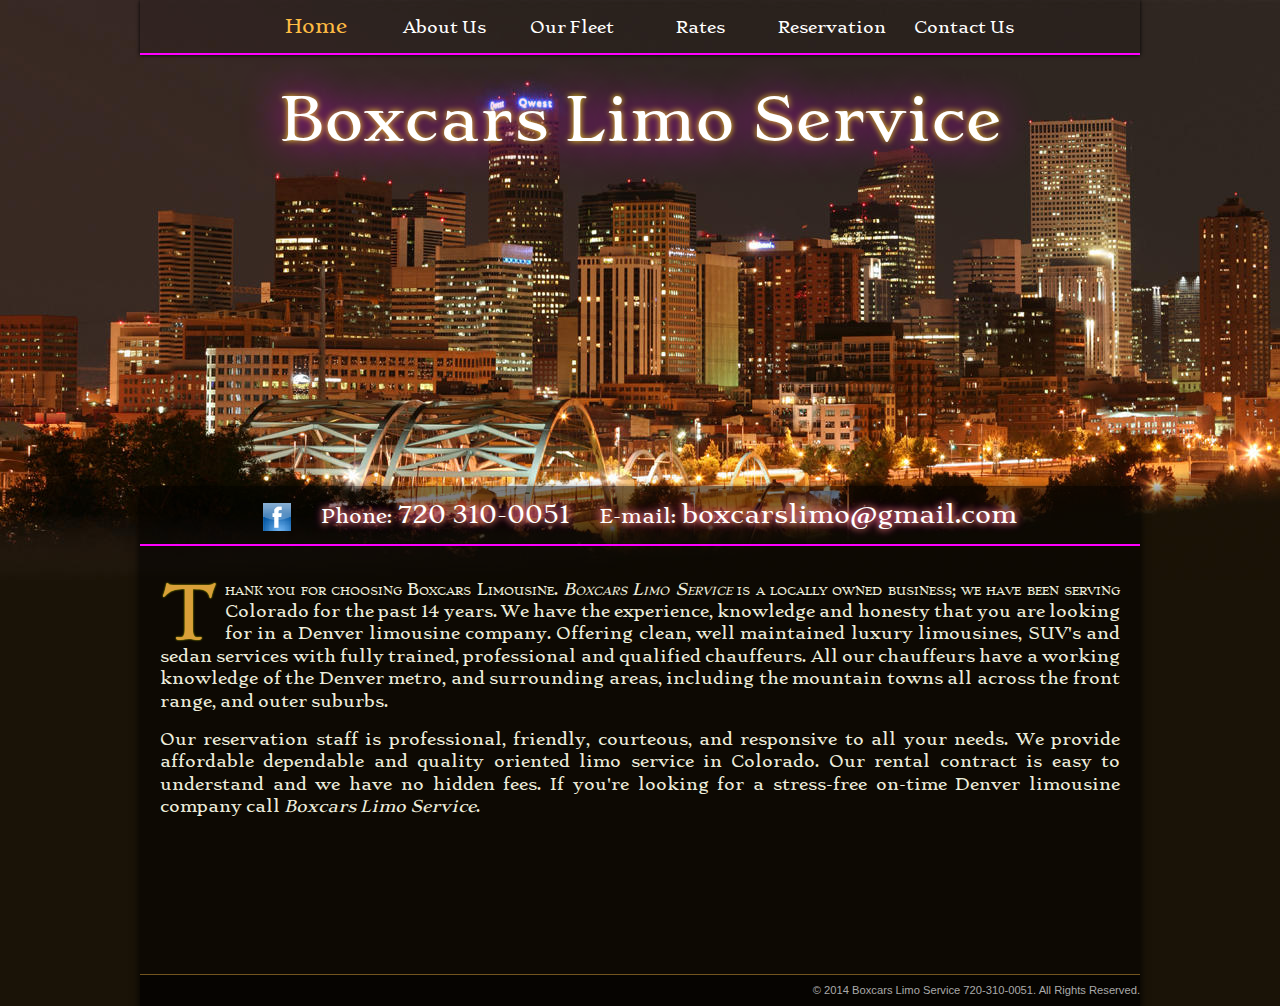
<file: index.html>
<!DOCTYPE html>
<!--[if lt IE 7]>      <html class="no-js lt-ie9 lt-ie8 lt-ie7"> <![endif]-->
<!--[if IE 7]>         <html class="no-js lt-ie9 lt-ie8"> <![endif]-->
<!--[if IE 8]>         <html class="no-js lt-ie9"> <![endif]-->
<!--[if gt IE 8]><!--> <html class="no-js"> <!--<![endif]-->
<head>
<meta charset="utf-8">
<meta http-equiv="X-UA-Compatible" content="IE=edge,chrome=1">
<title></title>
<meta name="description" content="">
<meta name="viewport" content="width=device-width, initial-scale=1">
<link rel="stylesheet" href="css/normalize.min.css">
<link rel="stylesheet" href="css/main.css">
<link rel="stylesheet" href="css/boxcars.css">
</head>
<body>
<!--[if lt IE 8]>
	<p class="browsehappy">You are using an <strong>outdated</strong> browser. Please <a href="http://browsehappy.com/">upgrade your browser</a> to improve your experience.</p>
<![endif]-->

<div id="body" class="landing">
	<div id="menu">
		<ul>
			<li class="thispage"><a href="index.html">Home</a></li>
			<li><a href="about.html">About Us</a></li>
			<li><a href="fleet.html">Our Fleet</a></li>
			<li><a href="rates.html">Rates</a></li>
			<li><a href="reservation.php">Reservation</a></li>
			<li><a href="contact.html">Contact Us</a></li>
		</ul>
	</div>

	<div id="banner">
		<h1><a href="index.html">Boxcars Limo Service</a></h1>
	</div>

	<div id="content">
		<div id="numbers">
			<div>
				<a href="https://www.facebook.com/advantagelimousine"><img src="img/fb.gif"></a> &nbsp; &nbsp;
				<small>Phone:</small> 720 310-0051 &nbsp; &nbsp;
				<span class="nowrap"><small>E-mail:</small> <a href="mailto:boxcarslimo@gmail.com">boxcarslimo@gmail.com</a></span>
			</div>
		</div>

		<div id="intro">
			<p class="first">Thank you for choosing Boxcars Limousine. <span class="bls">Boxcars Limo Service</span> is a locally owned business; we have been serving Colorado for the past 14 years. We have the experience, knowledge and honesty that you are looking for in a Denver limousine company. Offering clean, well maintained luxury limousines, SUV's and sedan services with fully trained, professional and qualified chauffeurs. All our chauffeurs have a working knowledge of the Denver metro, and surrounding areas, including the mountain towns all across  the front range, and outer suburbs.
			</p>
			<p>Our reservation staff is professional, friendly, courteous, and responsive to all your needs. We provide affordable dependable and quality oriented limo service in Colorado. Our rental contract is easy to understand and we have no hidden fees. If you're looking for a stress-free on-time Denver limousine company call <span class="bls">Boxcars Limo Service</span>.
			</p>
		</div>

		<div id="footer">
			&copy; 2014 Boxcars Limo Service 720-310-0051. All Rights Reserved.
		</div>
	</div>
</div>

<script src="//ajax.googleapis.com/ajax/libs/jquery/1.11.0/jquery.min.js"></script>
<script>window.jQuery || document.write('<script src="js/vendor/jquery-1.11.0.min.js"><\/script>')</script>

<script src="js/plugins.js"></script>

<!-- Google Analytics: change UA-XXXXX-X to be your site's ID. -->
<script>
	(function(b,o,i,l,e,r){b.GoogleAnalyticsObject=l;b[l]||(b[l]=
	function(){(b[l].q=b[l].q||[]).push(arguments)});b[l].l=+new Date;
	e=o.createElement(i);r=o.getElementsByTagName(i)[0];
	e.src='//www.google-analytics.com/analytics.js';
	r.parentNode.insertBefore(e,r)}(window,document,'script','ga'));
	ga('create','UA-XXXXX-X');ga('send','pageview');
</script>
</body>
</html>
</file>
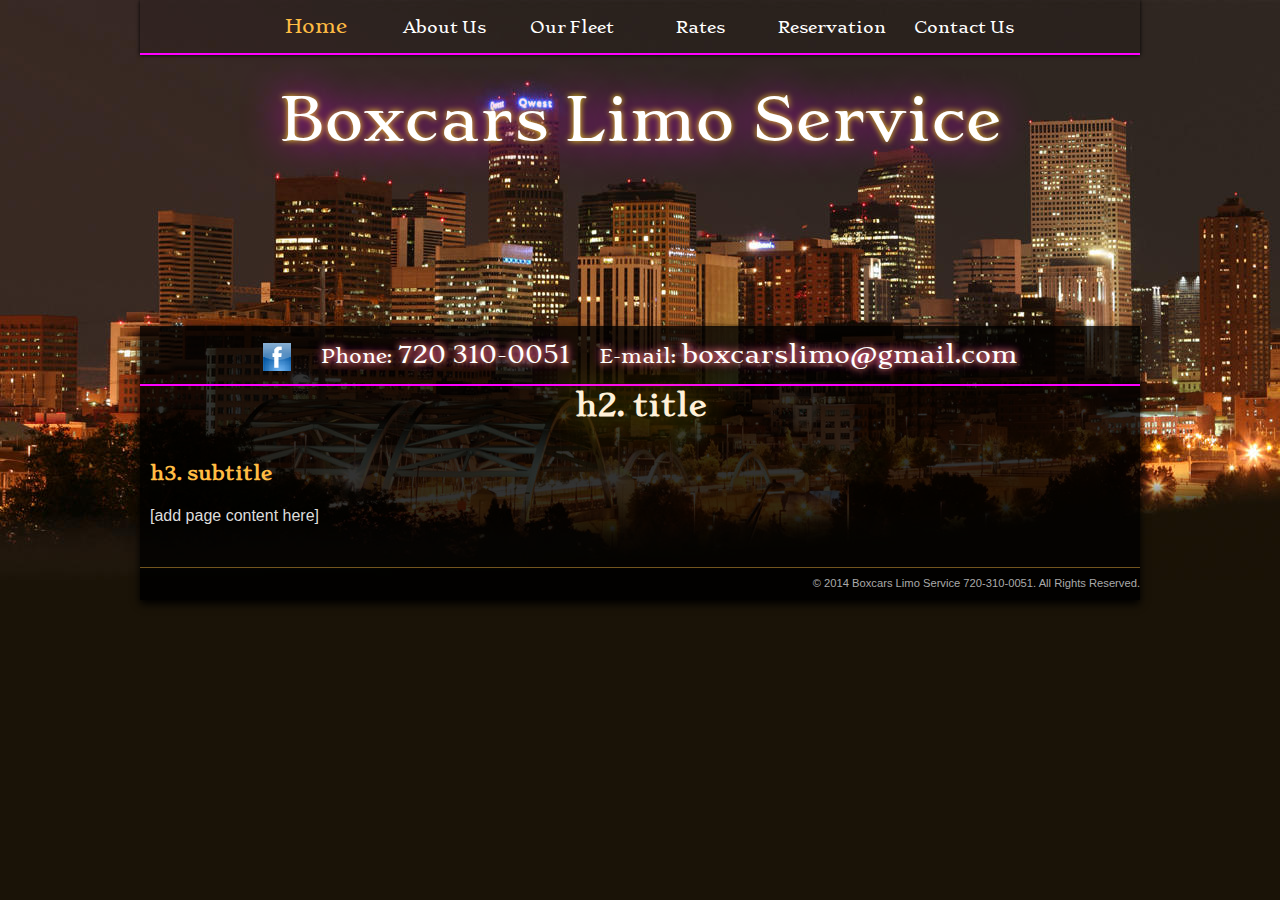
<file: _boilerplate.html>
<!DOCTYPE html>
<!--[if lt IE 7]>      <html class="no-js lt-ie9 lt-ie8 lt-ie7"> <![endif]-->
<!--[if IE 7]>         <html class="no-js lt-ie9 lt-ie8"> <![endif]-->
<!--[if IE 8]>         <html class="no-js lt-ie9"> <![endif]-->
<!--[if gt IE 8]><!--> <html class="no-js"> <!--<![endif]-->
<head>
<meta charset="utf-8">
<meta http-equiv="X-UA-Compatible" content="IE=edge,chrome=1">
<title>Boxcars Limo Service</title>
<meta name="description" content="Limousine service Denver, Colorado area">
<meta name="keywords" content="limo, limousine, limousine service, denver">
<meta name="viewport" content="width=device-width, initial-scale=1">
<link rel="stylesheet" href="css/normalize.min.css">
<link rel="stylesheet" href="css/main.css">
<link rel="stylesheet" href="css/boxcars.css">
</head>
<body>
<!--[if lt IE 8]>
	<p class="browsehappy">You are using an <strong>outdated</strong> browser. Please <a href="http://browsehappy.com/">upgrade your browser</a> to improve your experience.</p>
<![endif]-->

<div id="body">
	<div id="menu">
		<ul>
			<li class="thispage"><a href="index.html">Home</a></li>
			<li><a href="about.html">About Us</a></li>
			<li><a href="fleet.html">Our Fleet</a></li>
			<li><a href="rates.html">Rates</a></li>
			<li><a href="reservation.php">Reservation</a></li>
			<li><a href="contact.html">Contact Us</a></li>
		</ul>
	</div>

	<div id="banner">
		<h1><a href="index.html">Boxcars Limo Service</a><h1>
	</div>

	<div id="content">
		<div id="numbers">
			<div>
				<a href="https://www.facebook.com/advantagelimousine"><img src="img/fb.gif"></a> &nbsp; &nbsp;
				<small>Phone:</small> 720 310-0051 &nbsp; &nbsp;
				<span class="nowrap"><small>E-mail:</small> <a href="mailto:boxcarslimo@gmail.com">boxcarslimo@gmail.com</a></span>
			</div>
		</div>

		<div class="b">
			<h2>h2. title</h2>

			<h3>h3. subtitle</h3>
		
			[add page content here]
			
		</div>
		
		<div id="footer">
			&copy; 2014 Boxcars Limo Service 720-310-0051. All Rights Reserved.
		</div>
	</div>
</div>

<script src="//ajax.googleapis.com/ajax/libs/jquery/1.11.0/jquery.min.js"></script>
<script>window.jQuery || document.write('<script src="js/vendor/jquery-1.11.0.min.js"><\/script>')</script>

<script src="js/plugins.js"></script>

<!-- Google Analytics: change UA-XXXXX-X to be your site's ID. -->
<script>
	(function(b,o,i,l,e,r){b.GoogleAnalyticsObject=l;b[l]||(b[l]=
	function(){(b[l].q=b[l].q||[]).push(arguments)});b[l].l=+new Date;
	e=o.createElement(i);r=o.getElementsByTagName(i)[0];
	e.src='//www.google-analytics.com/analytics.js';
	r.parentNode.insertBefore(e,r)}(window,document,'script','ga'));
	ga('create','UA-XXXXX-X');ga('send','pageview');
</script>
</body>
</html>
</file>
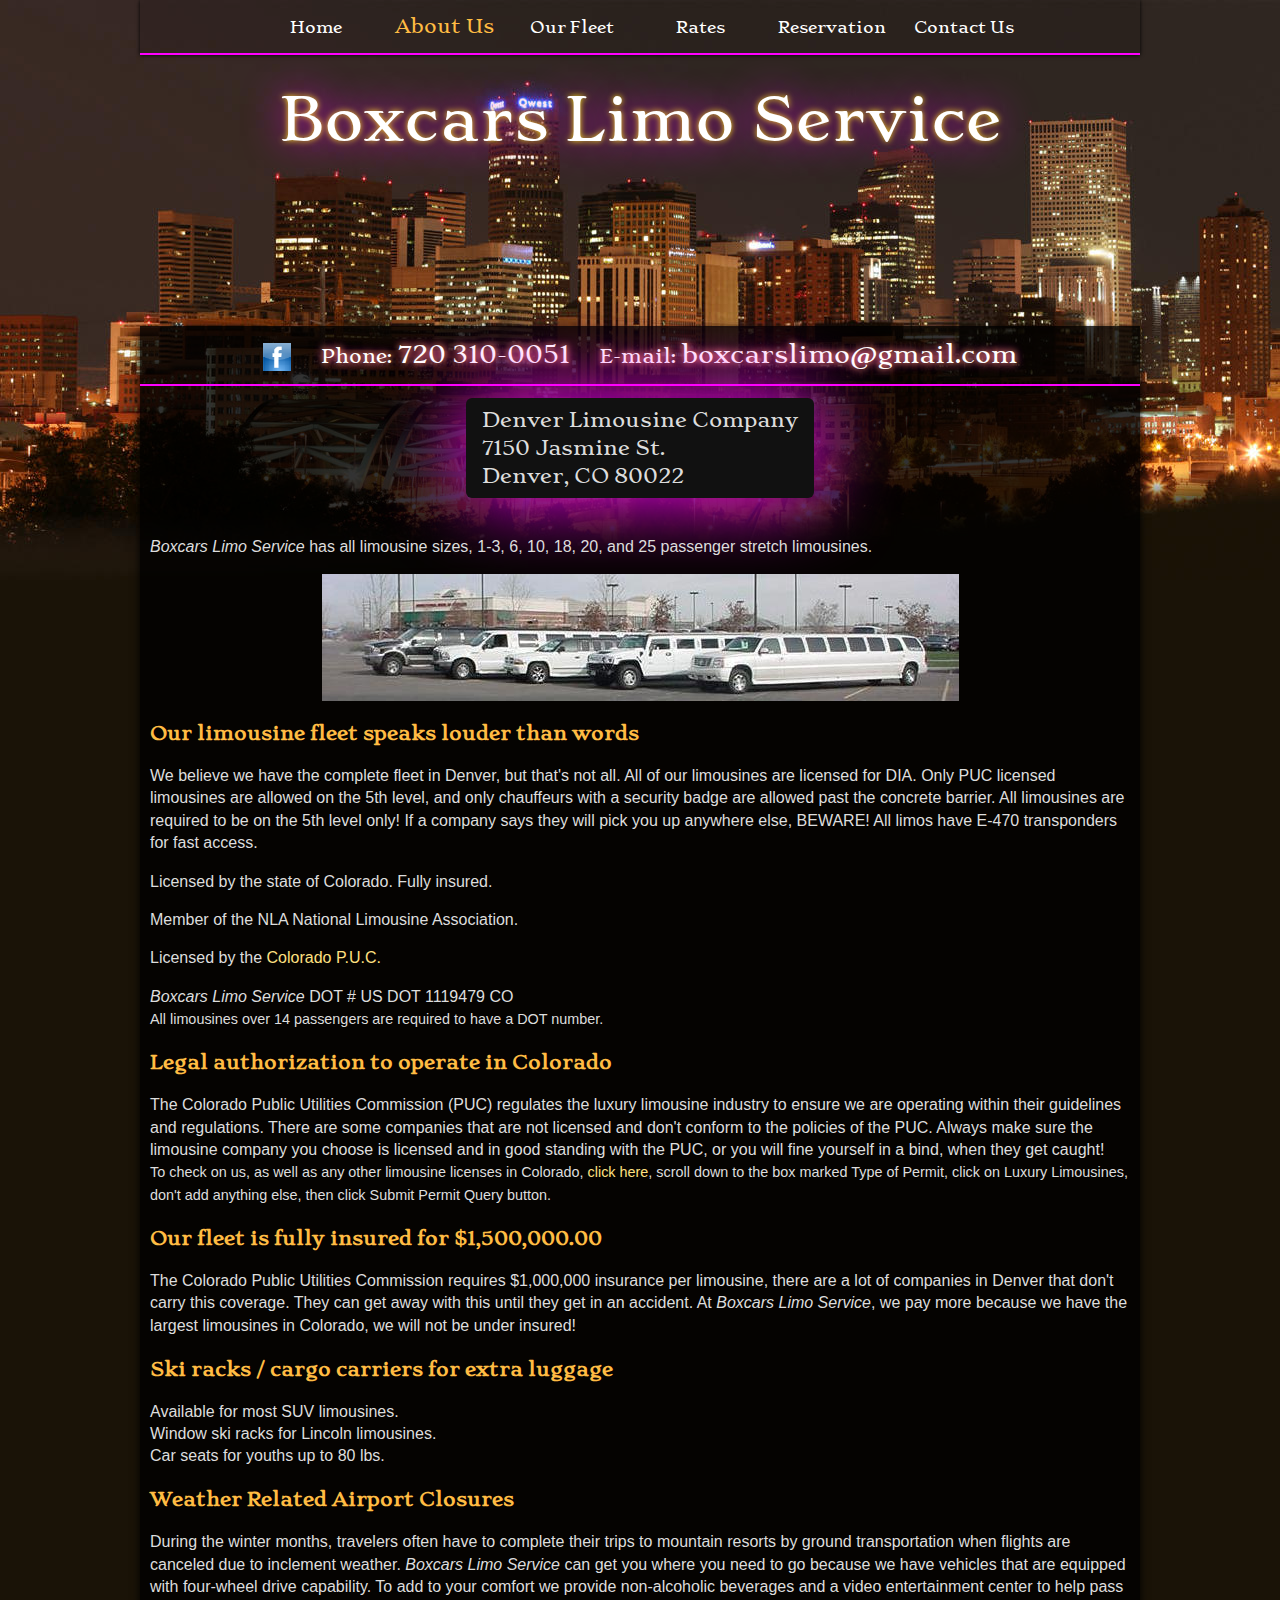
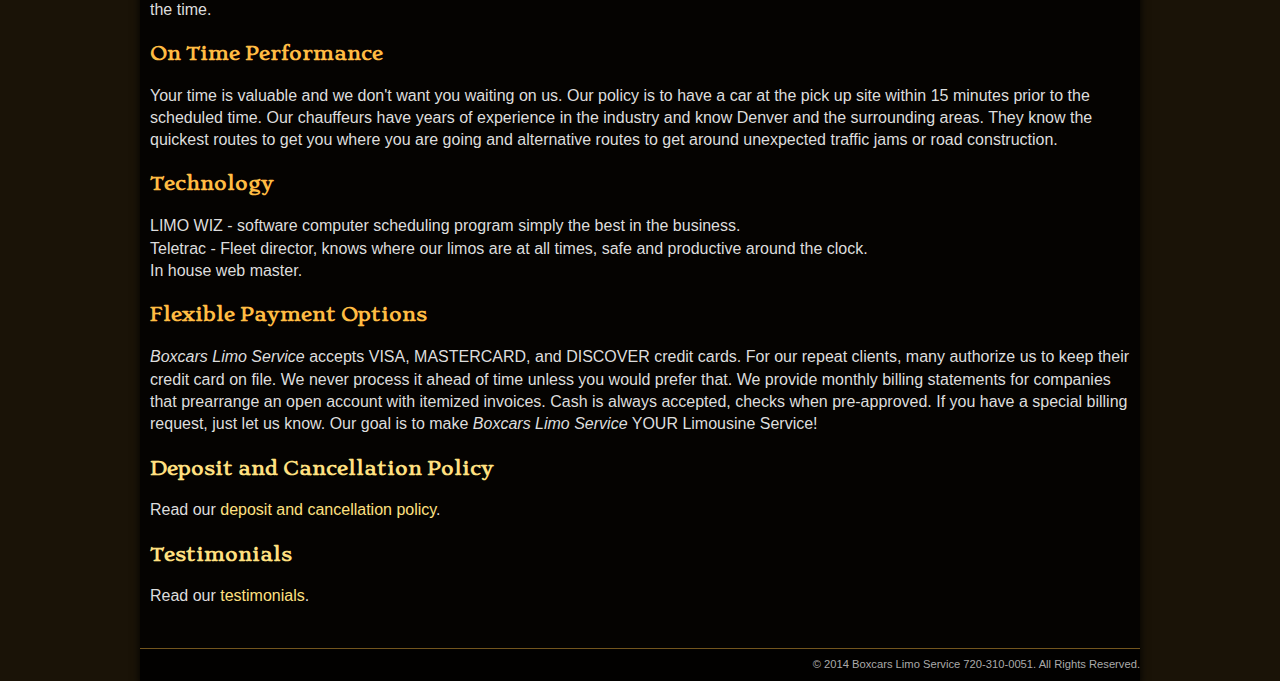
<file: about.html>
<!DOCTYPE html>
<!--[if lt IE 7]>      <html class="no-js lt-ie9 lt-ie8 lt-ie7"> <![endif]-->
<!--[if IE 7]>         <html class="no-js lt-ie9 lt-ie8"> <![endif]-->
<!--[if IE 8]>         <html class="no-js lt-ie9"> <![endif]-->
<!--[if gt IE 8]><!--> <html class="no-js"> <!--<![endif]-->
<head>
<meta charset="utf-8">
<meta http-equiv="X-UA-Compatible" content="IE=edge,chrome=1">
<title>Boxcars Limo Service</title>
<meta name="description" content="Limousine service Denver, Colorado area">
<meta name="keywords" content="limo, limousine, limousine service, denver">
<meta name="viewport" content="width=device-width, initial-scale=1">
<link rel="stylesheet" href="css/normalize.min.css">
<link rel="stylesheet" href="css/main.css">
<link rel="stylesheet" href="css/boxcars.css">
</head>
<body>
<!--[if lt IE 8]>
	<p class="browsehappy">You are using an <strong>outdated</strong> browser. Please <a href="http://browsehappy.com/">upgrade your browser</a> to improve your experience.</p>
<![endif]-->

<div id="body">
	<div id="menu">
		<ul>
			<li><a href="index.html">Home</a></li>
			<li class="thispage"><a href="about.html">About Us</a></li>
			<li><a href="fleet.html">Our Fleet</a></li>
			<li><a href="rates.html">Rates</a></li>
			<li><a href="reservation.php">Reservation</a></li>
			<li><a href="contact.html">Contact Us</a></li>
		</ul>
	</div>

	<div id="banner">
		<h1><a href="index.html">Boxcars Limo Service</a></h1>
	</div>

	<div id="content">
		<div id="numbers">
			<div>
				<a href="https://www.facebook.com/advantagelimousine"><img src="img/fb.gif"></a> &nbsp; &nbsp;
				<small>Phone:</small> 720 310-0051 &nbsp; &nbsp;
				<span class="nowrap"><small>E-mail:</small> <a href="mailto:boxcarslimo@gmail.com">boxcarslimo@gmail.com</a></span>
			</div>
		</div>
		<div class="center">
		<address class="left">
			Denver Limousine Company<br>
			7150 Jasmine St.<br>
			Denver, CO 80022
		</address>
		</div>

		<div class="b">
			<br>
			<p class="str"><span class="bls">Boxcars Limo Service</span> has all limousine sizes, 1-3, 6, 10, 18, 20, and 25 passenger stretch limousines.</p>
			<div class="center imgfit"><img src="img/limos.jpg"></div>

			<h3>Our limousine fleet speaks louder than words</h3>

			<p>We believe we have the complete fleet in Denver, but that's not all.
All of our limousines are licensed for DIA. Only PUC licensed limousines are allowed on the 5th level, and only chauffeurs with a security badge are allowed past the concrete barrier. All limousines are required to be on the 5th level only! If a company says they will pick you up anywhere else, BEWARE! All limos have E-470 transponders for fast access.
			<p>

			<div class="licences">
			<p>Licensed by the state of Colorado. Fully insured.</p>

	 		<p>Member of the NLA National Limousine Association.</p>

			<p>Licensed by the <a href="http://www.dora.state.co.us/pls/real/PUC_Permit.Search_Form">Colorado P.U.C.</a></p>

			<p><span class="bls">Boxcars Limo Service</span> DOT # US DOT 1119479 CO<br>
			<small>All limousines over 14 passengers are required to have a DOT number.</small>
			</p>
			</div>

			<h3>Legal authorization to operate in Colorado</h3>

			<p>The Colorado Public Utilities Commission (PUC) regulates the luxury limousine industry to ensure we are operating within their guidelines and regulations. There are some companies that are not licensed and don't conform to the policies of the PUC. Always make sure the limousine company you choose is licensed and in good standing with the PUC, or you will fine yourself in a bind, when they get caught!<br>
			<small>To check on us, as well as any other limousine licenses in Colorado, <a href="http://www.dora.state.co.us/pls/real/PUC_Permit.Search_Form">click here</a>, scroll down to the box marked Type of Permit, click on Luxury Limousines, don't add anything else, then click Submit Permit Query button.</small>
			</p>

			<h3>Our fleet is fully insured for $1,500,000.00</h3>

			<p>The Colorado Public Utilities Commission requires $1,000,000 insurance per limousine, there are a lot of companies in Denver that don't carry this coverage. They can get away with this until they get in an accident. At <span class="bls">Boxcars Limo Service</span>, we pay more because we have the largest limousines in Colorado, we will not be under insured!
			</p>

			<h3>Ski racks / cargo carriers for extra luggage</h3>

			<p>Available for most SUV limousines.<br>
		    Window ski racks for Lincoln limousines.<br>
			Car seats for youths up to 80 lbs.
			</p>

			<h3>Weather Related Airport Closures</h3>

			<p>During the winter months, travelers often have to complete their trips to mountain resorts by ground transportation when flights are canceled due to inclement weather. <span class="bls">Boxcars Limo Service</span> can get you where you need to go because we have vehicles that are equipped with four-wheel drive capability. To add to your comfort we provide non-alcoholic beverages and a video entertainment center to help pass the time.
			</p>

			<h3>On Time Performance</h3>

			<p>Your time is valuable and we don't want you waiting on us. Our policy is to have a car at the pick up site within 15 minutes prior to the scheduled time. Our chauffeurs have years of experience in the industry and know Denver and the surrounding areas. They know the quickest routes to get you where you are going and alternative routes to get around unexpected traffic jams or road construction.</p>

			<h3>Technology</h3>

			<p>LIMO WIZ - software computer scheduling program simply the best in the business.<br>
Teletrac - Fleet director, knows where our limos are at all times, safe and productive around the clock.<br>
In house web master.
			</p>

			<h3>Flexible Payment Options</h3>

			<p><span class="bls">Boxcars Limo Service</span> accepts VISA, MASTERCARD, and DISCOVER credit cards. For our repeat clients, many authorize us to keep their credit card on file. We never process it ahead of time unless you would prefer that. We provide monthly billing statements for companies that prearrange an open account with itemized invoices. Cash is always accepted, checks when pre-approved. If you have a special billing request, just let us know. Our goal is to make <span class="bls">Boxcars Limo Service</span> YOUR Limousine Service! 
			</p>

			<h3><a href="deposit.html">Deposit and Cancellation Policy</a></h3>

			<p>Read our <a href="deposit.html">deposit and cancellation policy</a>.</p>

			<h3><a href="testimonials.html">Testimonials</a></h3>

			<p>Read our <a href="testimonials.html">testimonials</a>.</p>

		</div>
		<div id="footer">
			&copy; 2014 Boxcars Limo Service 720-310-0051. All Rights Reserved.
		</div>

	</div>
</div>

<script src="//ajax.googleapis.com/ajax/libs/jquery/1.11.0/jquery.min.js"></script>
<script>window.jQuery || document.write('<script src="js/vendor/jquery-1.11.0.min.js"><\/script>')</script>

<script src="js/plugins.js"></script>

<!-- Google Analytics: change UA-XXXXX-X to be your site's ID. -->
<script>
	(function(b,o,i,l,e,r){b.GoogleAnalyticsObject=l;b[l]||(b[l]=
	function(){(b[l].q=b[l].q||[]).push(arguments)});b[l].l=+new Date;
	e=o.createElement(i);r=o.getElementsByTagName(i)[0];
	e.src='//www.google-analytics.com/analytics.js';
	r.parentNode.insertBefore(e,r)}(window,document,'script','ga'));
	ga('create','UA-XXXXX-X');ga('send','pageview');
</script>
</body>
</html>
</file>
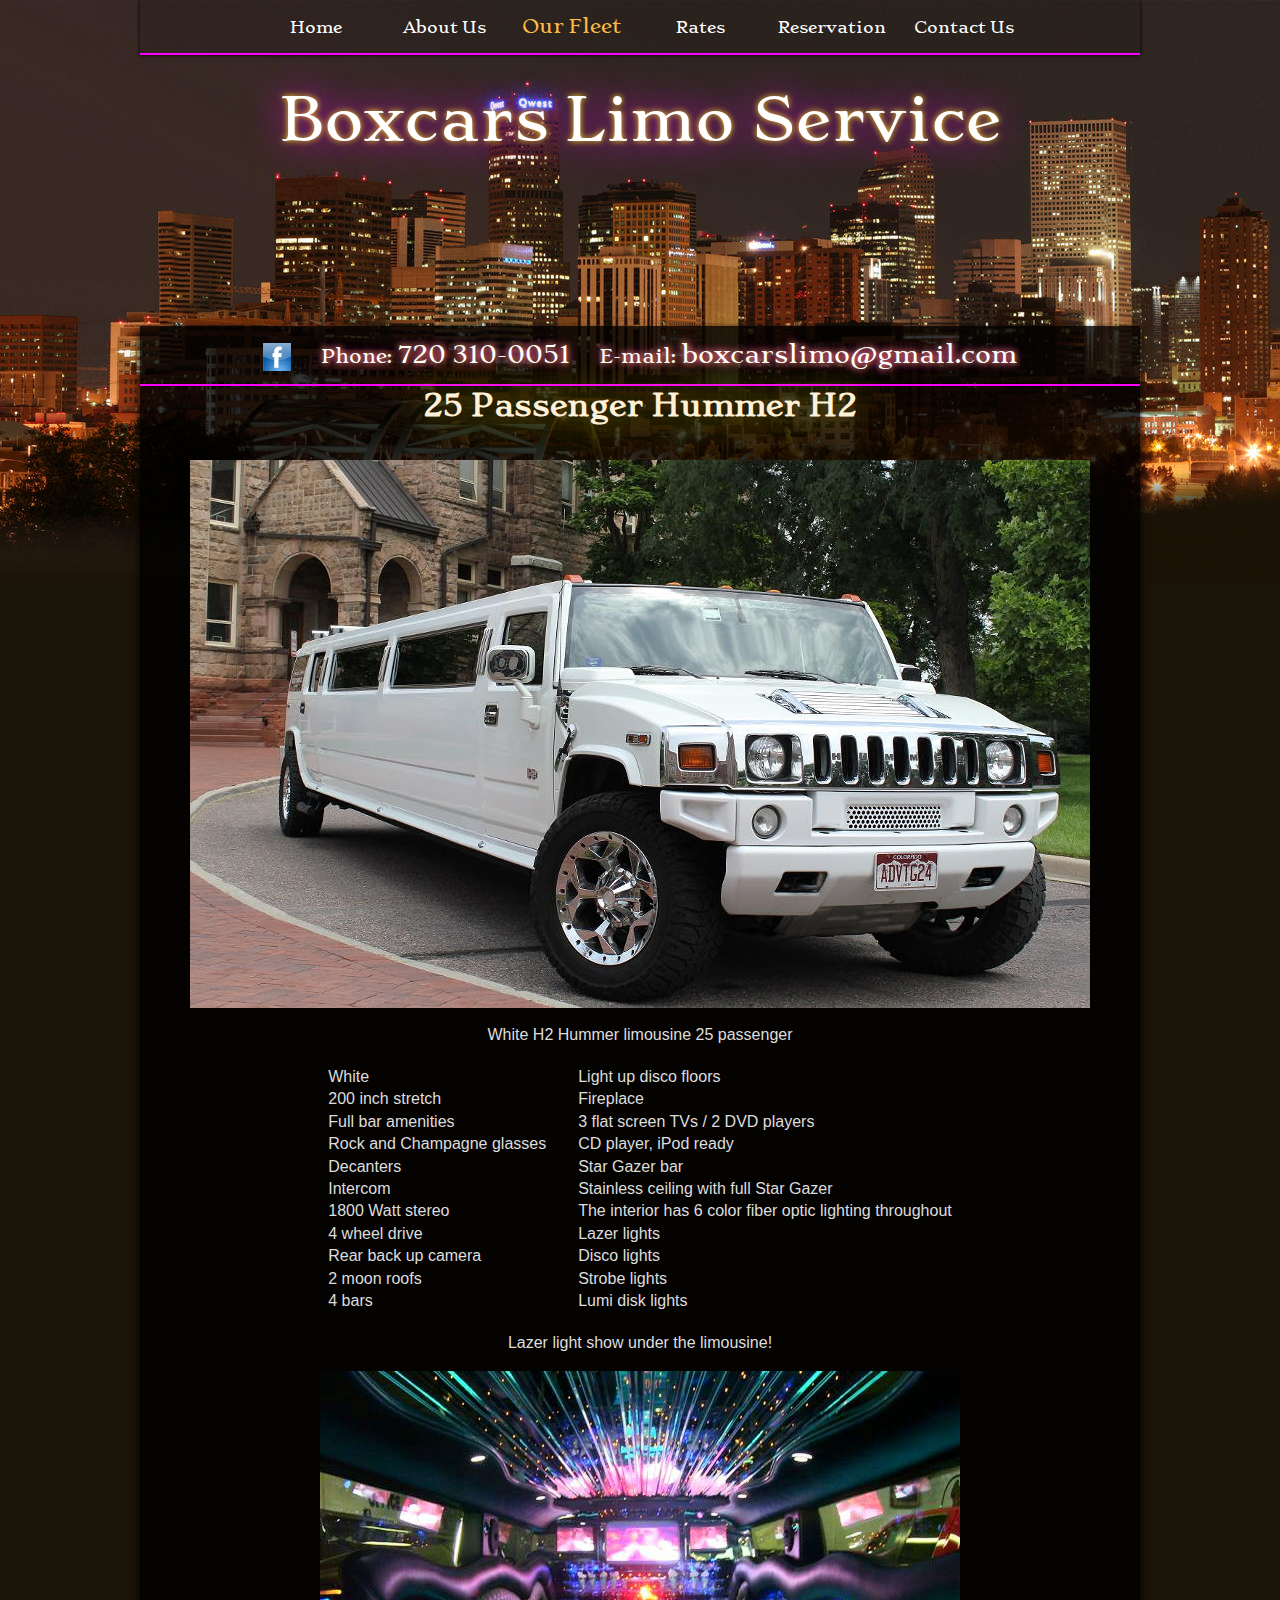
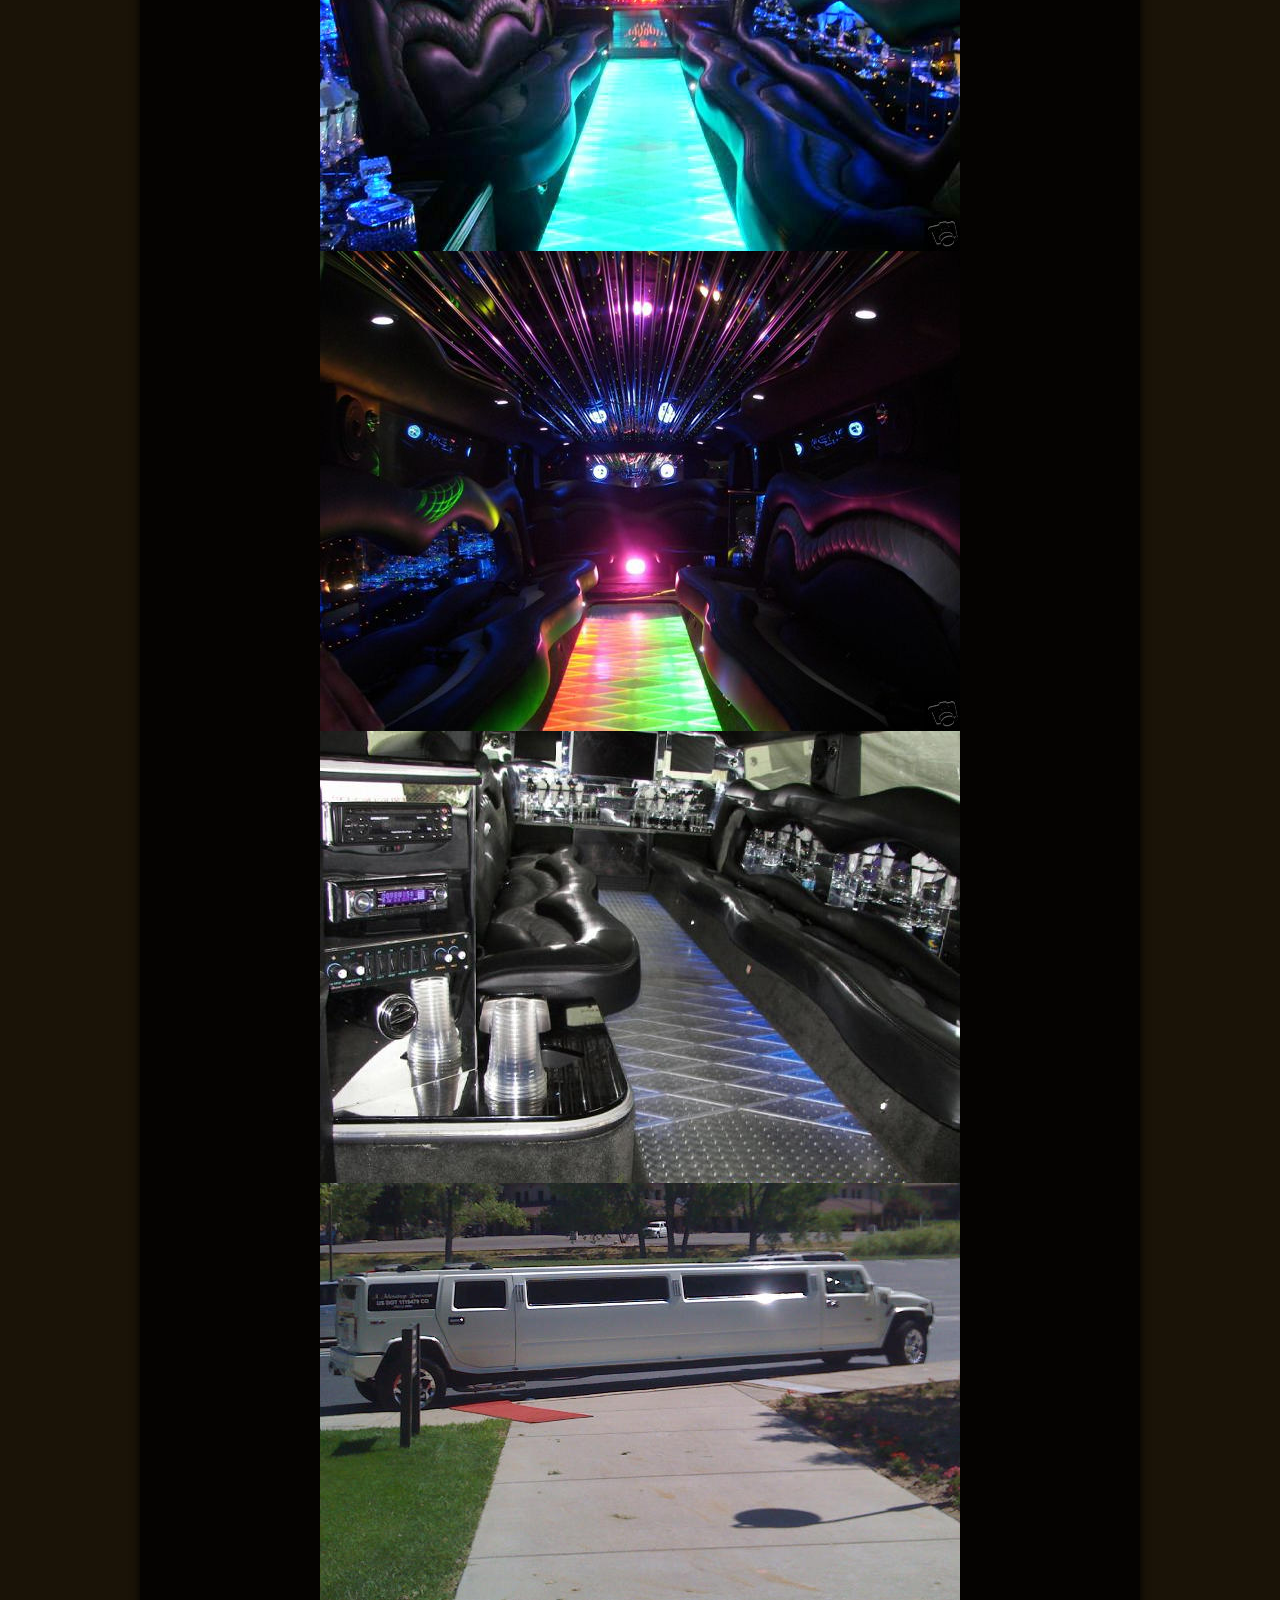
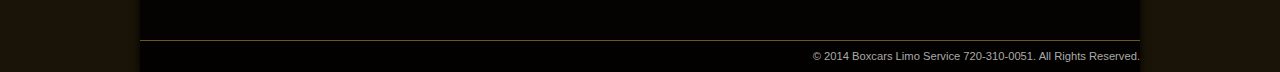
<file: car_hummer_h2.html>
<!DOCTYPE html>
<!--[if lt IE 7]>      <html class="no-js lt-ie9 lt-ie8 lt-ie7"> <![endif]-->
<!--[if IE 7]>         <html class="no-js lt-ie9 lt-ie8"> <![endif]-->
<!--[if IE 8]>         <html class="no-js lt-ie9"> <![endif]-->
<!--[if gt IE 8]><!--> <html class="no-js"> <!--<![endif]-->
<head>
<meta charset="utf-8">
<meta http-equiv="X-UA-Compatible" content="IE=edge,chrome=1">
<title>Boxcars Limo Service</title>
<meta name="description" content="Limousine service Denver, Colorado area">
<meta name="keywords" content="limo, limousine, limousine service, denver">
<meta name="viewport" content="width=device-width, initial-scale=1">
<link rel="stylesheet" href="css/normalize.min.css">
<link rel="stylesheet" href="css/main.css">
<link rel="stylesheet" href="css/boxcars.css">
</head>
<body>
<!--[if lt IE 8]>
	<p class="browsehappy">You are using an <strong>outdated</strong> browser. Please <a href="http://browsehappy.com/">upgrade your browser</a> to improve your experience.</p>
<![endif]-->

<div id="body">
	<div id="menu">
		<ul>
			<li><a href="index.html">Home</a></li>
			<li><a href="about.html">About Us</a></li>
			<li class="thispage"><a href="fleet.html">Our Fleet</a></li>
			<li><a href="rates.html">Rates</a></li>
			<li><a href="reservation.php">Reservation</a></li>
			<li><a href="contact.html">Contact Us</a></li>
		</ul>
	</div>

	<div id="banner">
		<h1><a href="index.html">Boxcars Limo Service</a></h1>
	</div>

	<div id="content">
		<div id="numbers">
			<div>
				<a href="https://www.facebook.com/advantagelimousine"><img src="img/fb.gif"></a> &nbsp; &nbsp;
				<small>Phone:</small> 720 310-0051 &nbsp; &nbsp;
				<span class="nowrap"><small>E-mail:</small> <a href="mailto:boxcarslimo@gmail.com">boxcarslimo@gmail.com</a></span>
			</div>
		</div>

		<div class="b imgfit">
			<h2>25 Passenger Hummer H2</h2>

			<div class="center">
				<img src="img/cars/hummer.jpg">

				<p>White H2 Hummer limousine 25 passenger</p>
			
				<center><table class="list"><tr>
					<td>White<br>
					200 inch stretch<br>
					Full bar amenities<br>
					Rock and Champagne glasses<br>
					Decanters<br>
					Intercom<br>
					1800 Watt stereo<br>
					4 wheel drive<br>
					Rear back up camera<br>
					2 moon roofs<br>
					4 bars
					</td>
					<td>Light up disco floors<br>
					Fireplace<br>
					3 flat screen TVs / 2 DVD players<br>
					CD player, iPod ready<br>
					Star Gazer bar<br>
					Stainless ceiling with full Star Gazer<br>
					The interior has 6 color fiber optic lighting throughout<br>
					Lazer lights<br>
					Disco lights<br>
					Strobe lights<br>
					Lumi disk lights<br>
					</td>
				</tr></table></center>
			
				<p>Lazer light show under the limousine!</p>

				<img src="img/cars/hummer_1.jpg">
				<img src="img/cars/hummer_2.jpg">
				<img src="img/cars/hummer_3.jpg">
				<img src="img/cars/hummer_4.jpg">

			</div>
			
		</div>
		
		<div id="footer">
			&copy; 2014 Boxcars Limo Service 720-310-0051. All Rights Reserved.
		</div>
	</div>
</div>

<script src="//ajax.googleapis.com/ajax/libs/jquery/1.11.0/jquery.min.js"></script>
<script>window.jQuery || document.write('<script src="js/vendor/jquery-1.11.0.min.js"><\/script>')</script>

<script src="js/plugins.js"></script>
<!--<script src="js/main.js"></script>-->

<!-- Google Analytics: change UA-XXXXX-X to be your site's ID. -->
<script>
	(function(b,o,i,l,e,r){b.GoogleAnalyticsObject=l;b[l]||(b[l]=
	function(){(b[l].q=b[l].q||[]).push(arguments)});b[l].l=+new Date;
	e=o.createElement(i);r=o.getElementsByTagName(i)[0];
	e.src='//www.google-analytics.com/analytics.js';
	r.parentNode.insertBefore(e,r)}(window,document,'script','ga'));
	ga('create','UA-XXXXX-X');ga('send','pageview');
</script>
</body>
</html>
</file>
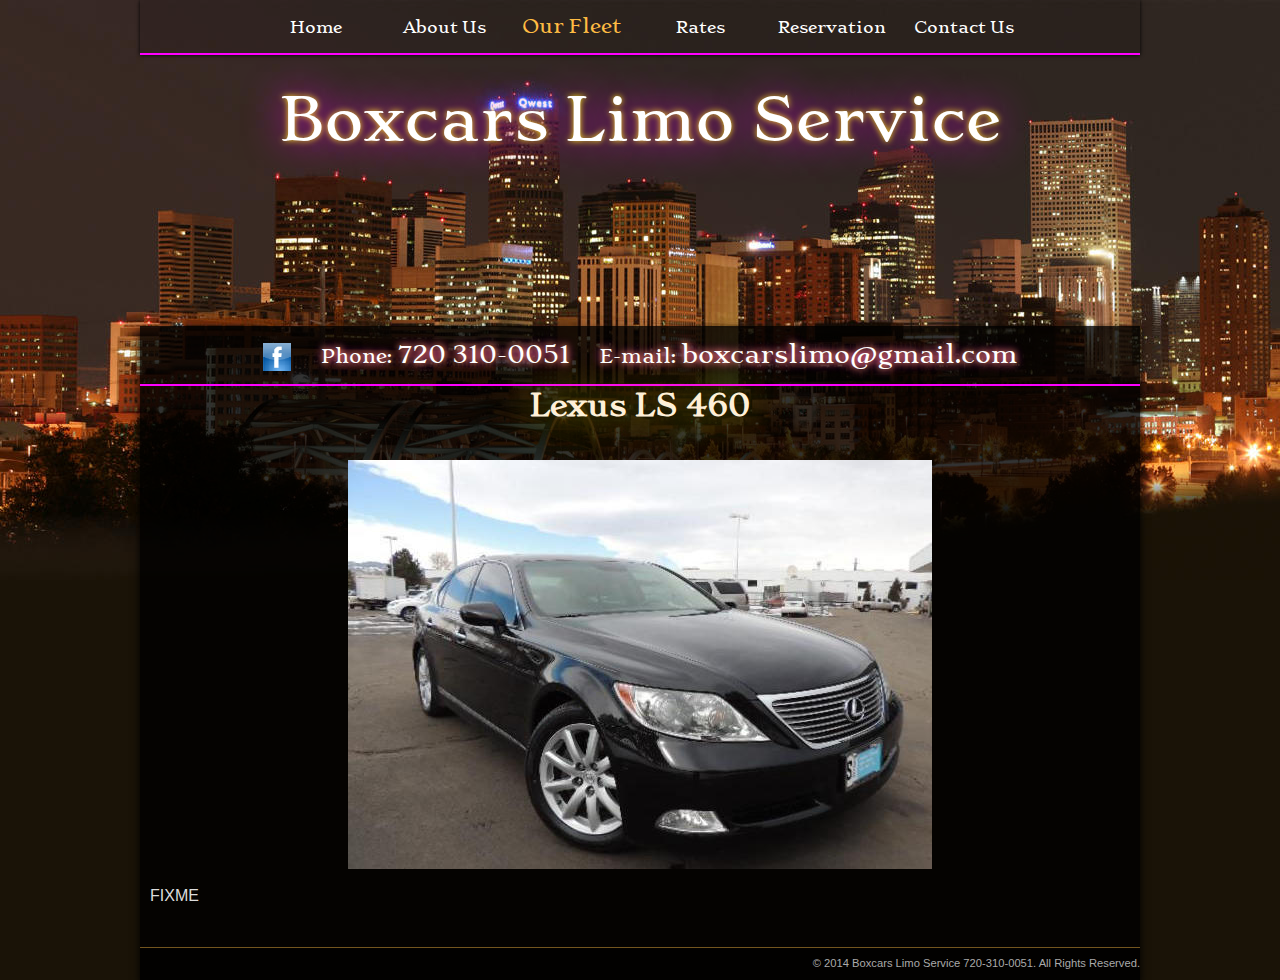
<file: car_lexus_ls460.html>
<!DOCTYPE html>
<!--[if lt IE 7]>      <html class="no-js lt-ie9 lt-ie8 lt-ie7"> <![endif]-->
<!--[if IE 7]>         <html class="no-js lt-ie9 lt-ie8"> <![endif]-->
<!--[if IE 8]>         <html class="no-js lt-ie9"> <![endif]-->
<!--[if gt IE 8]><!--> <html class="no-js"> <!--<![endif]-->
<head>
<meta charset="utf-8">
<meta http-equiv="X-UA-Compatible" content="IE=edge,chrome=1">
<title>Boxcars Limo Service</title>
<meta name="description" content="Limousine service Denver, Colorado area">
<meta name="keywords" content="limo, limousine, limousine service, denver">
<meta name="viewport" content="width=device-width, initial-scale=1">
<link rel="stylesheet" href="css/normalize.min.css">
<link rel="stylesheet" href="css/main.css">
<link rel="stylesheet" href="css/boxcars.css">
</head>
<body>
<!--[if lt IE 8]>
	<p class="browsehappy">You are using an <strong>outdated</strong> browser. Please <a href="http://browsehappy.com/">upgrade your browser</a> to improve your experience.</p>
<![endif]-->

<div id="body">
	<div id="menu">
		<ul>
			<li><a href="index.html">Home</a></li>
			<li><a href="about.html">About Us</a></li>
			<li class="thispage"><a href="fleet.html">Our Fleet</a></li>
			<li><a href="rates.html">Rates</a></li>
			<li><a href="reservation.php">Reservation</a></li>
			<li><a href="contact.html">Contact Us</a></li>
		</ul>
	</div>

	<div id="banner">
		<h1><a href="index.html">Boxcars Limo Service</a></h1>
	</div>

	<div id="content">
		<div id="numbers">
			<div>
				<a href="https://www.facebook.com/advantagelimousine"><img src="img/fb.gif"></a> &nbsp; &nbsp;
				<small>Phone:</small> 720 310-0051 &nbsp; &nbsp;
				<span class="nowrap"><small>E-mail:</small> <a href="mailto:boxcarslimo@gmail.com">boxcarslimo@gmail.com</a></span>
			</div>
		</div>

		<div class="b imgfit">
			<h2>Lexus LS 460</h2>

			<div class="car center">
				<img src="img/cars/lexus_ls460.jpg">
			</div>

			<p>FIXME</p>
			
		</div>
		
		<div id="footer">
			&copy; 2014 Boxcars Limo Service 720-310-0051. All Rights Reserved.
		</div>
	</div>
</div>

<script src="//ajax.googleapis.com/ajax/libs/jquery/1.11.0/jquery.min.js"></script>
<script>window.jQuery || document.write('<script src="js/vendor/jquery-1.11.0.min.js"><\/script>')</script>

<script src="js/plugins.js"></script>
<!--<script src="js/main.js"></script>-->

<!-- Google Analytics: change UA-XXXXX-X to be your site's ID. -->
<script>
	(function(b,o,i,l,e,r){b.GoogleAnalyticsObject=l;b[l]||(b[l]=
	function(){(b[l].q=b[l].q||[]).push(arguments)});b[l].l=+new Date;
	e=o.createElement(i);r=o.getElementsByTagName(i)[0];
	e.src='//www.google-analytics.com/analytics.js';
	r.parentNode.insertBefore(e,r)}(window,document,'script','ga'));
	ga('create','UA-XXXXX-X');ga('send','pageview');
</script>
</body>
</html>
</file>
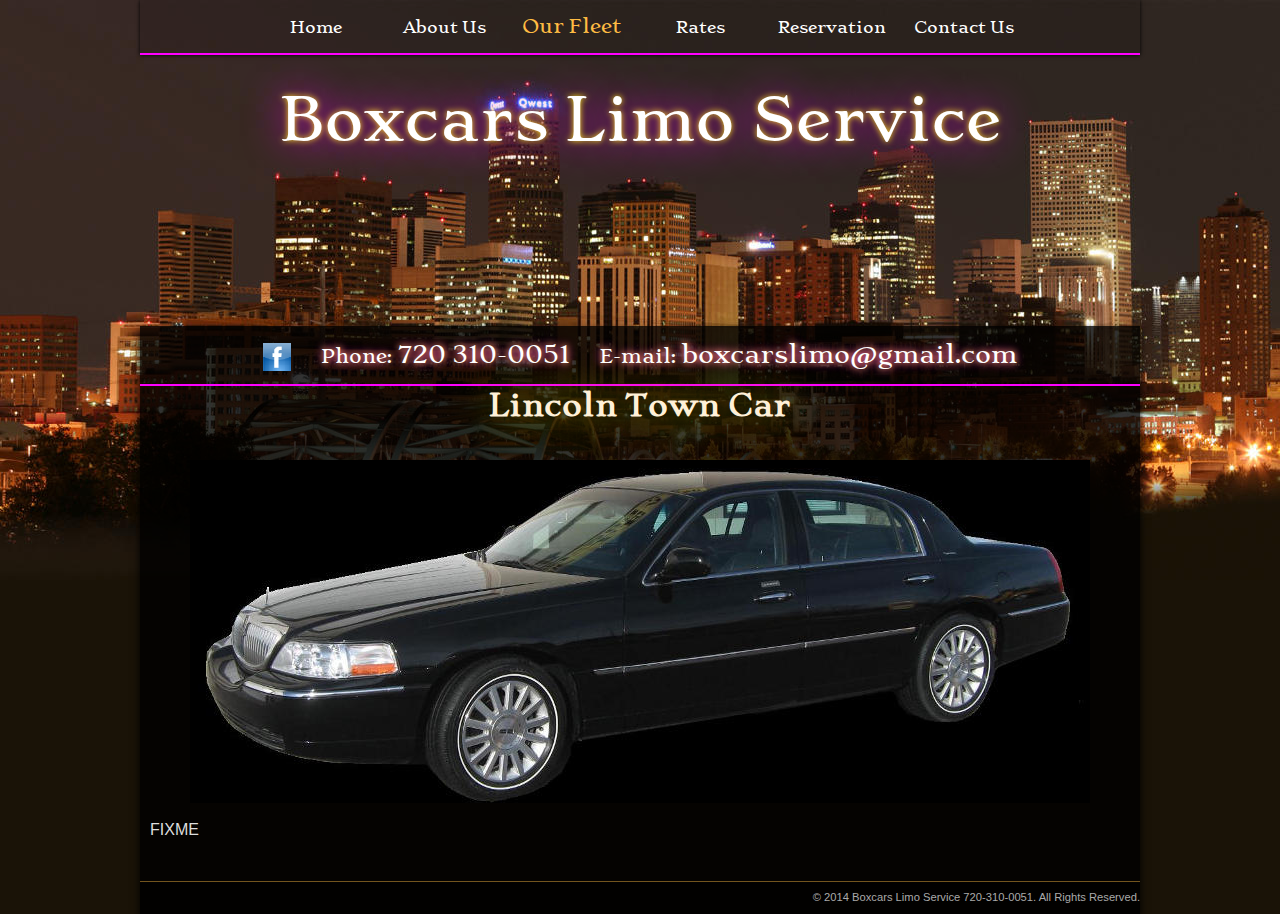
<file: car_lincoln_towncar_black.html>
<!DOCTYPE html>
<!--[if lt IE 7]>      <html class="no-js lt-ie9 lt-ie8 lt-ie7"> <![endif]-->
<!--[if IE 7]>         <html class="no-js lt-ie9 lt-ie8"> <![endif]-->
<!--[if IE 8]>         <html class="no-js lt-ie9"> <![endif]-->
<!--[if gt IE 8]><!--> <html class="no-js"> <!--<![endif]-->
<head>
<meta charset="utf-8">
<meta http-equiv="X-UA-Compatible" content="IE=edge,chrome=1">
<title>Boxcars Limo Service</title>
<meta name="description" content="Limousine service Denver, Colorado area">
<meta name="keywords" content="limo, limousine, limousine service, denver">
<meta name="viewport" content="width=device-width, initial-scale=1">
<link rel="stylesheet" href="css/normalize.min.css">
<link rel="stylesheet" href="css/main.css">
<link rel="stylesheet" href="css/boxcars.css">
</head>
<body>
<!--[if lt IE 8]>
	<p class="browsehappy">You are using an <strong>outdated</strong> browser. Please <a href="http://browsehappy.com/">upgrade your browser</a> to improve your experience.</p>
<![endif]-->

<div id="body">
	<div id="menu">
		<ul>
			<li><a href="index.html">Home</a></li>
			<li><a href="about.html">About Us</a></li>
			<li class="thispage"><a href="fleet.html">Our Fleet</a></li>
			<li><a href="rates.html">Rates</a></li>
			<li><a href="reservation.php">Reservation</a></li>
			<li><a href="contact.html">Contact Us</a></li>
		</ul>
	</div>

	<div id="banner">
		<h1><a href="index.html">Boxcars Limo Service</a></h1>
	</div>

	<div id="content">
		<div id="numbers">
			<div>
				<a href="https://www.facebook.com/advantagelimousine"><img src="img/fb.gif"></a> &nbsp; &nbsp;
				<small>Phone:</small> 720 310-0051 &nbsp; &nbsp;
				<span class="nowrap"><small>E-mail:</small> <a href="mailto:boxcarslimo@gmail.com">boxcarslimo@gmail.com</a></span>
			</div>
		</div>

		<div class="b imgfit">
			<h2>Lincoln Town Car</h2>

			<div class="car center">
				<img src="img/cars/lincoln_towncar_black.jpg">
			</div>

			<p>FIXME</p>
			
		</div>
		
		<div id="footer">
			&copy; 2014 Boxcars Limo Service 720-310-0051. All Rights Reserved.
		</div>
	</div>
</div>

<script src="//ajax.googleapis.com/ajax/libs/jquery/1.11.0/jquery.min.js"></script>
<script>window.jQuery || document.write('<script src="js/vendor/jquery-1.11.0.min.js"><\/script>')</script>

<script src="js/plugins.js"></script>
<!--<script src="js/main.js"></script>-->

<!-- Google Analytics: change UA-XXXXX-X to be your site's ID. -->
<script>
	(function(b,o,i,l,e,r){b.GoogleAnalyticsObject=l;b[l]||(b[l]=
	function(){(b[l].q=b[l].q||[]).push(arguments)});b[l].l=+new Date;
	e=o.createElement(i);r=o.getElementsByTagName(i)[0];
	e.src='//www.google-analytics.com/analytics.js';
	r.parentNode.insertBefore(e,r)}(window,document,'script','ga'));
	ga('create','UA-XXXXX-X');ga('send','pageview');
</script>
</body>
</html>
</file>
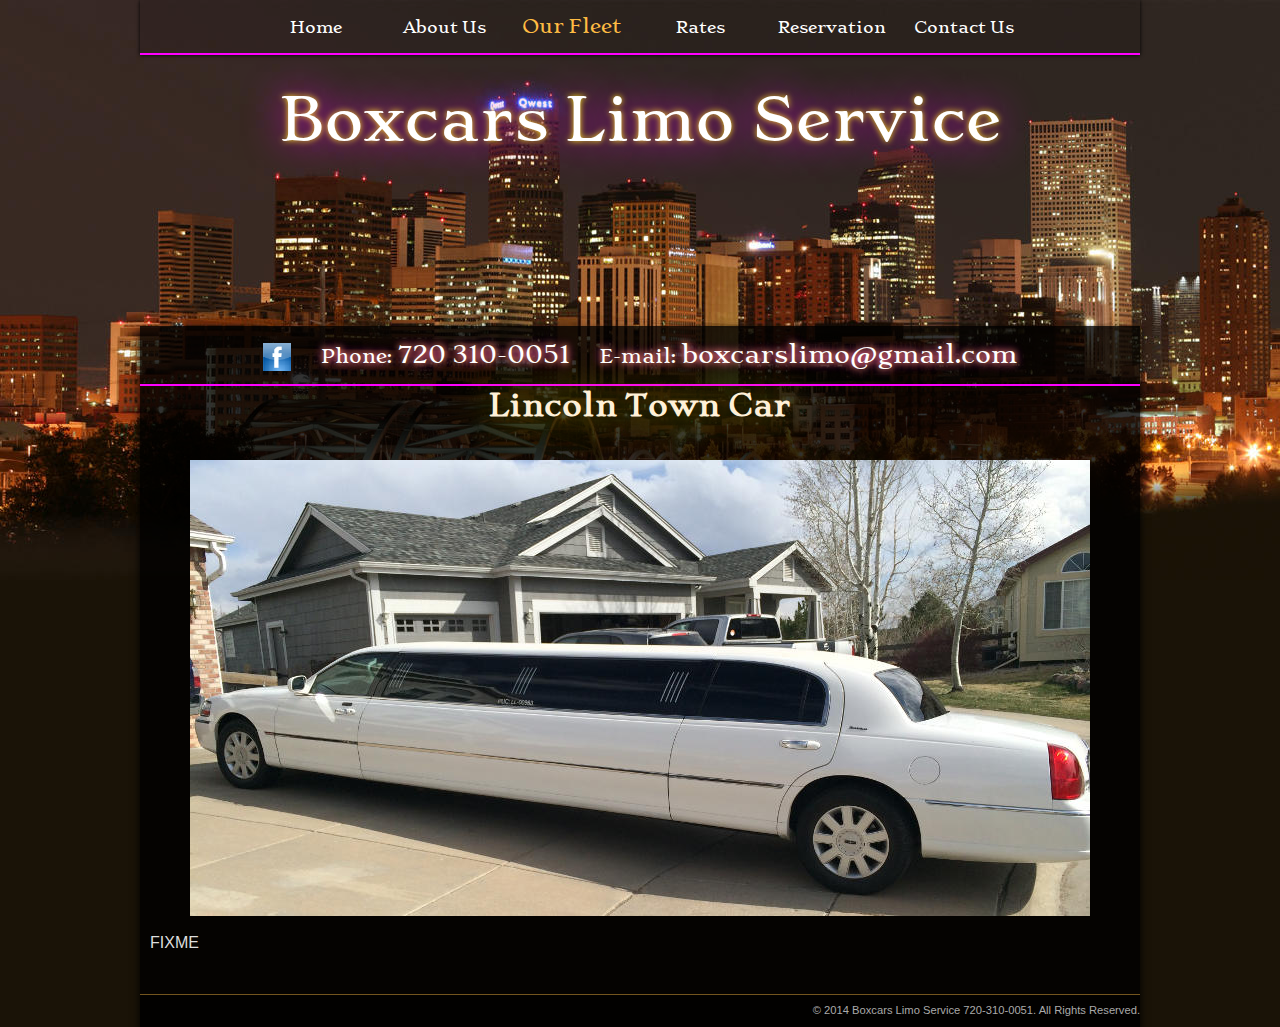
<file: car_lincoln_towncar_limo.html>
<!DOCTYPE html>
<!--[if lt IE 7]>      <html class="no-js lt-ie9 lt-ie8 lt-ie7"> <![endif]-->
<!--[if IE 7]>         <html class="no-js lt-ie9 lt-ie8"> <![endif]-->
<!--[if IE 8]>         <html class="no-js lt-ie9"> <![endif]-->
<!--[if gt IE 8]><!--> <html class="no-js"> <!--<![endif]-->
<head>
<meta charset="utf-8">
<meta http-equiv="X-UA-Compatible" content="IE=edge,chrome=1">
<title>Boxcars Limo Service</title>
<meta name="description" content="Limousine service Denver, Colorado area">
<meta name="keywords" content="limo, limousine, limousine service, denver">
<meta name="viewport" content="width=device-width, initial-scale=1">
<link rel="stylesheet" href="css/normalize.min.css">
<link rel="stylesheet" href="css/main.css">
<link rel="stylesheet" href="css/boxcars.css">
</head>
<body>
<!--[if lt IE 8]>
	<p class="browsehappy">You are using an <strong>outdated</strong> browser. Please <a href="http://browsehappy.com/">upgrade your browser</a> to improve your experience.</p>
<![endif]-->

<div id="body">
	<div id="menu">
		<ul>
			<li><a href="index.html">Home</a></li>
			<li><a href="about.html">About Us</a></li>
			<li class="thispage"><a href="fleet.html">Our Fleet</a></li>
			<li><a href="rates.html">Rates</a></li>
			<li><a href="reservation.php">Reservation</a></li>
			<li><a href="contact.html">Contact Us</a></li>
		</ul>
	</div>

	<div id="banner">
		<h1><a href="index.html">Boxcars Limo Service</a></h1>
	</div>

	<div id="content">
		<div id="numbers">
			<div>
				<a href="https://www.facebook.com/advantagelimousine"><img src="img/fb.gif"></a> &nbsp; &nbsp;
				<small>Phone:</small> 720 310-0051 &nbsp; &nbsp;
				<span class="nowrap"><small>E-mail:</small> <a href="mailto:boxcarslimo@gmail.com">boxcarslimo@gmail.com</a></span>
			</div>
		</div>

		<div class="b imgfit">
			<h2>Lincoln Town Car</h2>

			<div class="car center">
				<img src="img/cars/lincoln_towncar_limo.jpg">
			</div>

			<p>FIXME</p>
			
		</div>
		
		<div id="footer">
			&copy; 2014 Boxcars Limo Service 720-310-0051. All Rights Reserved.
		</div>
	</div>
</div>

<script src="//ajax.googleapis.com/ajax/libs/jquery/1.11.0/jquery.min.js"></script>
<script>window.jQuery || document.write('<script src="js/vendor/jquery-1.11.0.min.js"><\/script>')</script>

<script src="js/plugins.js"></script>
<!--<script src="js/main.js"></script>-->

<!-- Google Analytics: change UA-XXXXX-X to be your site's ID. -->
<script>
	(function(b,o,i,l,e,r){b.GoogleAnalyticsObject=l;b[l]||(b[l]=
	function(){(b[l].q=b[l].q||[]).push(arguments)});b[l].l=+new Date;
	e=o.createElement(i);r=o.getElementsByTagName(i)[0];
	e.src='//www.google-analytics.com/analytics.js';
	r.parentNode.insertBefore(e,r)}(window,document,'script','ga'));
	ga('create','UA-XXXXX-X');ga('send','pageview');
</script>
</body>
</html>
</file>
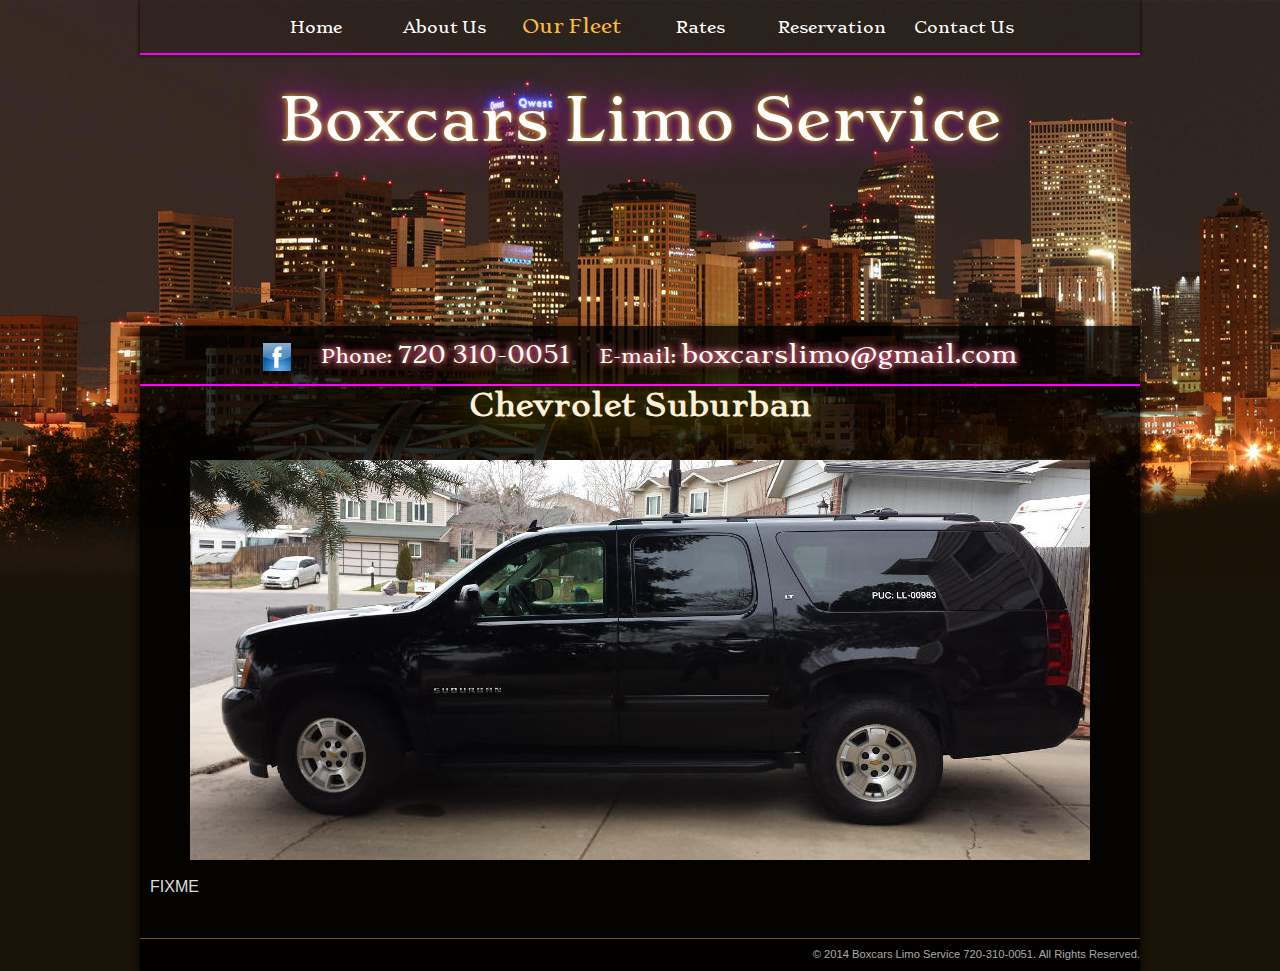
<file: car_suburban.html>
<!DOCTYPE html>
<!--[if lt IE 7]>      <html class="no-js lt-ie9 lt-ie8 lt-ie7"> <![endif]-->
<!--[if IE 7]>         <html class="no-js lt-ie9 lt-ie8"> <![endif]-->
<!--[if IE 8]>         <html class="no-js lt-ie9"> <![endif]-->
<!--[if gt IE 8]><!--> <html class="no-js"> <!--<![endif]-->
<head>
<meta charset="utf-8">
<meta http-equiv="X-UA-Compatible" content="IE=edge,chrome=1">
<title>Boxcars Limo Service</title>
<meta name="description" content="Limousine service Denver, Colorado area">
<meta name="keywords" content="limo, limousine, limousine service, denver">
<meta name="viewport" content="width=device-width, initial-scale=1">
<link rel="stylesheet" href="css/normalize.min.css">
<link rel="stylesheet" href="css/main.css">
<link rel="stylesheet" href="css/boxcars.css">
</head>
<body>
<!--[if lt IE 8]>
	<p class="browsehappy">You are using an <strong>outdated</strong> browser. Please <a href="http://browsehappy.com/">upgrade your browser</a> to improve your experience.</p>
<![endif]-->

<div id="body">
	<div id="menu">
		<ul>
			<li><a href="index.html">Home</a></li>
			<li><a href="about.html">About Us</a></li>
			<li class="thispage"><a href="fleet.html">Our Fleet</a></li>
			<li><a href="rates.html">Rates</a></li>
			<li><a href="reservation.php">Reservation</a></li>
			<li><a href="contact.html">Contact Us</a></li>
		</ul>
	</div>

	<div id="banner">
		<h1><a href="index.html">Boxcars Limo Service</a></h1>
	</div>

	<div id="content">
		<div id="numbers">
			<div>
				<a href="https://www.facebook.com/advantagelimousine"><img src="img/fb.gif"></a> &nbsp; &nbsp;
				<small>Phone:</small> 720 310-0051 &nbsp; &nbsp;
				<span class="nowrap"><small>E-mail:</small> <a href="mailto:boxcarslimo@gmail.com">boxcarslimo@gmail.com</a></span>
			</div>
		</div>

		<div class="b imgfit">
			<h2>Chevrolet Suburban</h2>

			<div class="car center">
				<img src="img/cars/suburban.jpg">
			</div>

			<p>FIXME</p>
			
		</div>
		
		<div id="footer">
			&copy; 2014 Boxcars Limo Service 720-310-0051. All Rights Reserved.
		</div>
	</div>
</div>

<script src="//ajax.googleapis.com/ajax/libs/jquery/1.11.0/jquery.min.js"></script>
<script>window.jQuery || document.write('<script src="js/vendor/jquery-1.11.0.min.js"><\/script>')</script>

<script src="js/plugins.js"></script>
<!--<script src="js/main.js"></script>-->

<!-- Google Analytics: change UA-XXXXX-X to be your site's ID. -->
<script>
	(function(b,o,i,l,e,r){b.GoogleAnalyticsObject=l;b[l]||(b[l]=
	function(){(b[l].q=b[l].q||[]).push(arguments)});b[l].l=+new Date;
	e=o.createElement(i);r=o.getElementsByTagName(i)[0];
	e.src='//www.google-analytics.com/analytics.js';
	r.parentNode.insertBefore(e,r)}(window,document,'script','ga'));
	ga('create','UA-XXXXX-X');ga('send','pageview');
</script>
</body>
</html>
</file>
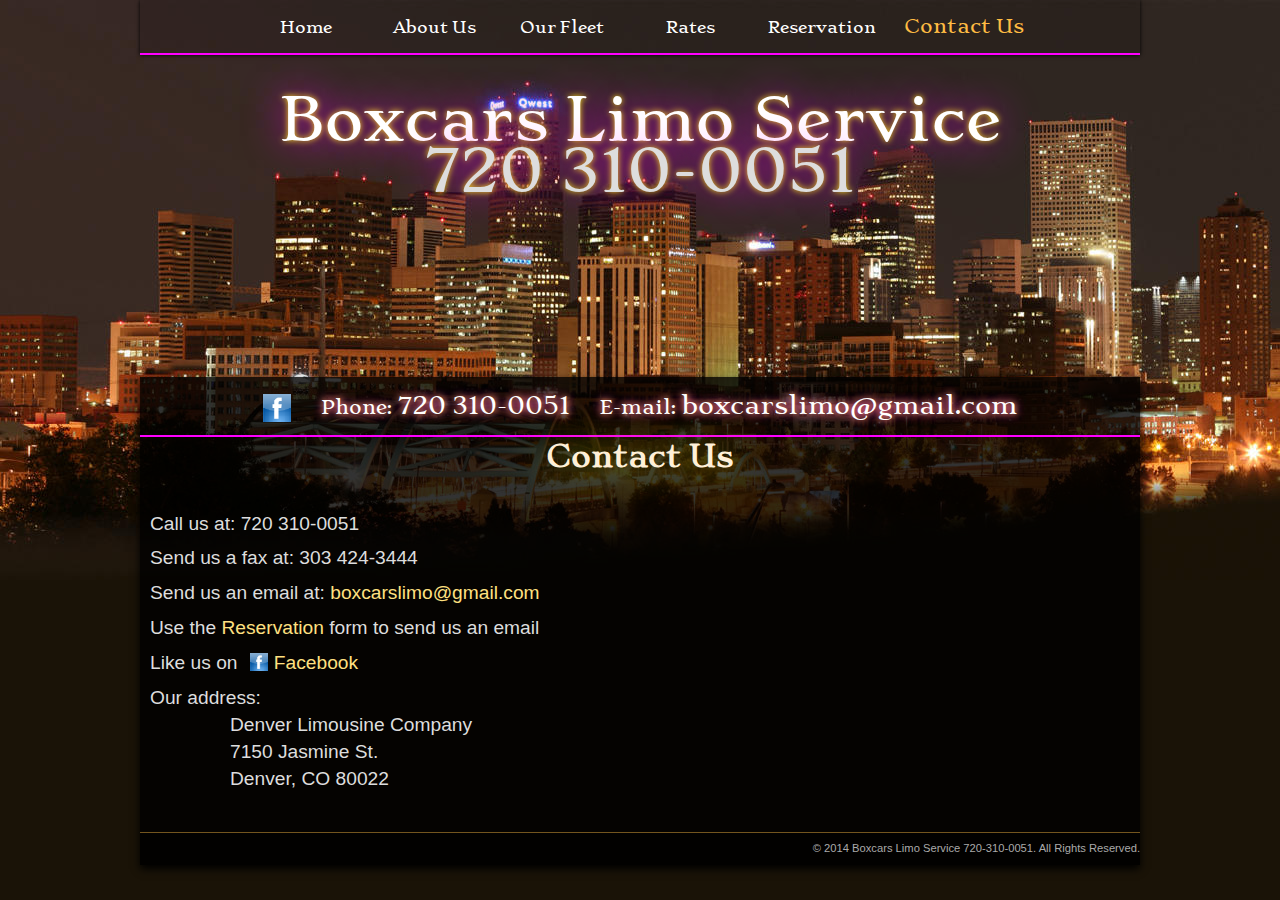
<file: contact.html>
<!DOCTYPE html>
<!--[if lt IE 7]>      <html class="no-js lt-ie9 lt-ie8 lt-ie7"> <![endif]-->
<!--[if IE 7]>         <html class="no-js lt-ie9 lt-ie8"> <![endif]-->
<!--[if IE 8]>         <html class="no-js lt-ie9"> <![endif]-->
<!--[if gt IE 8]><!--> <html class="no-js"> <!--<![endif]-->
<head>
<meta charset="utf-8">
<meta http-equiv="X-UA-Compatible" content="IE=edge,chrome=1">
<title>Boxcars Limo Service</title>
<meta name="description" content="Limousine service Denver, Colorado area">
<meta name="keywords" content="limo, limousine, limousine service, denver">
<meta name="viewport" content="width=device-width, initial-scale=1">
<link rel="stylesheet" href="css/normalize.min.css">
<link rel="stylesheet" href="css/main.css">
<link rel="stylesheet" href="css/boxcars.css">
</head>
<body>
<!--[if lt IE 8]>
	<p class="browsehappy">You are using an <strong>outdated</strong> browser. Please <a href="http://browsehappy.com/">upgrade your browser</a> to improve your experience.</p>
<![endif]-->

<div id="body">
	<div id="menu">
		<ul>
			<li><a href="index.html">Home</a></li>
			<li><a href="about.html">About Us</a></li>
			<li><a href="fleet.html">Our Fleet</a></li>
			<li><a href="rates.html">Rates</a></li>
			<li><a href="reservation.php">Reservation</a></li>
			<li class="thispage"><a href="contact.html">Contact Us</a></li>
		</ul>
	</div>
	<div id="banner">
		<h1><a href="index.html">Boxcars Limo Service</a><br>720 310-0051</h1>
	</div>

	<div id="content">
		<div id="numbers">
			<div>
				<a href="https://www.facebook.com/advantagelimousine"><img src="img/fb.gif"></a> &nbsp; &nbsp;
				<small>Phone:</small> 720 310-0051 &nbsp; &nbsp;
				<span class="nowrap"><small>E-mail:</small> <a href="mailto:boxcarslimo@gmail.com">boxcarslimo@gmail.com</a></span>
			</div>
		</div>

		<div class="b">
			<h2>Contact Us</h2>

			<div id="contacts">
				<div class="contact-entry">Call us at: 720 310-0051</div>
				<div class="contact-entry">Send us a fax at: 303 424-3444</div>
				<div class="contact-entry">Send us an email at: <a href="mailto:boxcarslimo.@gmail.com">boxcarslimo@gmail.com</a></div>
				<div class="contact-entry">Use the <a href="reservation.php">Reservation</a> form to send us an email</div>
				<div class="contact-entry">Like us on <a href="https://www.facebook.com/advantagelimousine"><img class="fbtext" src="img/fb.gif"> Facebook</a></div>
				<div class="contact-entry">Our address: 
					<div style="margin-left:80px;">Denver Limousine Company<br>
					7150 Jasmine St.<br>
					Denver, CO 80022</div>
				</div>
			</div>
		</div>
		
		<div id="footer">
			&copy; 2014 Boxcars Limo Service 720-310-0051. All Rights Reserved.
		</div>
	</div>
</div>

<script src="//ajax.googleapis.com/ajax/libs/jquery/1.11.0/jquery.min.js"></script>
<script>window.jQuery || document.write('<script src="js/vendor/jquery-1.11.0.min.js"><\/script>')</script>

<script src="js/plugins.js"></script>

<!-- Google Analytics: change UA-XXXXX-X to be your site's ID. -->
<script>
	(function(b,o,i,l,e,r){b.GoogleAnalyticsObject=l;b[l]||(b[l]=
	function(){(b[l].q=b[l].q||[]).push(arguments)});b[l].l=+new Date;
	e=o.createElement(i);r=o.getElementsByTagName(i)[0];
	e.src='//www.google-analytics.com/analytics.js';
	r.parentNode.insertBefore(e,r)}(window,document,'script','ga'));
	ga('create','UA-XXXXX-X');ga('send','pageview');
</script>
</body>
</html>
</file>
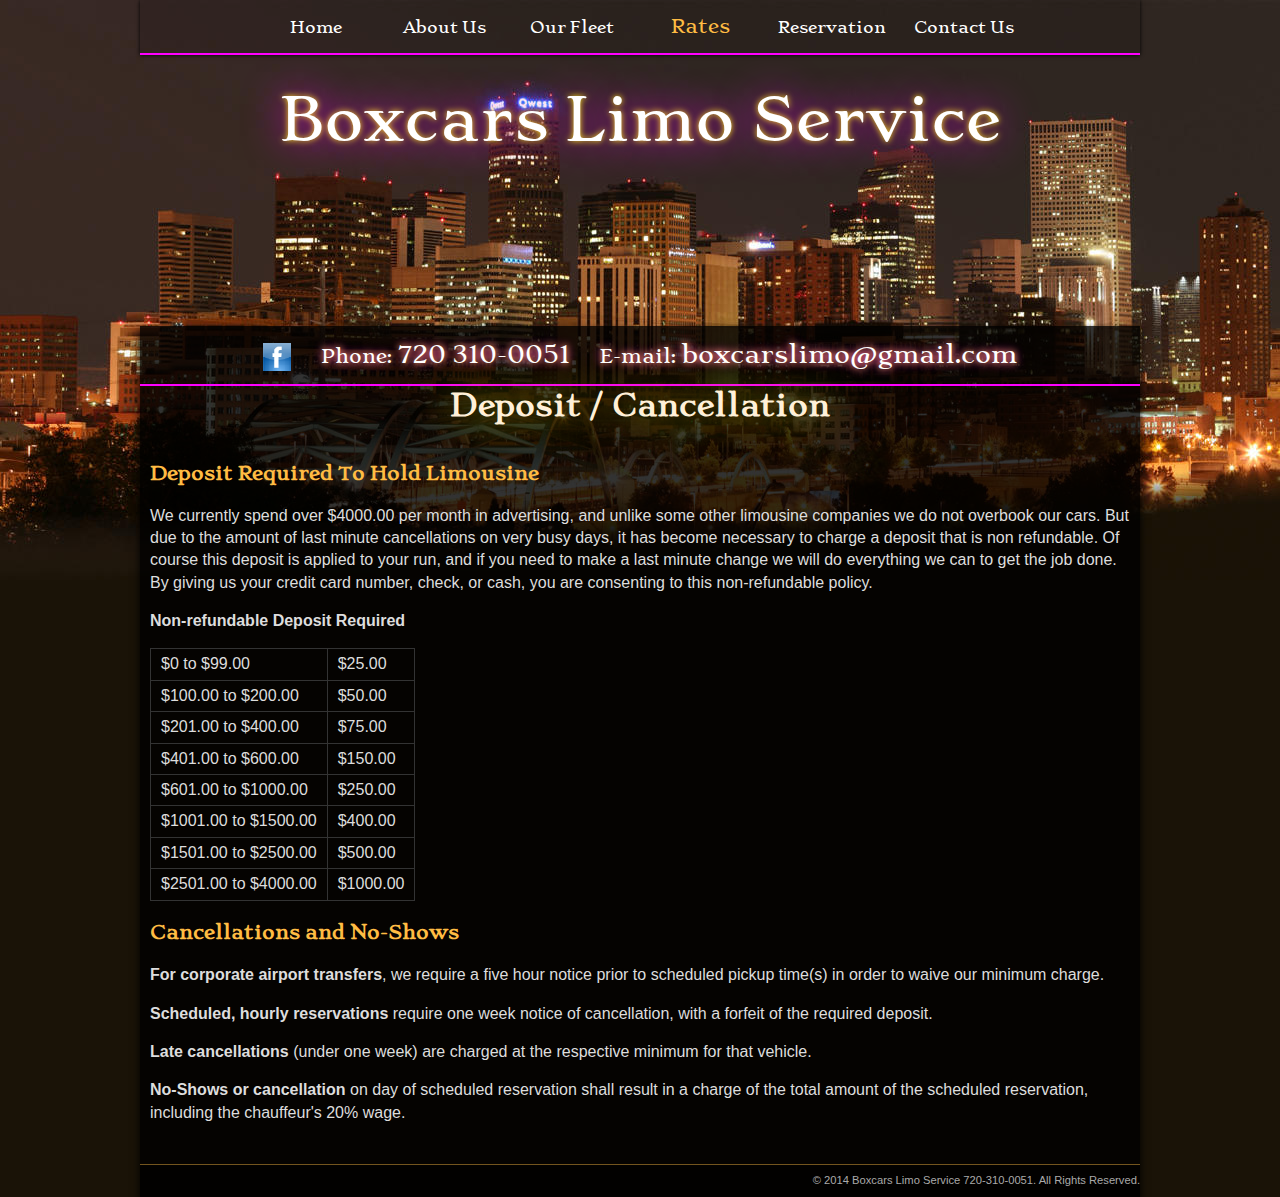
<file: deposit.html>
<!DOCTYPE html>
<!--[if lt IE 7]>      <html class="no-js lt-ie9 lt-ie8 lt-ie7"> <![endif]-->
<!--[if IE 7]>         <html class="no-js lt-ie9 lt-ie8"> <![endif]-->
<!--[if IE 8]>         <html class="no-js lt-ie9"> <![endif]-->
<!--[if gt IE 8]><!--> <html class="no-js"> <!--<![endif]-->
<head>
<meta charset="utf-8">
<meta http-equiv="X-UA-Compatible" content="IE=edge,chrome=1">
<title>Boxcars Limo Service</title>
<meta name="description" content="Limousine service Denver, Colorado area">
<meta name="keywords" content="limo, limousine, limousine service, denver">
<meta name="viewport" content="width=device-width, initial-scale=1">
<link rel="stylesheet" href="css/normalize.min.css">
<link rel="stylesheet" href="css/main.css">
<link rel="stylesheet" href="css/boxcars.css">
</head>
<body>
<!--[if lt IE 8]>
	<p class="browsehappy">You are using an <strong>outdated</strong> browser. Please <a href="http://browsehappy.com/">upgrade your browser</a> to improve your experience.</p>
<![endif]-->

<div id="body">
	<div id="menu">
		<ul>
			<li><a href="index.html">Home</a></li>
			<li><a href="about.html">About Us</a></li>
			<li><a href="fleet.html">Our Fleet</a></li>
			<li class="thispage"><a href="rates.html">Rates</a></li>
			<li><a href="reservation.php">Reservation</a></li>
			<li><a href="contact.html">Contact Us</a></li>
		</ul>
	</div>

	<div id="banner">
		<h1><a href="index.html">Boxcars Limo Service</a></h1>
	</div>

	<div id="content">
		<div id="numbers">
			<div>
				<a href="https://www.facebook.com/advantagelimousine"><img src="img/fb.gif"></a> &nbsp; &nbsp;
				<small>Phone:</small> 720 310-0051 &nbsp; &nbsp;
				<span class="nowrap"><small>E-mail:</small> <a href="mailto:boxcarslimo@gmail.com">boxcarslimo@gmail.com</a></span>
			</div>
		</div>

		<div class="b">
			<h2>Deposit / Cancellation</h2>

			<h3>Deposit Required To Hold Limousine</h3>

			<p>We currently spend over $4000.00 per month in advertising, and unlike some other limousine companies we do not overbook our cars. But due to the amount of last minute cancellations on very busy days, it has become necessary to charge a deposit that is non refundable. Of course this deposit is applied to your run, and if you need to make a last minute change we will do everything we can to get the job done. By giving us your credit card number, check, or cash, you are consenting to this non-refundable policy.
			</p>

			<p><strong>Non-refundable Deposit Required</strong></p>

			<table class="rates">
			<tr><td>$0 to $99.00</td><td>$25.00</td></tr>
			<tr><td>$100.00 to $200.00</td><td>$50.00</td></tr>
			<tr><td>$201.00 to $400.00</td><td>$75.00</td></tr>
			<tr><td>$401.00 to $600.00</td><td>$150.00</td></tr>
			<tr><td>$601.00 to $1000.00</td><td>$250.00</td></tr>
			<tr><td>$1001.00 to $1500.00</td><td>$400.00</td></tr>
			<tr><td>$1501.00 to $2500.00</td><td>$500.00</td></tr>
			<tr><td>$2501.00 to $4000.00</td><td>$1000.00</td></tr>
			</table>

			<h3>Cancellations and No-Shows</h3>

			<p><strong>For corporate airport transfers</strong>, we require a five hour notice prior to scheduled pickup time(s) in order to waive our minimum charge.</p>

			<p><strong>Scheduled, hourly reservations</strong> require one week notice of cancellation, with a forfeit of the required deposit.</p>

			<p><strong>Late cancellations</strong> (under one week) are charged at the respective minimum for that vehicle.</p>

			<p><strong>No-Shows or cancellation</strong> on day of scheduled reservation shall result in a charge of the total amount of the scheduled reservation, including the chauffeur's 20% wage.</p>
			
		</div>
		
		<div id="footer">
			&copy; 2014 Boxcars Limo Service 720-310-0051. All Rights Reserved.
		</div>
	</div>
</div>

<script src="//ajax.googleapis.com/ajax/libs/jquery/1.11.0/jquery.min.js"></script>
<script>window.jQuery || document.write('<script src="js/vendor/jquery-1.11.0.min.js"><\/script>')</script>

<script src="js/plugins.js"></script>

<!-- Google Analytics: change UA-XXXXX-X to be your site's ID. -->
<script>
	(function(b,o,i,l,e,r){b.GoogleAnalyticsObject=l;b[l]||(b[l]=
	function(){(b[l].q=b[l].q||[]).push(arguments)});b[l].l=+new Date;
	e=o.createElement(i);r=o.getElementsByTagName(i)[0];
	e.src='//www.google-analytics.com/analytics.js';
	r.parentNode.insertBefore(e,r)}(window,document,'script','ga'));
	ga('create','UA-XXXXX-X');ga('send','pageview');
</script>
</body>
</html>
</file>
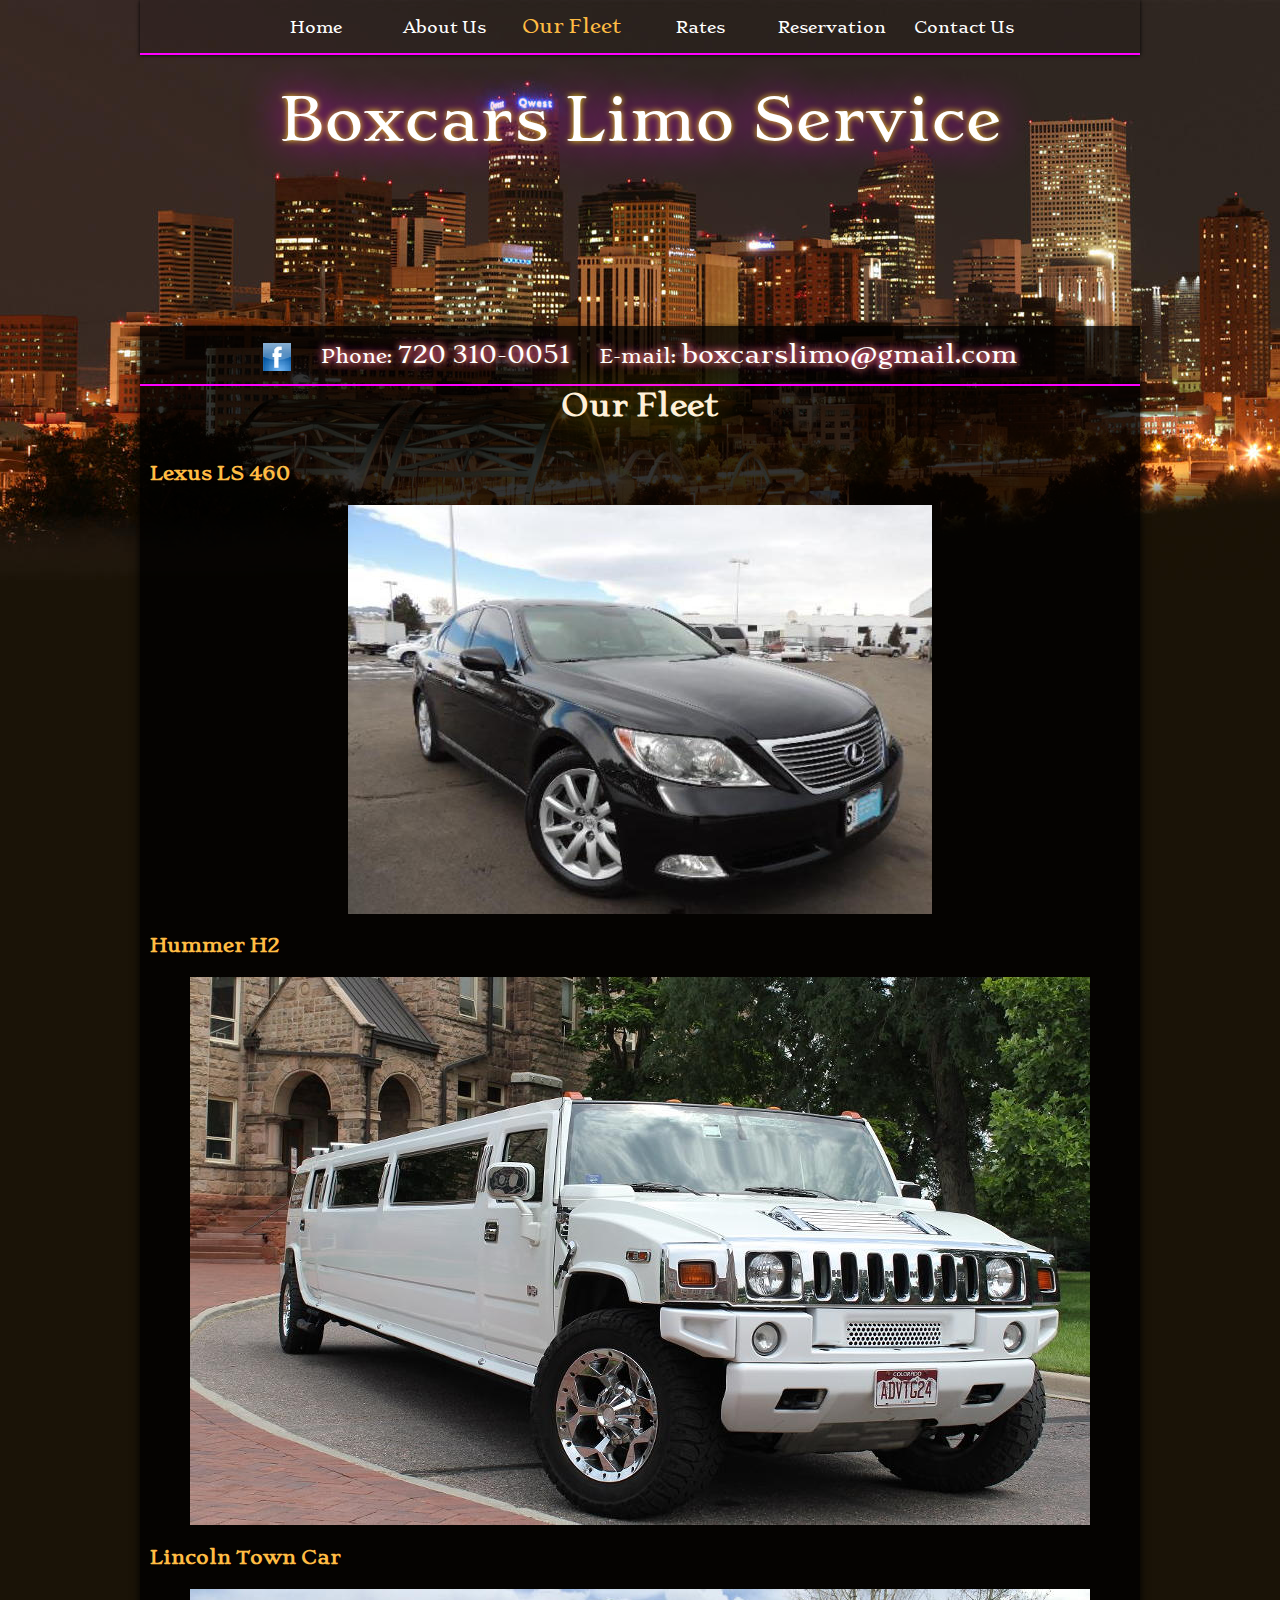
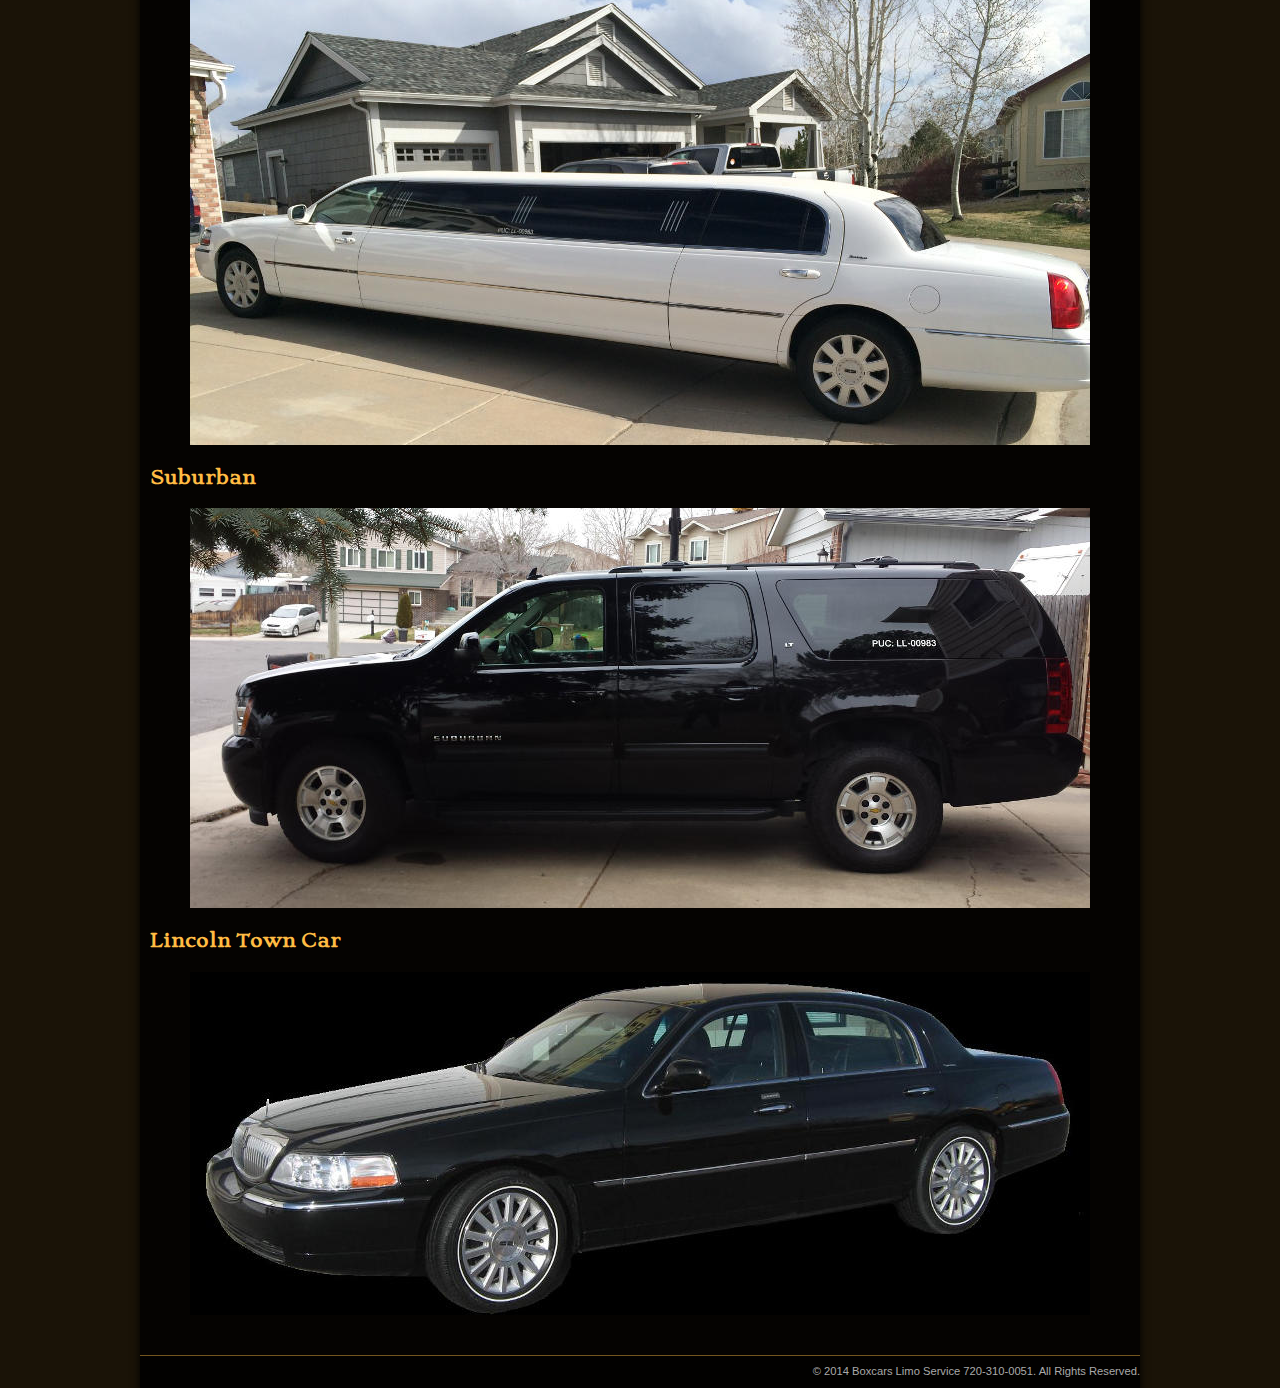
<file: fleet.html>
<!DOCTYPE html>
<!--[if lt IE 7]>      <html class="no-js lt-ie9 lt-ie8 lt-ie7"> <![endif]-->
<!--[if IE 7]>         <html class="no-js lt-ie9 lt-ie8"> <![endif]-->
<!--[if IE 8]>         <html class="no-js lt-ie9"> <![endif]-->
<!--[if gt IE 8]><!--> <html class="no-js"> <!--<![endif]-->
<head>
<meta charset="utf-8">
<meta http-equiv="X-UA-Compatible" content="IE=edge,chrome=1">
<title>Boxcars Limo Service</title>
<meta name="description" content="Limousine service Denver, Colorado area">
<meta name="keywords" content="limo, limousine, limousine service, denver">
<meta name="viewport" content="width=device-width, initial-scale=1">
<link rel="stylesheet" href="css/normalize.min.css">
<link rel="stylesheet" href="css/main.css">
<link rel="stylesheet" href="css/boxcars.css">
</head>
<body>
<!--[if lt IE 8]>
	<p class="browsehappy">You are using an <strong>outdated</strong> browser. Please <a href="http://browsehappy.com/">upgrade your browser</a> to improve your experience.</p>
<![endif]-->

<div id="body">
	<div id="menu">
		<ul>
			<li><a href="index.html">Home</a></li>
			<li><a href="about.html">About Us</a></li>
			<li class="thispage"><a href="fleet.html">Our Fleet</a></li>
			<li><a href="rates.html">Rates</a></li>
			<li><a href="reservation.php">Reservation</a></li>
			<li><a href="contact.html">Contact Us</a></li>
		</ul>
	</div>

	<div id="banner">
		<h1><a href="index.html">Boxcars Limo Service</a></h1>
	</div>

	<div id="content">
		<div id="numbers">
			<div>
				<a href="https://www.facebook.com/advantagelimousine"><img src="img/fb.gif"></a> &nbsp; &nbsp;
				<small>Phone:</small> 720 310-0051 &nbsp; &nbsp;
				<span class="nowrap"><small>E-mail:</small> <a href="mailto:boxcarslimo@gmail.com">boxcarslimo@gmail.com</a></span>
			</div>
		</div>

		<div class="b imgfit">
			<h2>Our Fleet</h2>
			<!-- all pix 900px wide max -->

			<a href="car_lexus_ls460.html"><h3>Lexus LS 460</h3></a>
			<div class="car center">
				<a href="car_lexus_ls460.html"><img src="img/cars/lexus_ls460.jpg"></a>
			</div>
		
			<a href="car_hummer_h2.html"><h3>Hummer H2</h3></a>
			<div class="car center">
				<a href="car_hummer_h2.html"><img src="img/cars/hummer.jpg"></a>
			</div>
		
			<a href="car_lincoln_towncar_limo.html"><h3>Lincoln Town Car</h3></a>
			<div class="car center">
				<a href="car_lincoln_towncar_limo.html"><img src="img/cars/lincoln_towncar_limo.jpg"></a>
			</div>
		
			<a href="car_suburban.html"><h3>Suburban</h3></a>
			<div class="car center">
				<a href="car_suburban.html"><img src="img/cars/suburban.jpg"></a>
			</div>
		
			<a href="car_lincoln_towncar_black.html"><h3>Lincoln Town Car</h3></a>
			<div class="car center">
				<a href="car_lincoln_towncar_black.html"><img src="img/cars/lincoln_towncar_black.jpg"></a>
			</div>
			
		</div>
		
		<div id="footer">
			&copy; 2014 Boxcars Limo Service 720-310-0051. All Rights Reserved.
		</div>
	</div>
</div>

<script src="//ajax.googleapis.com/ajax/libs/jquery/1.11.0/jquery.min.js"></script>
<script>window.jQuery || document.write('<script src="js/vendor/jquery-1.11.0.min.js"><\/script>')</script>

<script src="js/plugins.js"></script>

<!-- Google Analytics: change UA-XXXXX-X to be your site's ID. -->
<script>
	(function(b,o,i,l,e,r){b.GoogleAnalyticsObject=l;b[l]||(b[l]=
	function(){(b[l].q=b[l].q||[]).push(arguments)});b[l].l=+new Date;
	e=o.createElement(i);r=o.getElementsByTagName(i)[0];
	e.src='//www.google-analytics.com/analytics.js';
	r.parentNode.insertBefore(e,r)}(window,document,'script','ga'));
	ga('create','UA-XXXXX-X');ga('send','pageview');
</script>
</body>
</html>
</file>
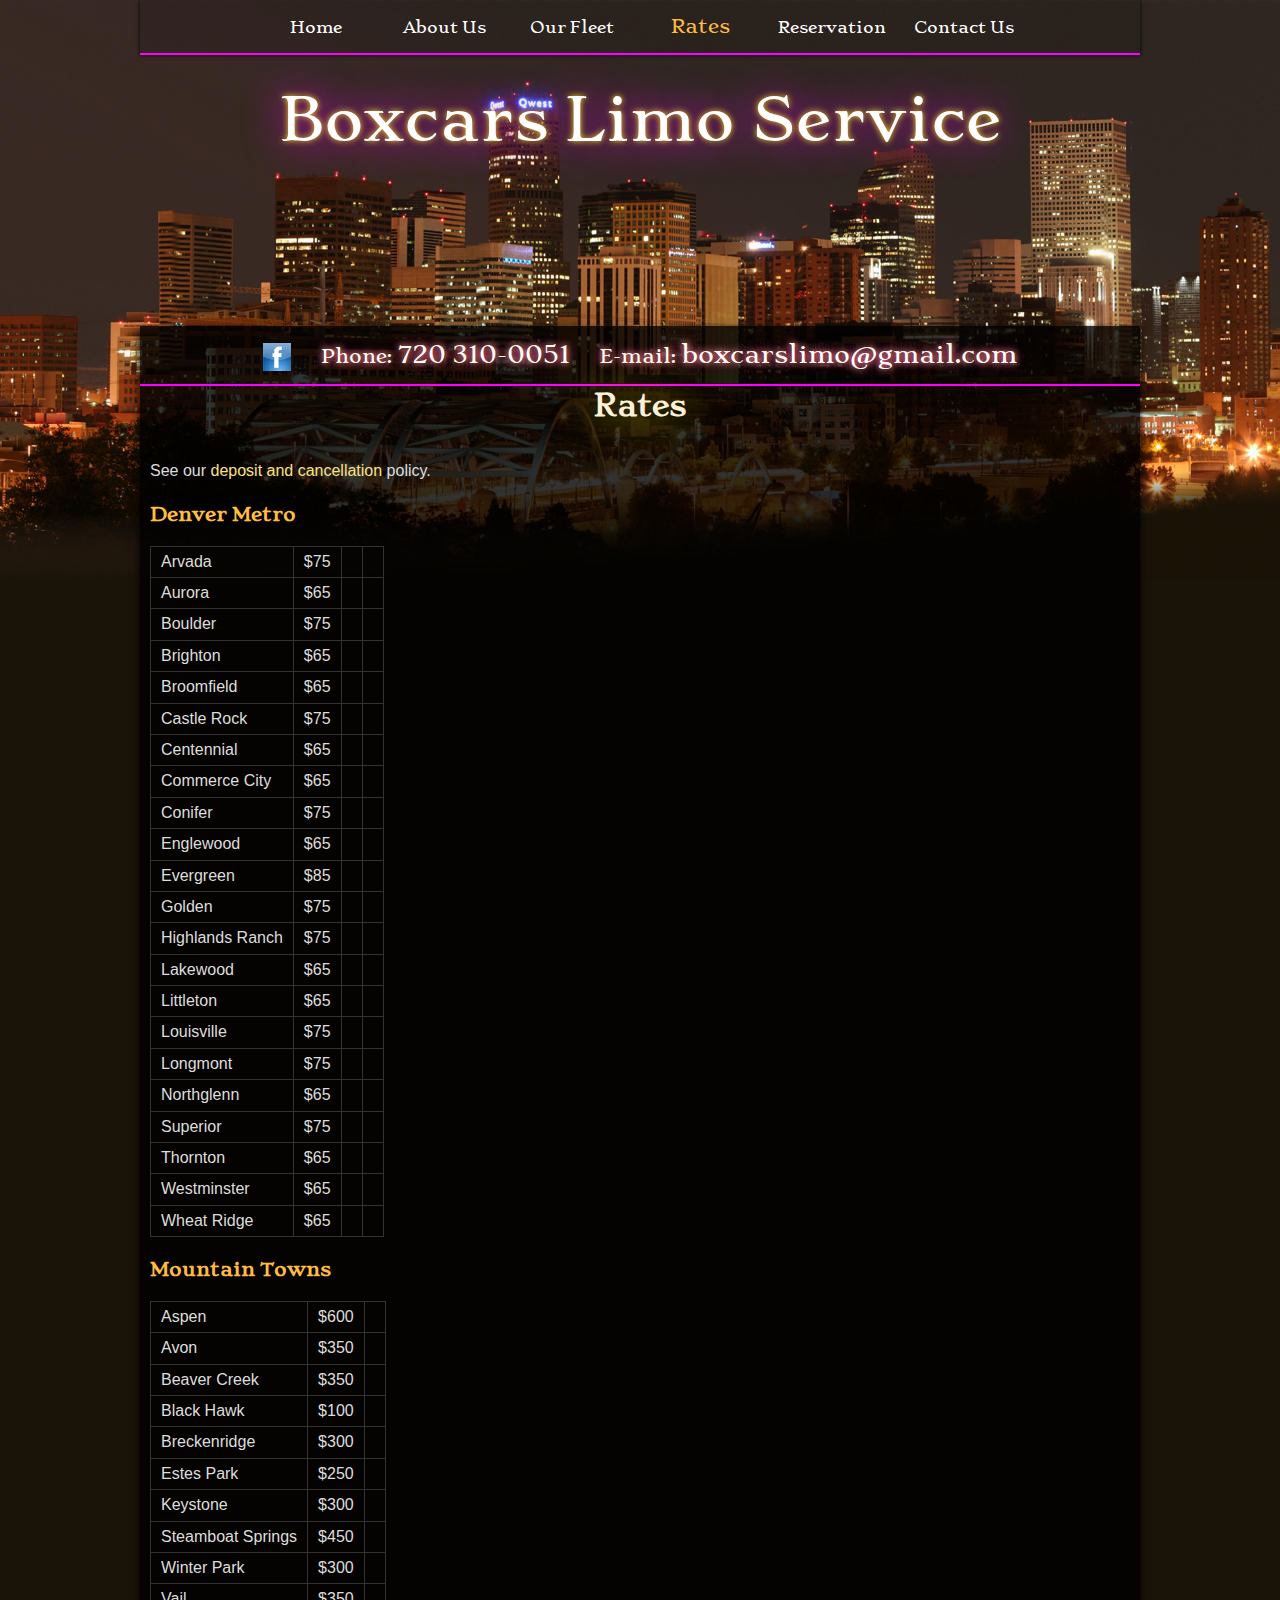
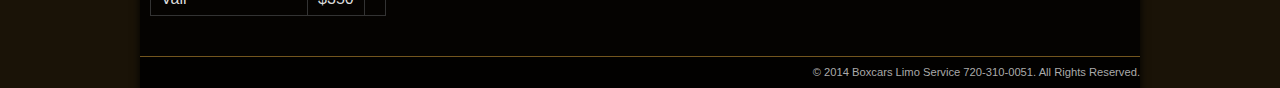
<file: rates.html>
<!DOCTYPE html>
<!--[if lt IE 7]>      <html class="no-js lt-ie9 lt-ie8 lt-ie7"> <![endif]-->
<!--[if IE 7]>         <html class="no-js lt-ie9 lt-ie8"> <![endif]-->
<!--[if IE 8]>         <html class="no-js lt-ie9"> <![endif]-->
<!--[if gt IE 8]><!--> <html class="no-js"> <!--<![endif]-->
<head>
<meta charset="utf-8">
<meta http-equiv="X-UA-Compatible" content="IE=edge,chrome=1">
<title>Boxcars Limo Service</title>
<meta name="description" content="Limousine service Denver, Colorado area">
<meta name="keywords" content="limo, limousine, limousine service, denver">
<meta name="viewport" content="width=device-width, initial-scale=1">
<link rel="stylesheet" href="css/normalize.min.css">
<link rel="stylesheet" href="css/main.css">
<link rel="stylesheet" href="css/boxcars.css">
</head>
<body>
<!--[if lt IE 8]>
	<p class="browsehappy">You are using an <strong>outdated</strong> browser. Please <a href="http://browsehappy.com/">upgrade your browser</a> to improve your experience.</p>
<![endif]-->

<div id="body">
	<div id="menu">
		<ul>
			<li><a href="index.html">Home</a></li>
			<li><a href="about.html">About Us</a></li>
			<li><a href="fleet.html">Our Fleet</a></li>
			<li class="thispage"><a href="rates.html">Rates</a></li>
			<li><a href="reservation.php">Reservation</a></li>
			<li><a href="contact.html">Contact Us</a></li>
		</ul>
	</div>

	<div id="banner">
		<h1><a href="index.html">Boxcars Limo Service</a></h1>
	</div>

	<div id="content">
		<div id="numbers">
			<div>
				<a href="https://www.facebook.com/advantagelimousine"><img src="img/fb.gif"></a> &nbsp; &nbsp;
				<small>Phone:</small> 720 310-0051 &nbsp; &nbsp;
				<span class="nowrap"><small>E-mail:</small> <a href="mailto:boxcarslimo@gmail.com">boxcarslimo@gmail.com</a></span>
			</div>
		</div>

		<div class="b">
			<h2>Rates</h2>

			<p>See our <a href="deposit.html">deposit and cancellation</a> policy.</p>

			<h3>Denver Metro</h3>
<table class="rates">
<tbody>
<tr>
<td>Arvada</td>
<td> $75</td>
<td></td>
<td></td>
</tr>
<tr>
<td>Aurora</td>
<td> $65</td>
<td></td>
<td></td>
</tr>
<tr>
<td>Boulder</td>
<td> $75</td>
<td></td>
<td></td>
</tr>
<tr>
<td>Brighton</td>
<td> $65</td>
<td></td>
<td></td>
</tr>
<tr>
<td>Broomfield</td>
<td> $65</td>
<td></td>
<td></td>
</tr>
<tr>
<td>Castle Rock</td>
<td> $75</td>
<td></td>
<td></td>
</tr>
<tr>
<td>Centennial</td>
<td> $65</td>
<td></td>
<td></td>
</tr>
<tr>
<td>Commerce City</td>
<td> $65</td>
<td></td>
<td></td>
</tr>
<tr>
<td>Conifer</td>
<td> $75</td>
<td></td>
<td></td>
</tr>
<tr>
<td>Englewood</td>
<td> $65</td>
<td></td>
<td></td>
</tr>
<tr>
<td>Evergreen</td>
<td>$85</td>
<td></td>
<td></td>
</tr>
<tr>
<td>Golden</td>
<td>$75</td>
<td></td>
<td></td>
</tr>
<tr>
<td>Highlands Ranch</td>
<td>$75</td>
<td></td>
<td></td>
</tr>
<tr>
<td>Lakewood</td>
<td>$65</td>
<td></td>
<td></td>
</tr>
<tr>
<td>Littleton</td>
<td>$65</td>
<td></td>
<td></td>
</tr>
<tr>
<td>Louisville</td>
<td>$75</td>
<td></td>
<td></td>
</tr>
<tr>
<td>Longmont</td>
<td>$75</td>
<td></td>
<td></td>
</tr>
<tr>
<td>Northglenn</td>
<td>$65</td>
<td></td>
<td></td>
</tr>
<tr>
<td>Superior</td>
<td>$75</td>
<td></td>
<td></td>
</tr>
<tr>
<td>Thornton</td>
<td>$65</td>
<td></td>
<td></td>
</tr>
<tr>
<td>Westminster</td>
<td>$65</td>
<td></td>
<td></td>
</tr>
<tr>
<td>Wheat Ridge</td>
<td>$65</td>
<td></td>
<td></td>
</tr>
</tbody>
</table>

<h3>Mountain Towns</h3>
<table class="rates">
<tbody>
<tr>
<td>Aspen</td>
<td>$600</td>
<td></td>
</tr>
<tr>
<td>Avon</td>
<td>$350</td>
<td></td>
</tr>
<tr>
<td>Beaver Creek</td>
<td>$350</td>
<td></td>
</tr>
<tr>
<td>Black Hawk</td>
<td>$100</td>
<td></td>
</tr>
<tr>
<td>Breckenridge</td>
<td>$300</td>
<td></td>
</tr>
<tr>
<td>Estes Park</td>
<td>$250</td>
<td></td>
</tr>
<tr>
<td>Keystone</td>
<td>$300</td>
<td></td>
</tr>
<tr>
<td>Steamboat Springs</td>
<td>$450</td>
<td></td>
</tr>
<tr>
<td>Winter Park</td>
<td>$300</td>
<td></td>
</tr>
<tr>
<td>Vail</td>
<td>$350</td>
<td></td>
</tr>
</tbody>
</table>
			
		</div>
		
		<div id="footer">
			&copy; 2014 Boxcars Limo Service 720-310-0051. All Rights Reserved.
		</div>
	</div>
</div>

<script src="//ajax.googleapis.com/ajax/libs/jquery/1.11.0/jquery.min.js"></script>
<script>window.jQuery || document.write('<script src="js/vendor/jquery-1.11.0.min.js"><\/script>')</script>

<script src="js/plugins.js"></script>

<!-- Google Analytics: change UA-XXXXX-X to be your site's ID. -->
<script>
	(function(b,o,i,l,e,r){b.GoogleAnalyticsObject=l;b[l]||(b[l]=
	function(){(b[l].q=b[l].q||[]).push(arguments)});b[l].l=+new Date;
	e=o.createElement(i);r=o.getElementsByTagName(i)[0];
	e.src='//www.google-analytics.com/analytics.js';
	r.parentNode.insertBefore(e,r)}(window,document,'script','ga'));
	ga('create','UA-XXXXX-X');ga('send','pageview');
</script>
</body>
</html>
</file>
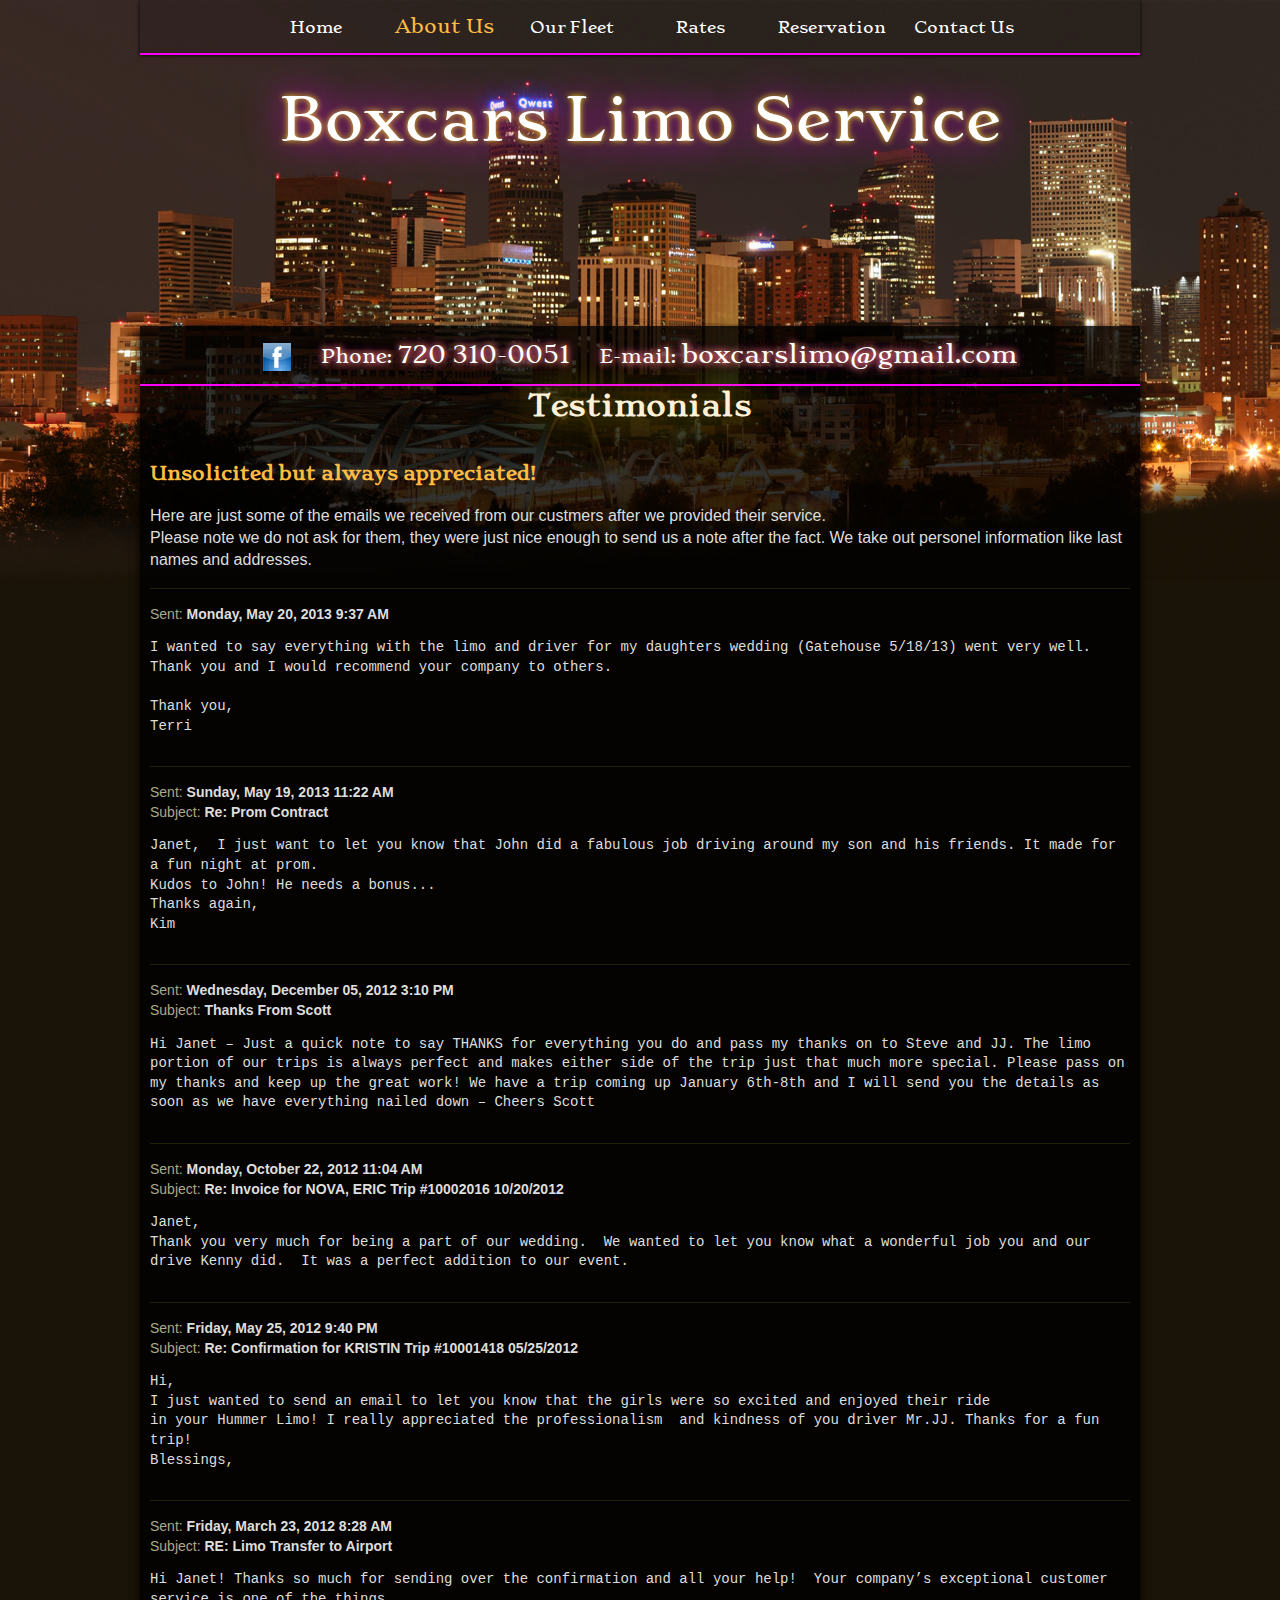
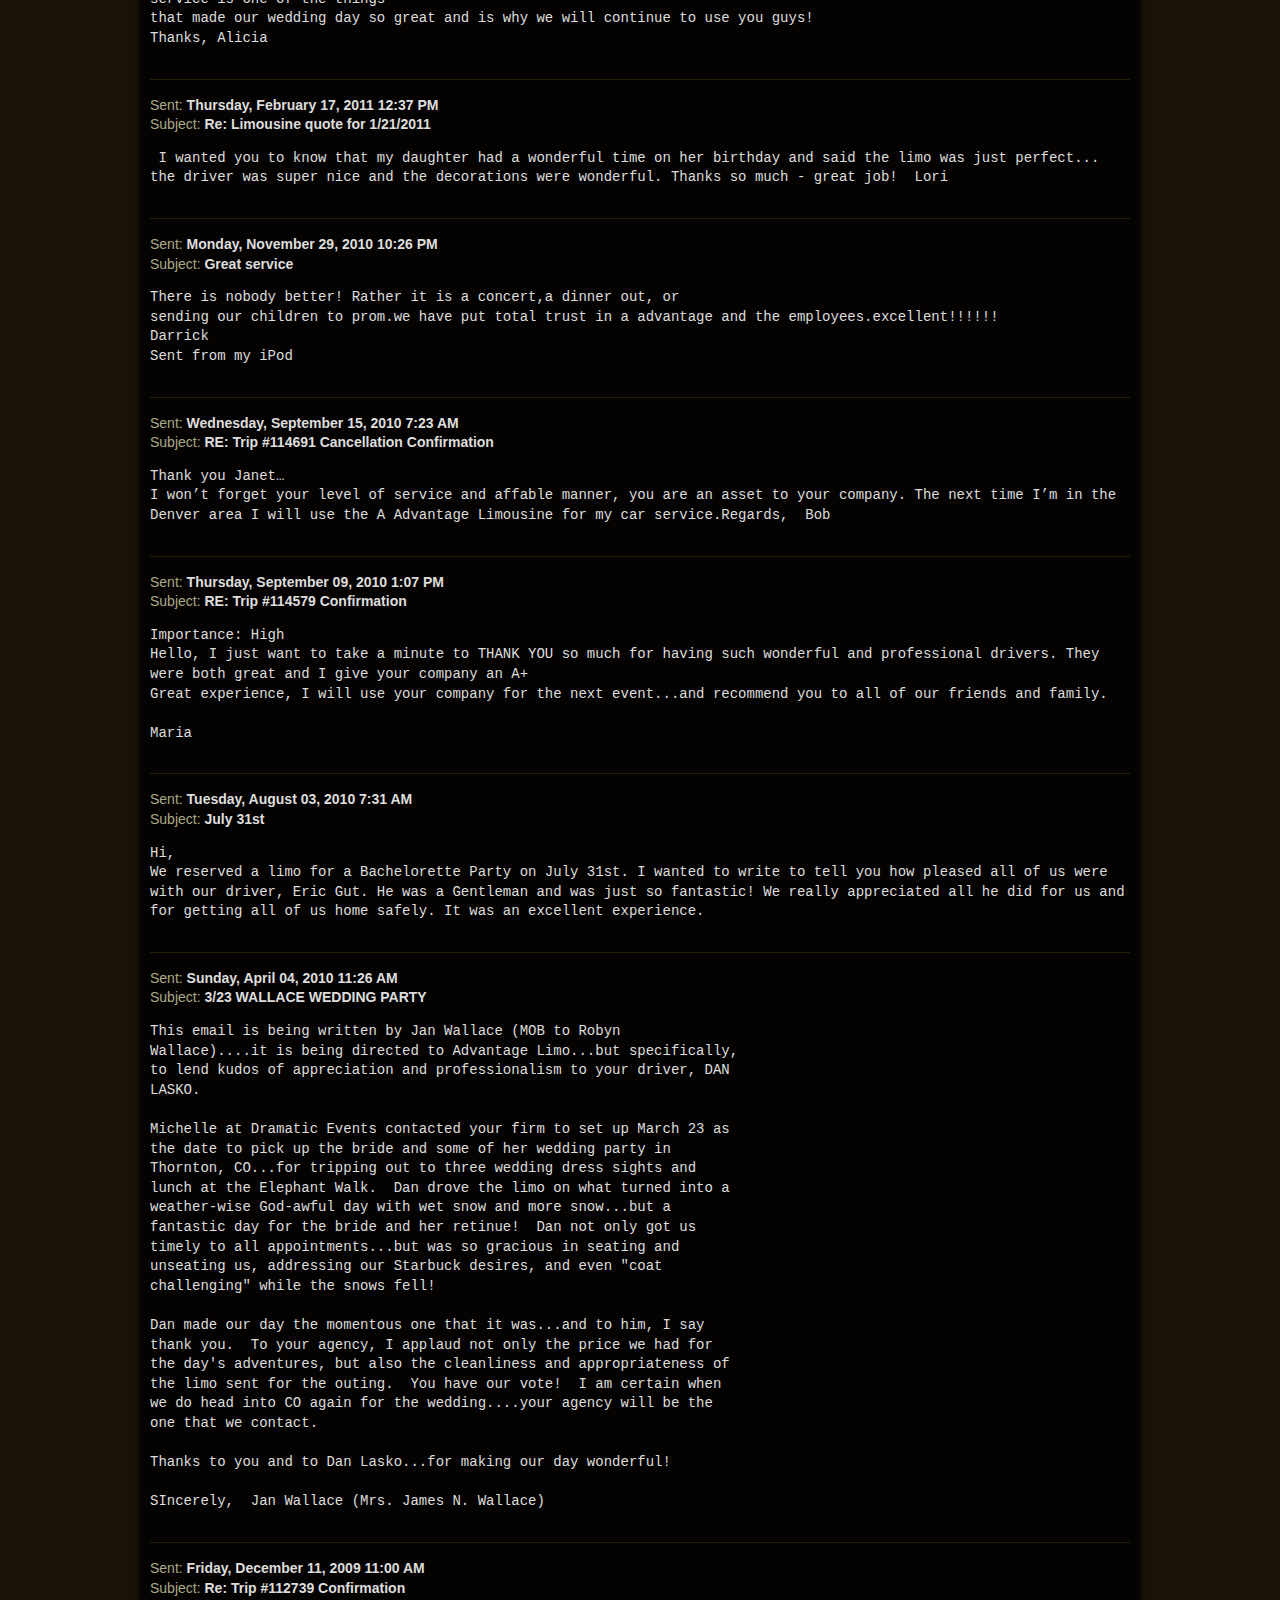
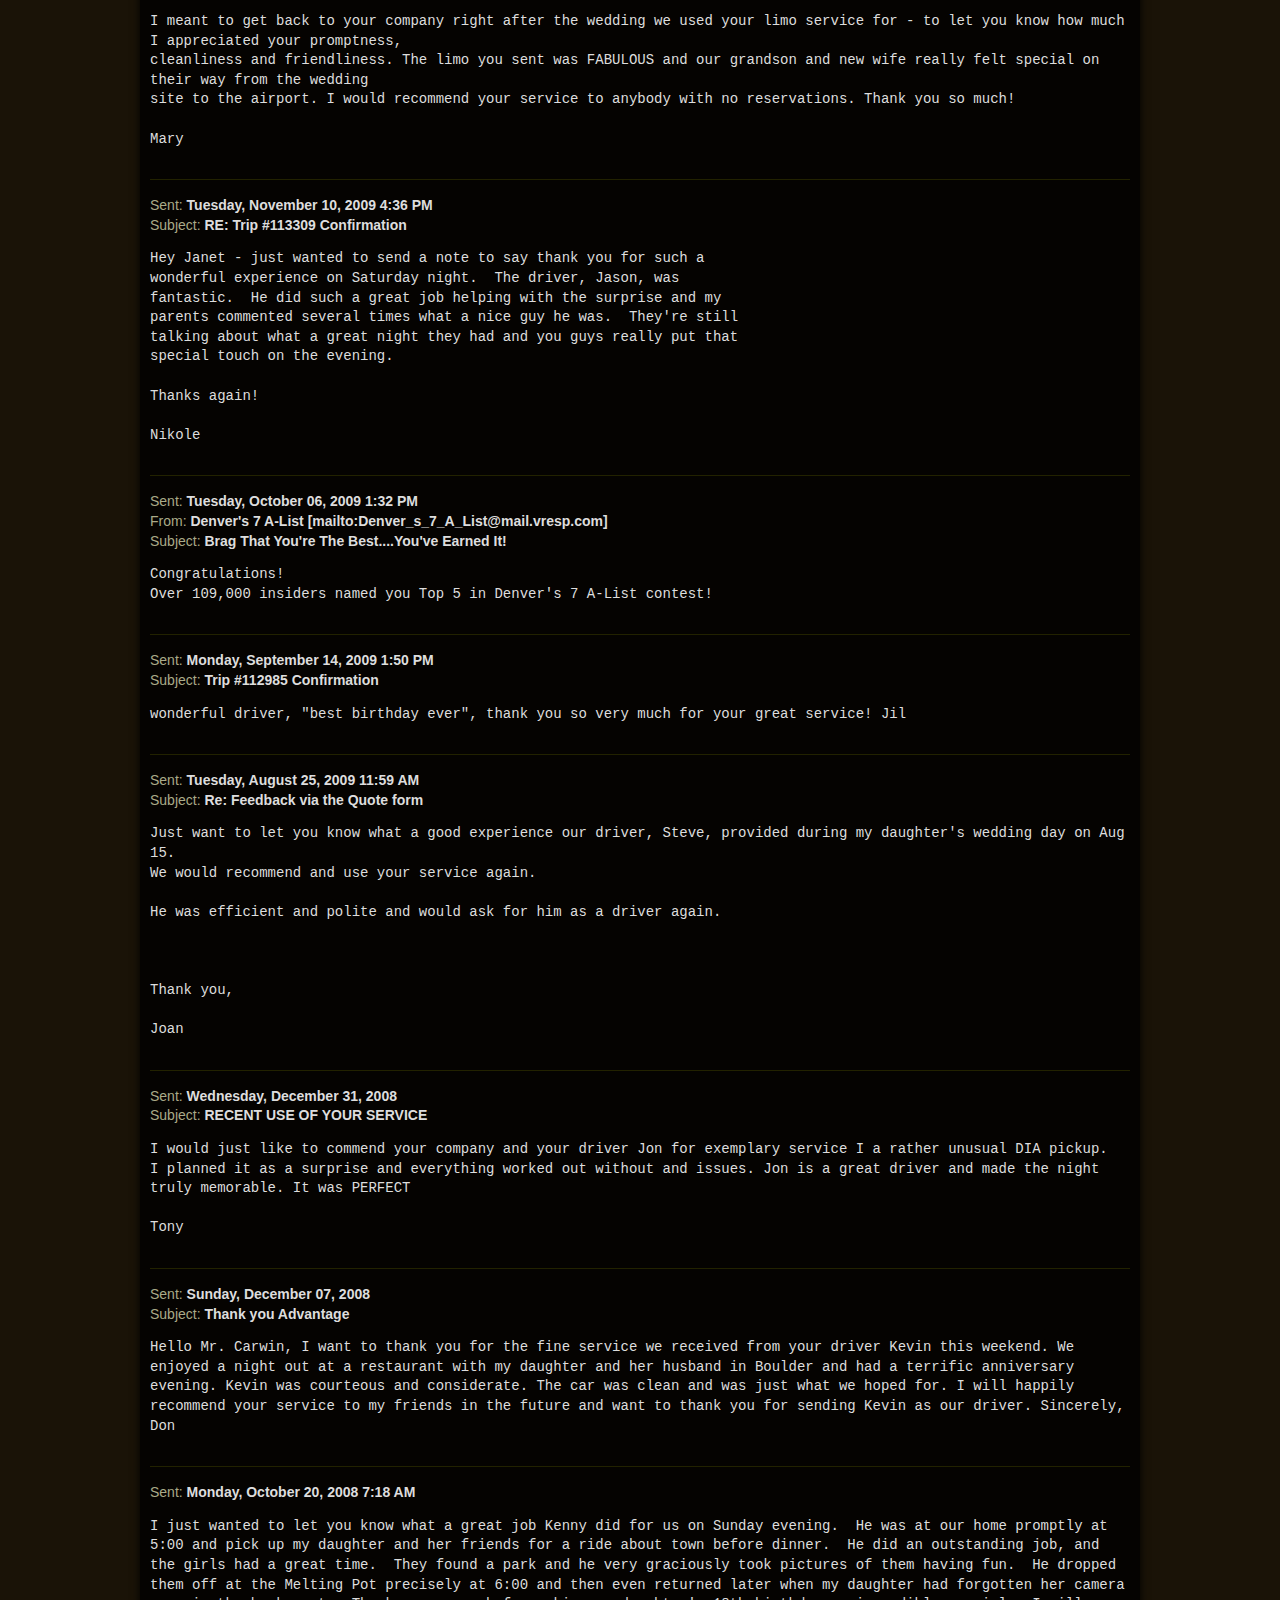
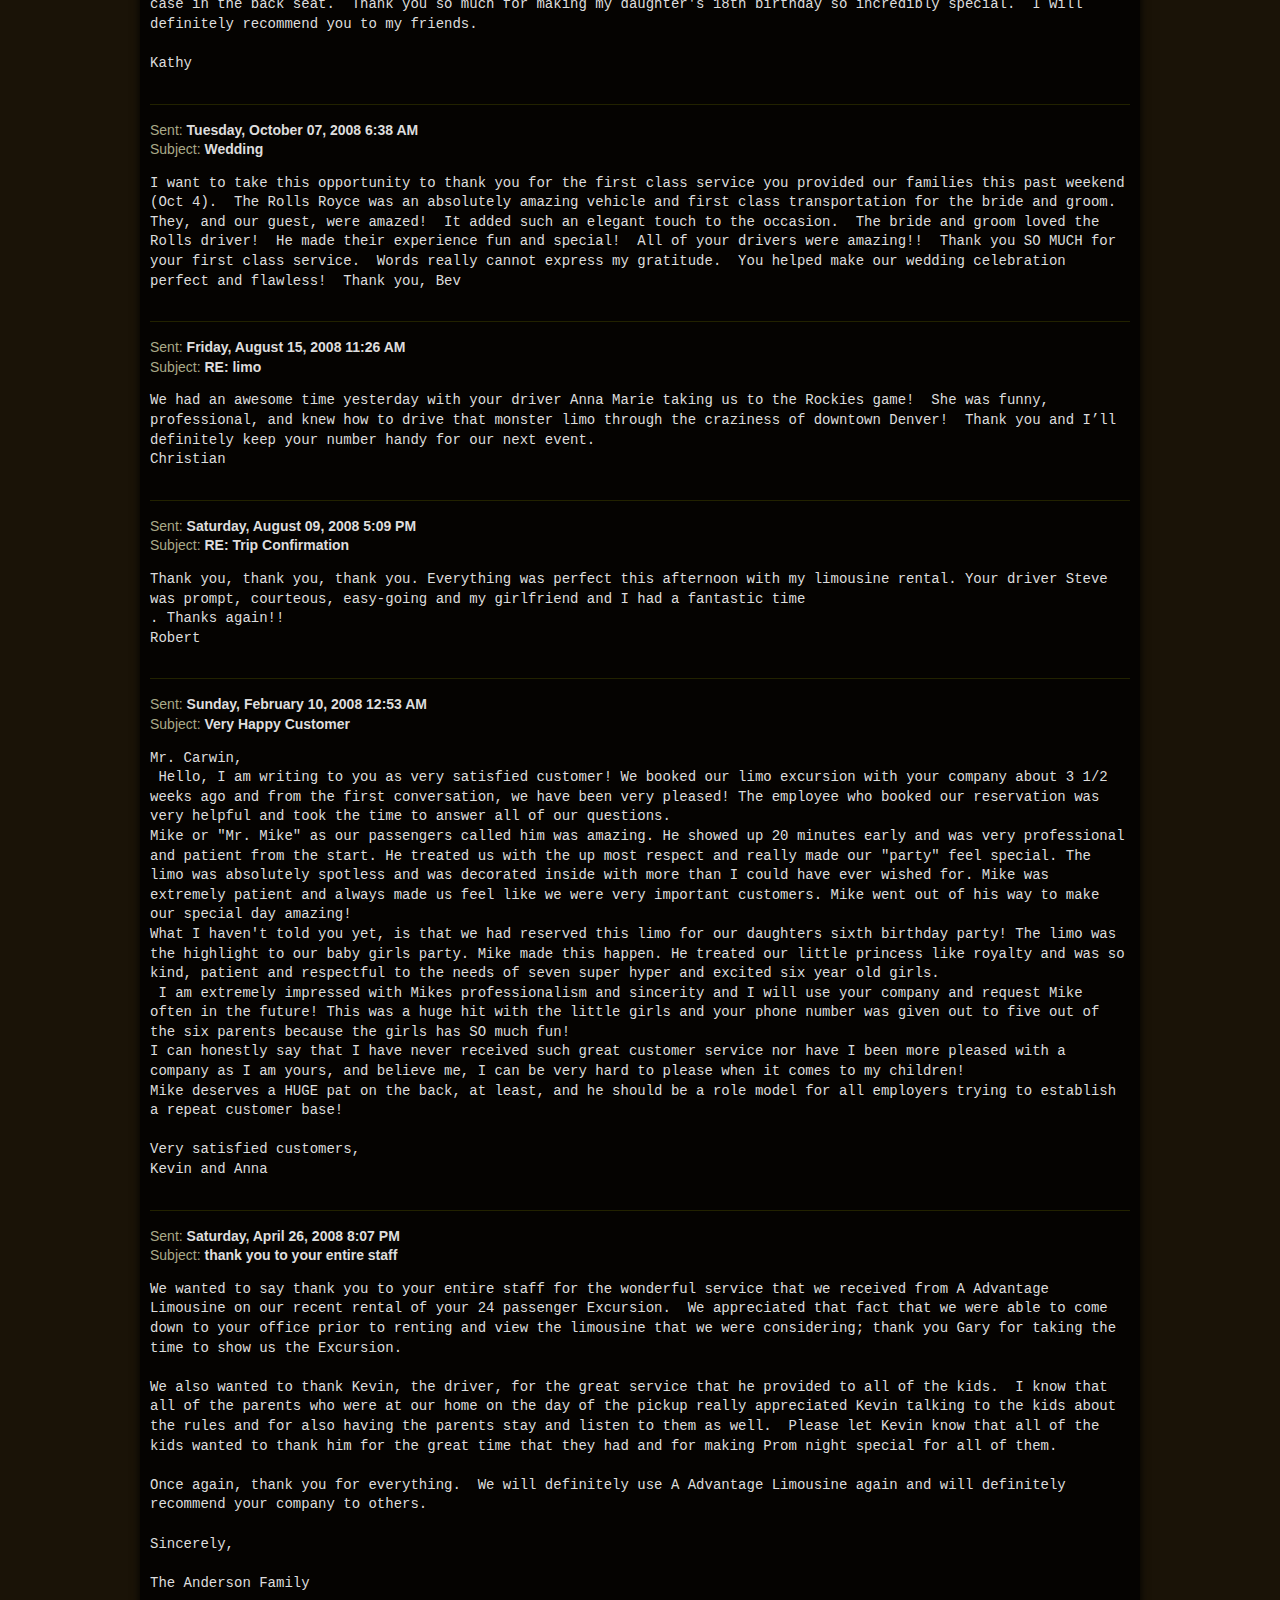
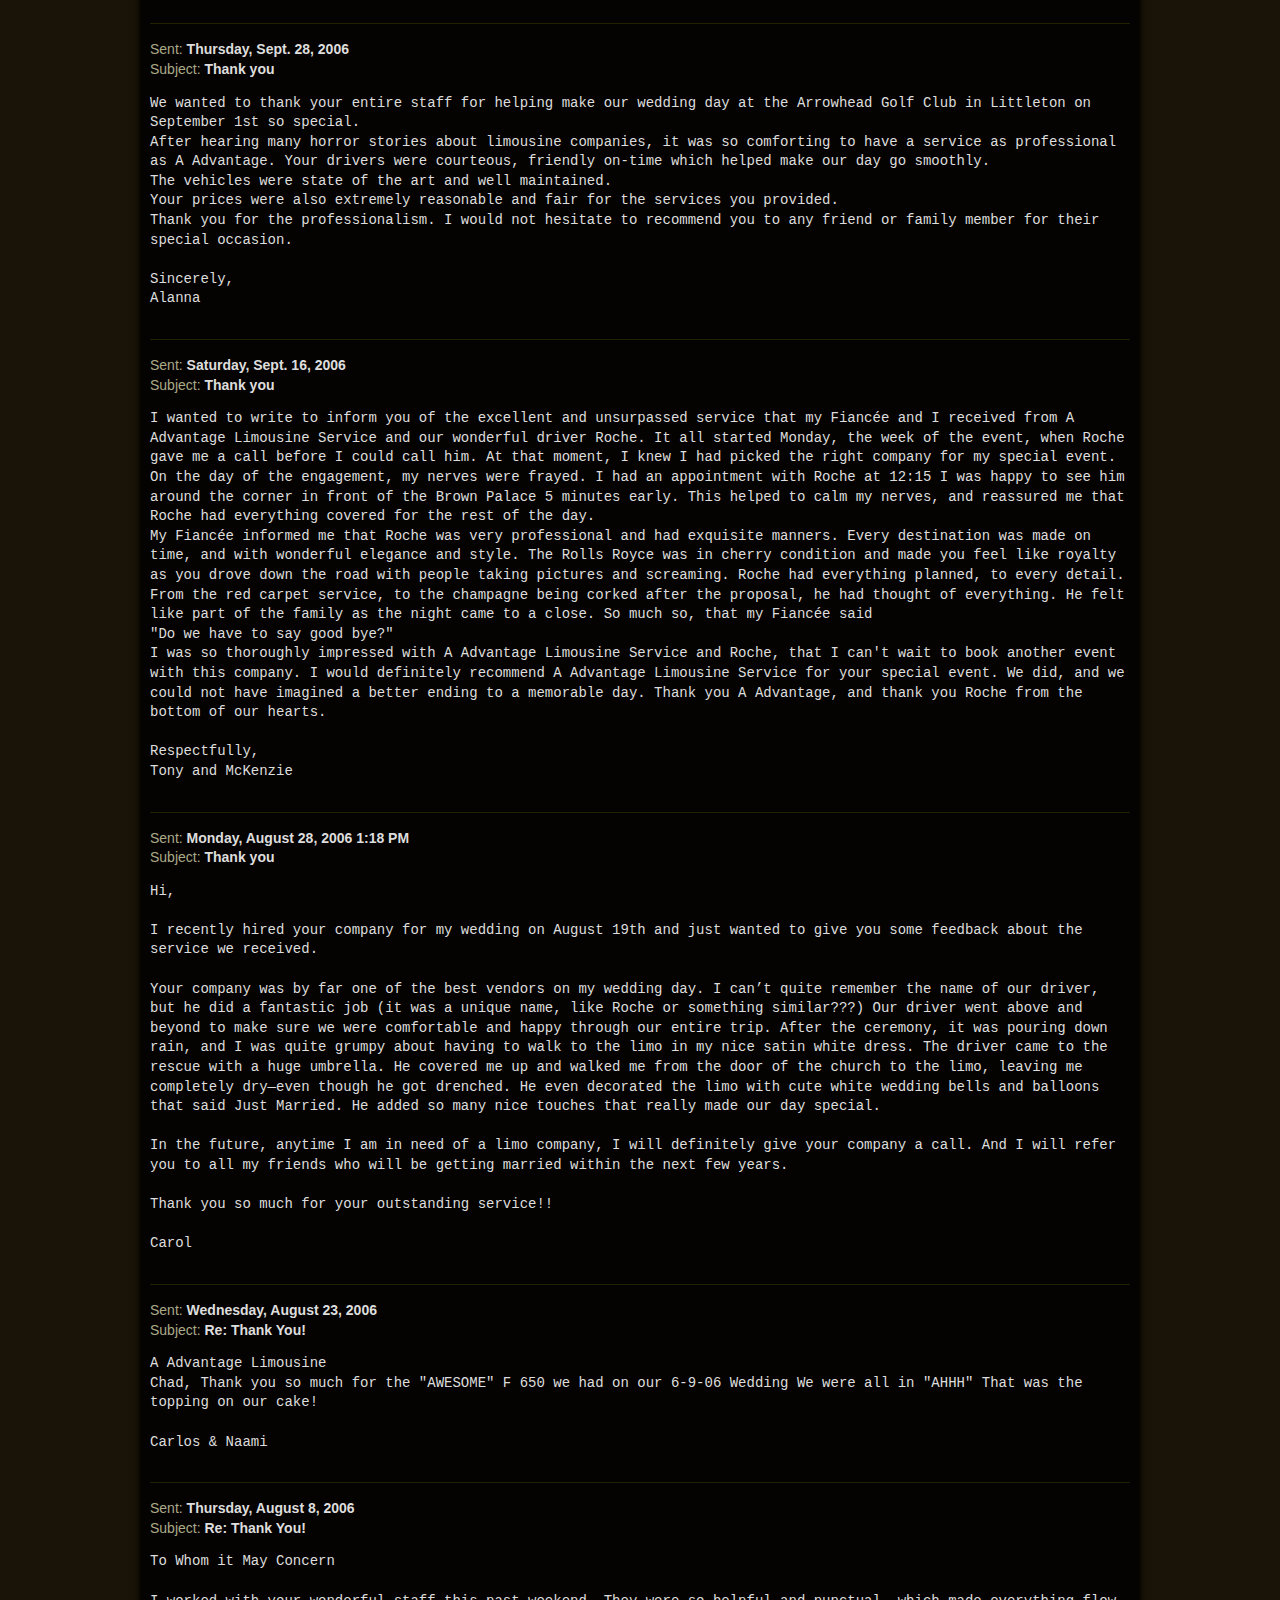
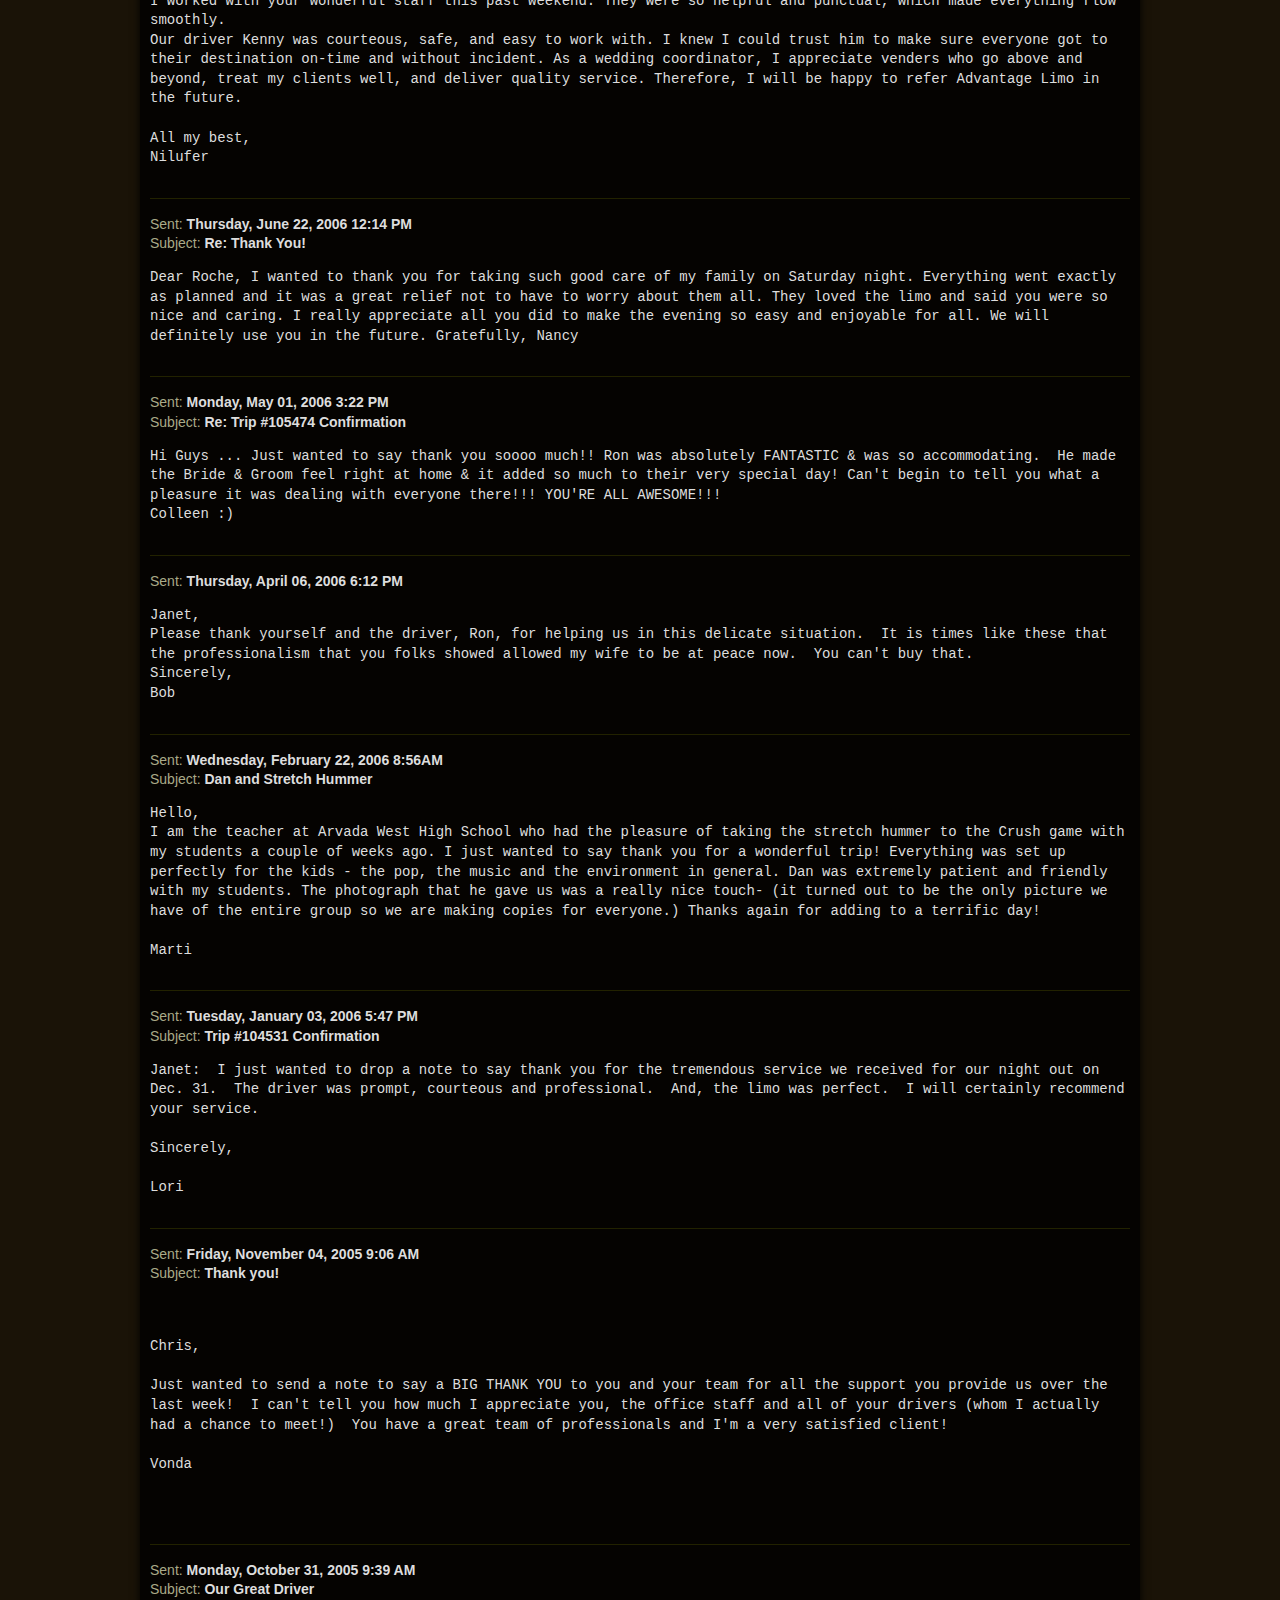
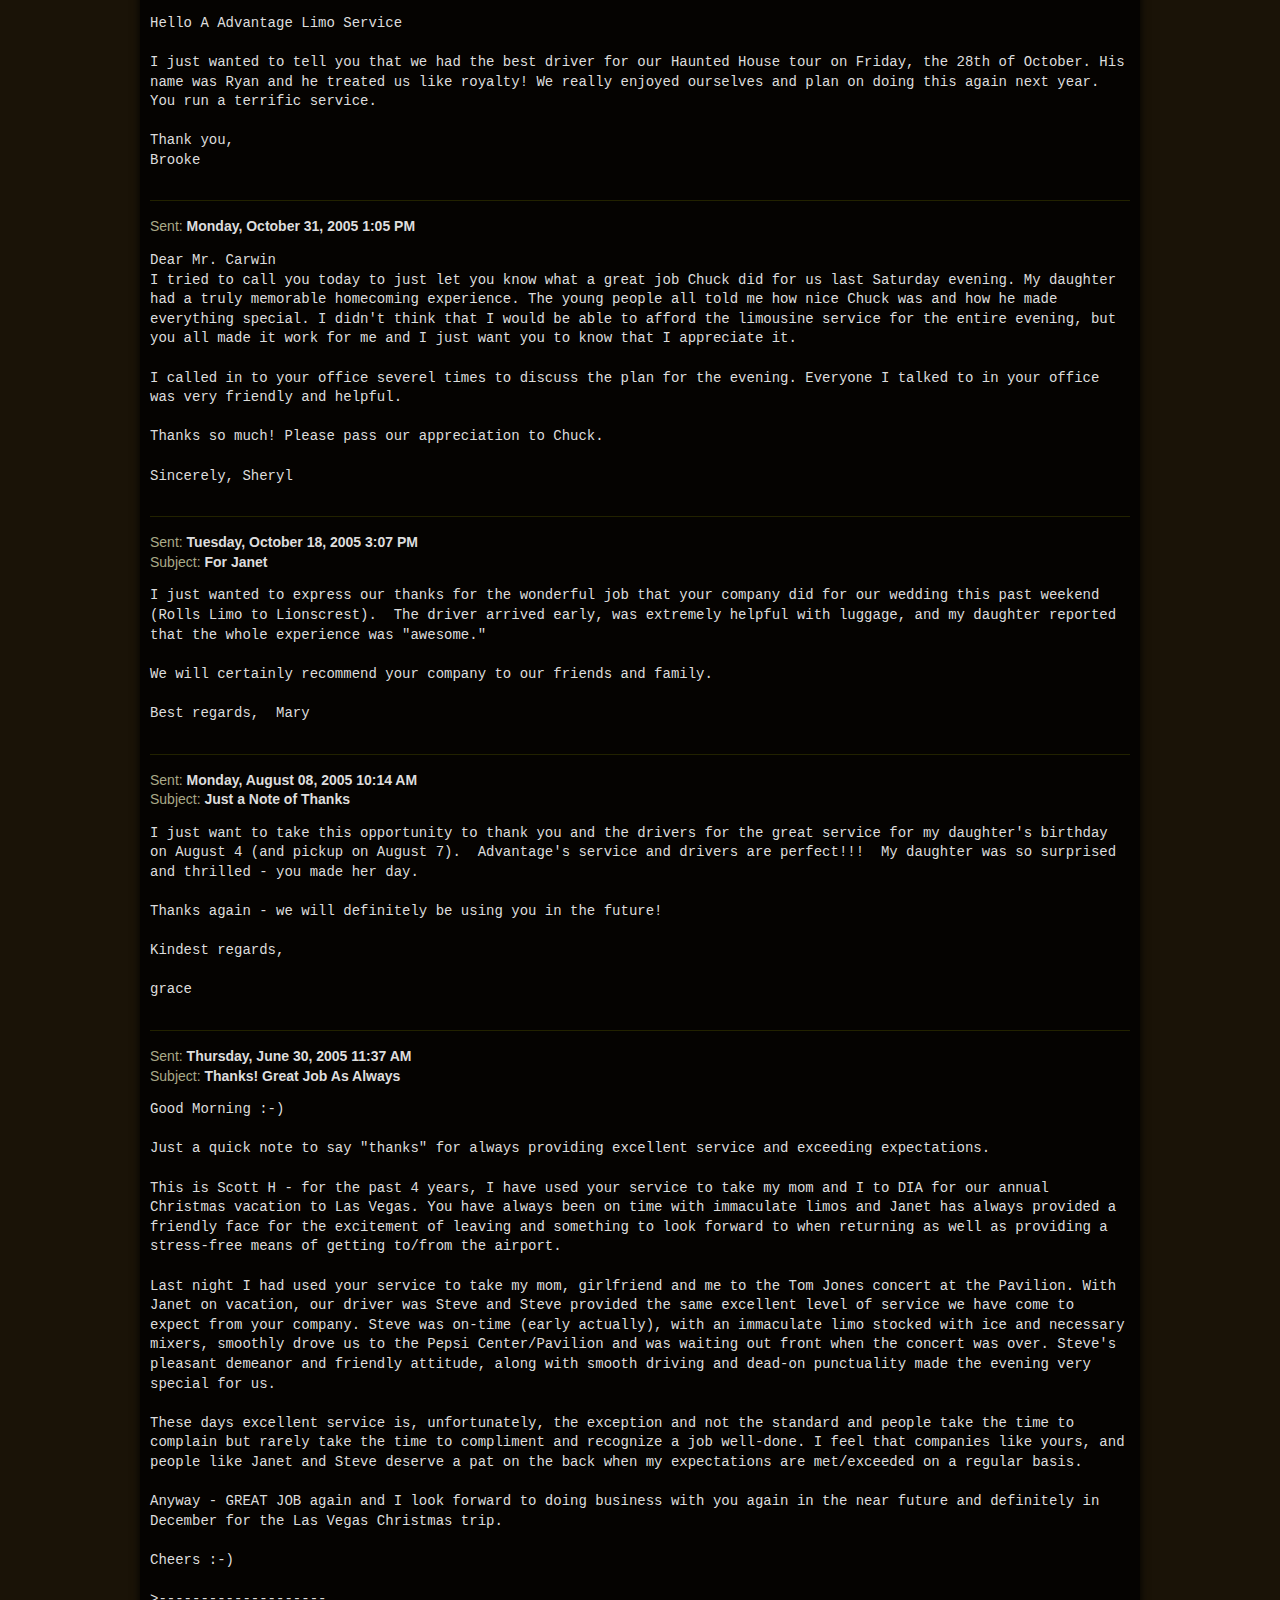
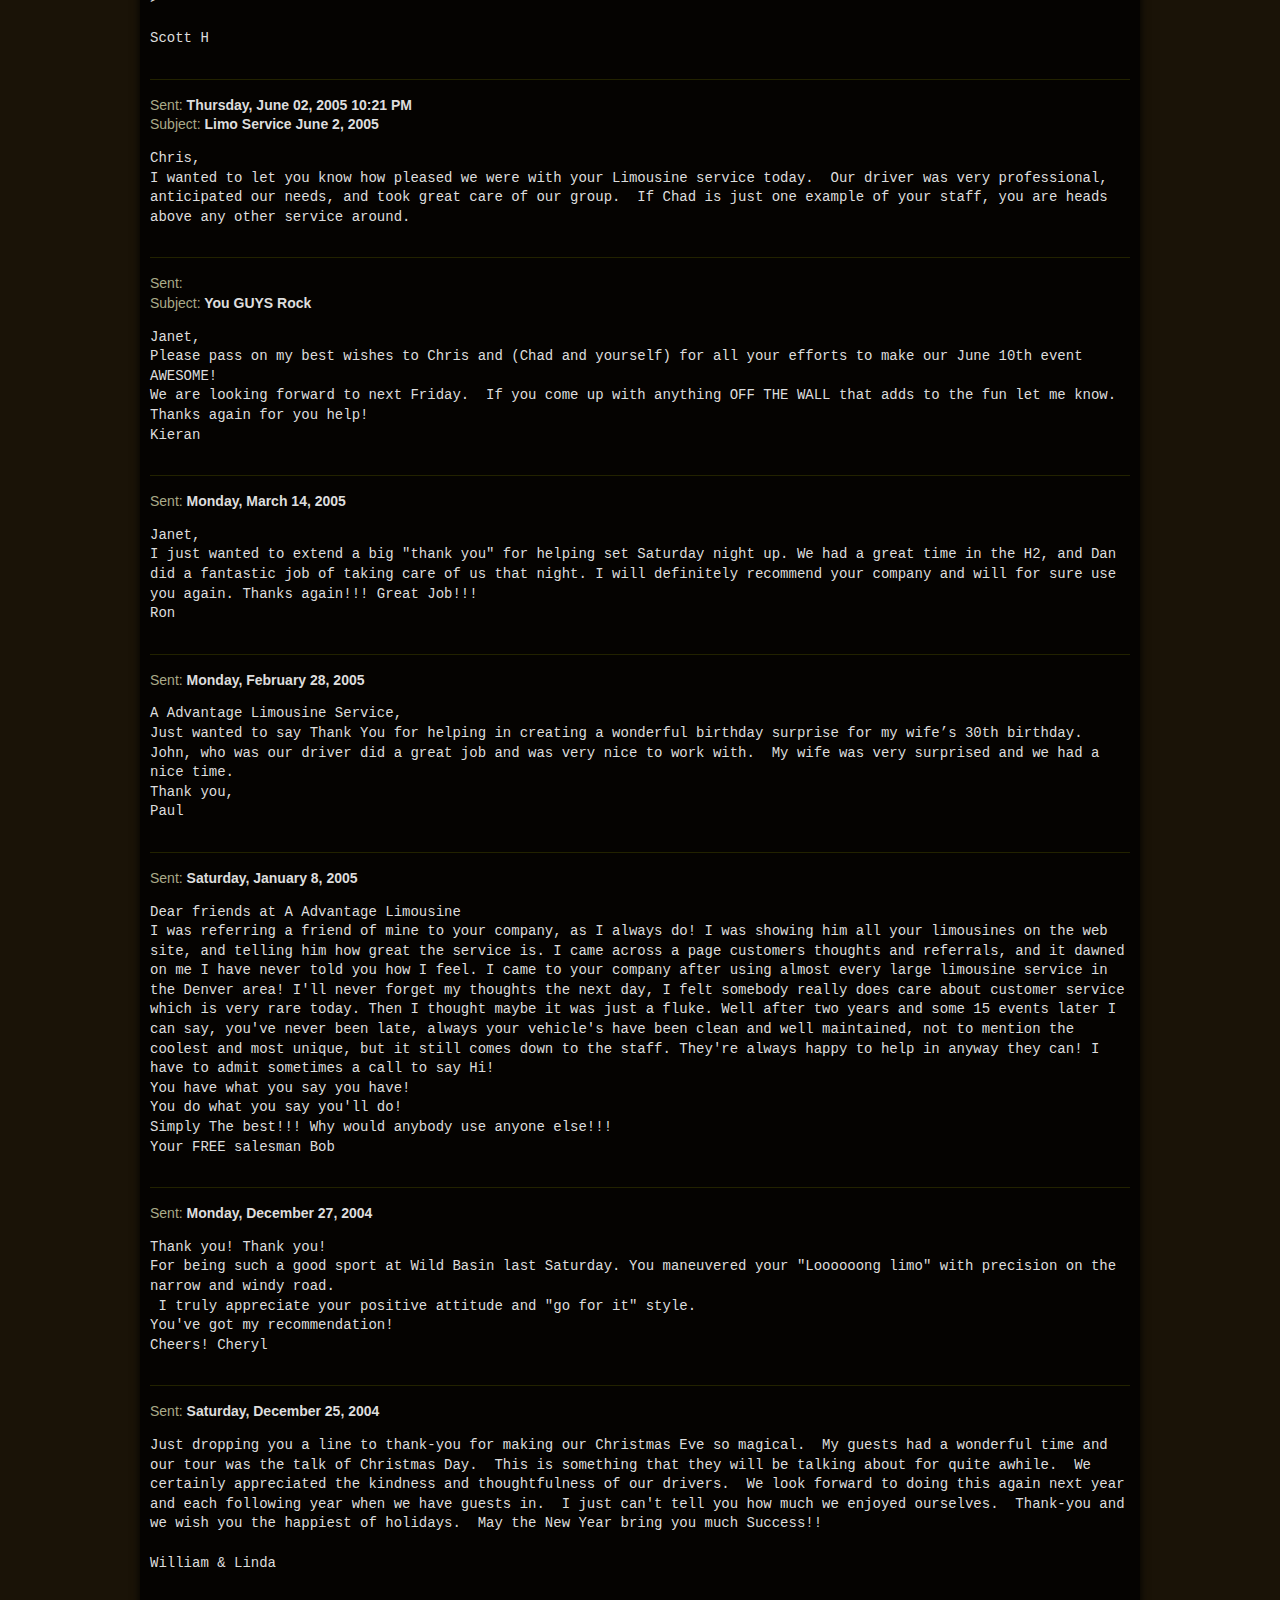
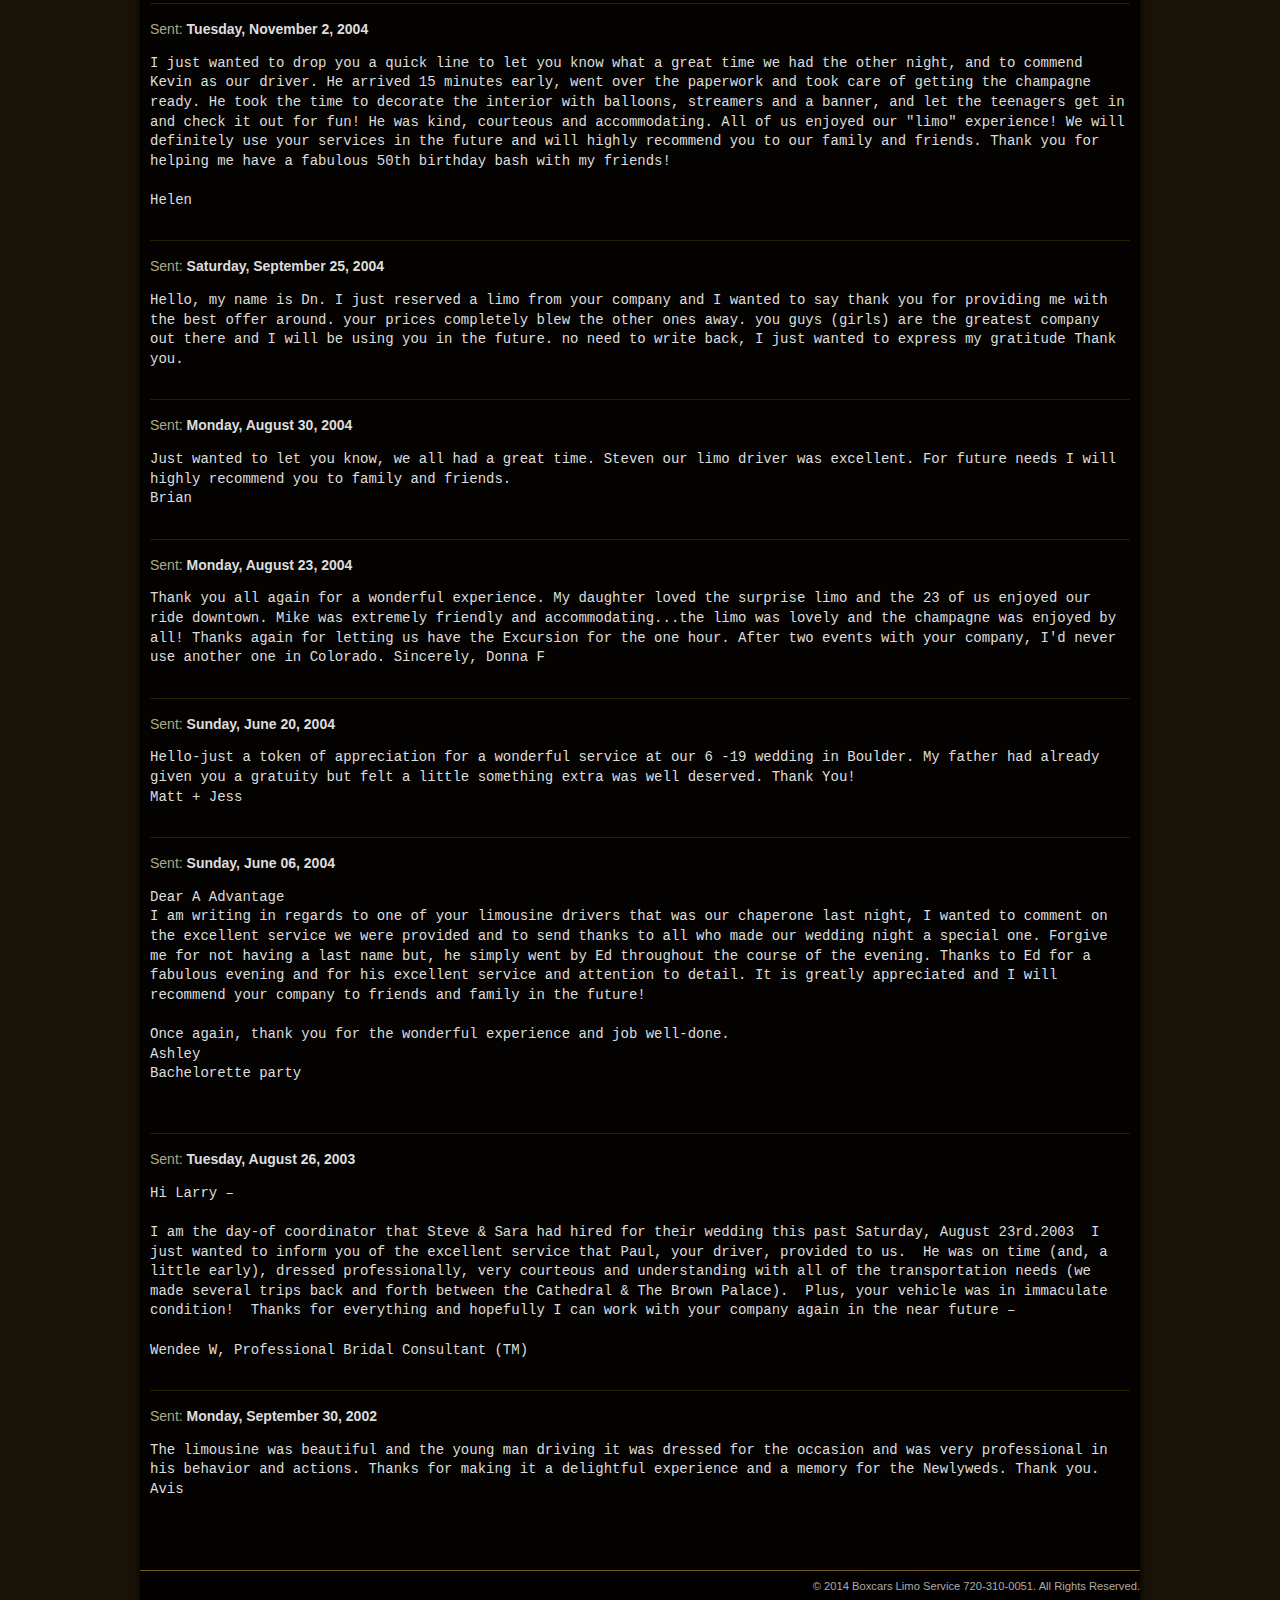
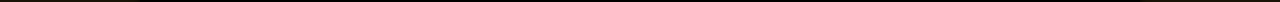
<file: testimonials.html>
<!DOCTYPE html>
<!--[if lt IE 7]>      <html class="no-js lt-ie9 lt-ie8 lt-ie7"> <![endif]-->
<!--[if IE 7]>         <html class="no-js lt-ie9 lt-ie8"> <![endif]-->
<!--[if IE 8]>         <html class="no-js lt-ie9"> <![endif]-->
<!--[if gt IE 8]><!--> <html class="no-js"> <!--<![endif]-->
<head>
<meta charset="utf-8">
<meta http-equiv="X-UA-Compatible" content="IE=edge,chrome=1">
<title>Boxcars Limo Service</title>
<meta name="description" content="Limousine service Denver, Colorado area">
<meta name="keywords" content="limo, limousine, limousine service, denver">
<meta name="viewport" content="width=device-width, initial-scale=1">
<link rel="stylesheet" href="css/normalize.min.css">
<link rel="stylesheet" href="css/main.css">
<link rel="stylesheet" href="css/boxcars.css">
</head>
<body>
<!--[if lt IE 8]>
	<p class="browsehappy">You are using an <strong>outdated</strong> browser. Please <a href="http://browsehappy.com/">upgrade your browser</a> to improve your experience.</p>
<![endif]-->

<div id="body">
	<div id="menu">
		<ul>
			<li><a href="index.html">Home</a></li>
			<li class="thispage"><a href="about.html">About Us</a></li>
			<li><a href="fleet.html">Our Fleet</a></li>
			<li><a href="rates.html">Rates</a></li>
			<li><a href="reservation.php">Reservation</a></li>
			<li><a href="contact.html">Contact Us</a></li>
		</ul>
	</div>

	<div id="banner">
		<h1><a href="index.html">Boxcars Limo Service</a></h1>
	</div>

	<div id="content">
		<div id="numbers">
			<div>
				<a href="https://www.facebook.com/advantagelimousine"><img src="img/fb.gif"></a> &nbsp; &nbsp;
				<small>Phone:</small> 720 310-0051 &nbsp; &nbsp;
				<span class="nowrap"><small>E-mail:</small> <a href="mailto:boxcarslimo@gmail.com">boxcarslimo@gmail.com</a></span>
			</div>
		</div>

		<div class="b">
		<h2>Testimonials</h2>
		<h3>Unsolicited but always appreciated!</h3>
		
		<p>Here are just some of the emails we received from our custmers after we provided their service.<br>
Please note we do not ask for them, they were just nice enough to send us a note after the fact. We take out personel information like last names and addresses.
		</p>

<!-- copy/paste this DIV block below to add a new testimonial on top of the list (from most recent to oldest)
		<div class="testimonial">
			<div class="testimonial-header">
				<span class="label">Sent:</span> <br>
				<span class="label">Subject:</span> <br>
			</div>
			<div class="testimonial-body"><pre>
<pre></div>
		</div>
-->

		<div class="testimonial">
			<div class="testimonial-header">
				<span class="label">Sent:</span> Monday, May 20, 2013 9:37 AM<br>
			</div>
			<div class="testimonial-body"><pre>
I wanted to say everything with the limo and driver for my daughters wedding (Gatehouse 5/18/13) went very well.
Thank you and I would recommend your company to others.

Thank you,
Terri</pre></div>
		</div>

		<div class="testimonial">
			<div class="testimonial-header">
				<span class="label">Sent:</span> Sunday, May 19, 2013 11:22 AM<br>
				<span class="label">Subject:</span> Re: Prom Contract<br>
			</div>
			<div class="testimonial-body"><pre>
Janet,  I just want to let you know that John did a fabulous job driving around my son and his friends. It made for a fun night at prom.
Kudos to John! He needs a bonus... 
Thanks again,
Kim</pre></div>
		</div>

		<div class="testimonial">
			<div class="testimonial-header">
				<span class="label">Sent:</span> Wednesday, December 05, 2012 3:10 PM<br>
				<span class="label">Subject:</span> Thanks From Scott <br>
			</div>
			<div class="testimonial-body"><pre>
Hi Janet – Just a quick note to say THANKS for everything you do and pass my thanks on to Steve and JJ. The limo portion of our trips is always perfect and makes either side of the trip just that much more special. Please pass on my thanks and keep up the great work! We have a trip coming up January 6th-8th and I will send you the details as soon as we have everything nailed down – Cheers Scott<pre></div>
		</div>

		<div class="testimonial">
			<div class="testimonial-header">
				<span class="label">Sent:</span> Monday, October 22, 2012 11:04 AM<br>
				<span class="label">Subject:</span> Re: Invoice for NOVA, ERIC Trip #10002016 10/20/2012<br>
			</div>
			<div class="testimonial-body"><pre>
Janet,
Thank you very much for being a part of our wedding.  We wanted to let you know what a wonderful job you and our drive Kenny did.  It was a perfect addition to our event.<pre></div>
		</div>

		<div class="testimonial">
			<div class="testimonial-header">
				<span class="label">Sent:</span> Friday, May 25, 2012 9:40 PM<br>
				<span class="label">Subject:</span> Re: Confirmation for KRISTIN Trip #10001418 05/25/2012<br>
			</div>
			<div class="testimonial-body"><pre>
Hi,
I just wanted to send an email to let you know that the girls were so excited and enjoyed their ride 
in your Hummer Limo! I really appreciated the professionalism  and kindness of you driver Mr.JJ. Thanks for a fun trip!
Blessings,<pre></div>
		</div>

		<div class="testimonial">
			<div class="testimonial-header">
				<span class="label">Sent:</span> Friday, March 23, 2012 8:28 AM<br>
				<span class="label">Subject:</span> RE: Limo Transfer to Airport<br>
			</div>
			<div class="testimonial-body"><pre>
Hi Janet! Thanks so much for sending over the confirmation and all your help!  Your company’s exceptional customer service is one of the things
that made our wedding day so great and is why we will continue to use you guys!
Thanks, Alicia<pre></div>
		</div>

		<div class="testimonial">
			<div class="testimonial-header">
				<span class="label">Sent:</span> Thursday, February 17, 2011 12:37 PM<br>
				<span class="label">Subject:</span> Re: Limousine quote for 1/21/2011<br>
			</div>
			<div class="testimonial-body"><pre>
 I wanted you to know that my daughter had a wonderful time on her birthday and said the limo was just perfect...
the driver was super nice and the decorations were wonderful. Thanks so much - great job!  Lori<pre></div>
		</div>

		<div class="testimonial">
			<div class="testimonial-header">
				<span class="label">Sent:</span> Monday, November 29, 2010 10:26 PM<br>
				<span class="label">Subject:</span> Great service<br>
			</div>
			<div class="testimonial-body"><pre>
There is nobody better! Rather it is a concert,a dinner out, or
sending our children to prom.we have put total trust in a advantage and the employees.excellent!!!!!!
Darrick
Sent from my iPod<pre></div>
		</div>

		<div class="testimonial">
			<div class="testimonial-header">
				<span class="label">Sent:</span> Wednesday, September 15, 2010 7:23 AM<br>
				<span class="label">Subject:</span> RE: Trip #114691 Cancellation Confirmation<br>
			</div>
			<div class="testimonial-body"><pre>
Thank you Janet…
I won’t forget your level of service and affable manner, you are an asset to your company. The next time I’m in the Denver area I will use the A Advantage Limousine for my car service.Regards,  Bob<pre></div>
		</div>

		<div class="testimonial">
			<div class="testimonial-header">
				<span class="label">Sent:</span> Thursday, September 09, 2010 1:07 PM<br>
				<span class="label">Subject:</span> RE: Trip #114579 Confirmation<br>
			</div>
			<div class="testimonial-body"><pre>
Importance: High
Hello, I just want to take a minute to THANK YOU so much for having such wonderful and professional drivers. They were both great and I give your company an A+
Great experience, I will use your company for the next event...and recommend you to all of our friends and family.

Maria<pre></div>
		</div>

		<div class="testimonial">
			<div class="testimonial-header">
				<span class="label">Sent:</span> Tuesday, August 03, 2010 7:31 AM<br>
				<span class="label">Subject:</span> July 31st<br>
			</div>
			<div class="testimonial-body"><pre>
Hi,
We reserved a limo for a Bachelorette Party on July 31st. I wanted to write to tell you how pleased all of us were with our driver, Eric Gut. He was a Gentleman and was just so fantastic! We really appreciated all he did for us and for getting all of us home safely. It was an excellent experience. <pre></div>
		</div>

		<div class="testimonial">
			<div class="testimonial-header">
				<span class="label">Sent:</span> Sunday, April 04, 2010 11:26 AM<br>
				<span class="label">Subject:</span> 3/23 WALLACE WEDDING PARTY<br>
			</div>
			<div class="testimonial-body"><pre>
This email is being written by Jan Wallace (MOB to Robyn  
Wallace)....it is being directed to Advantage Limo...but specifically,  
to lend kudos of appreciation and professionalism to your driver, DAN  
LASKO.

Michelle at Dramatic Events contacted your firm to set up March 23 as  
the date to pick up the bride and some of her wedding party in  
Thornton, CO...for tripping out to three wedding dress sights and  
lunch at the Elephant Walk.  Dan drove the limo on what turned into a  
weather-wise God-awful day with wet snow and more snow...but a  
fantastic day for the bride and her retinue!  Dan not only got us  
timely to all appointments...but was so gracious in seating and  
unseating us, addressing our Starbuck desires, and even "coat  
challenging" while the snows fell!

Dan made our day the momentous one that it was...and to him, I say  
thank you.  To your agency, I applaud not only the price we had for  
the day's adventures, but also the cleanliness and appropriateness of  
the limo sent for the outing.  You have our vote!  I am certain when  
we do head into CO again for the wedding....your agency will be the  
one that we contact.

Thanks to you and to Dan Lasko...for making our day wonderful!

SIncerely,  Jan Wallace (Mrs. James N. Wallace)
<pre></div>
		</div>

		<div class="testimonial">
			<div class="testimonial-header">
				<span class="label">Sent:</span> Friday, December 11, 2009 11:00 AM<br>
				<span class="label">Subject:</span> Re: Trip #112739 Confirmation<br>
			</div>
			<div class="testimonial-body"><pre>
I meant to get back to your company right after the wedding we used your limo service for - to let you know how much I appreciated your promptness,
cleanliness and friendliness. The limo you sent was FABULOUS and our grandson and new wife really felt special on their way from the wedding
site to the airport. I would recommend your service to anybody with no reservations. Thank you so much!

Mary
<pre></div>
		</div>

		<div class="testimonial">
			<div class="testimonial-header">
				<span class="label">Sent:</span> Tuesday, November 10, 2009 4:36 PM<br>
				<span class="label">Subject:</span> RE: Trip #113309 Confirmation
<br>
			</div>
			<div class="testimonial-body"><pre>
Hey Janet - just wanted to send a note to say thank you for such a
wonderful experience on Saturday night.  The driver, Jason, was
fantastic.  He did such a great job helping with the surprise and my
parents commented several times what a nice guy he was.  They're still
talking about what a great night they had and you guys really put that
special touch on the evening.

Thanks again!

Nikole<pre></div>
		</div>

		<div class="testimonial">
			<div class="testimonial-header">
				<span class="label">Sent:</span> Tuesday, October 06, 2009 1:32 PM<br>
				<span class="label">From:</span> Denver's 7 A-List [mailto:Denver_s_7_A_List@mail.vresp.com]<br>
				<span class="label">Subject:</span> Brag That You're The Best....You've Earned It!<br>
			</div>
			<div class="testimonial-body"><pre>
Congratulations!
Over 109,000 insiders named you Top 5 in Denver's 7 A-List contest!<pre></div>
		</div>

		<div class="testimonial">
			<div class="testimonial-header">
				<span class="label">Sent:</span> Monday, September 14, 2009 1:50 PM<br>
				<span class="label">Subject:</span> Trip #112985 Confirmation<br>
			</div>
			<div class="testimonial-body"><pre>
wonderful driver, "best birthday ever", thank you so very much for your great service! Jil <pre></div>
		</div>

		<div class="testimonial">
			<div class="testimonial-header">
				<span class="label">Sent:</span> Tuesday, August 25, 2009 11:59 AM<br>
				<span class="label">Subject:</span> Re: Feedback via the Quote form<br>
			</div>
			<div class="testimonial-body"><pre>
Just want to let you know what a good experience our driver, Steve, provided during my daughter's wedding day on Aug 15. 
We would recommend and use your service again.

He was efficient and polite and would ask for him as a driver again.

 

Thank you,

Joan
<pre></div>
		</div>

		<div class="testimonial">
			<div class="testimonial-header">
				<span class="label">Sent:</span> Wednesday, December 31, 2008<br>
				<span class="label">Subject:</span> RECENT USE OF YOUR SERVICE<br>
			</div>
			<div class="testimonial-body"><pre>
I would just like to commend your company and your driver Jon for exemplary service I a rather unusual DIA pickup.
I planned it as a surprise and everything worked out without and issues. Jon is a great driver and made the night truly memorable. It was PERFECT

Tony<pre></div>
		</div>

		<div class="testimonial">
			<div class="testimonial-header">
				<span class="label">Sent:</span> Sunday, December 07, 2008<br>
				<span class="label">Subject:</span> Thank you Advantage <br>
			</div>
			<div class="testimonial-body"><pre>
Hello Mr. Carwin, I want to thank you for the fine service we received from your driver Kevin this weekend. We enjoyed a night out at a restaurant with my daughter and her husband in Boulder and had a terrific anniversary evening. Kevin was courteous and considerate. The car was clean and was just what we hoped for. I will happily recommend your service to my friends in the future and want to thank you for sending Kevin as our driver. Sincerely, Don<pre></div>
		</div>

		<div class="testimonial">
			<div class="testimonial-header">
				<span class="label">Sent:</span> Monday, October 20, 2008 7:18 AM<br>
			</div>
			<div class="testimonial-body"><pre>
I just wanted to let you know what a great job Kenny did for us on Sunday evening.  He was at our home promptly at 5:00 and pick up my daughter and her friends for a ride about town before dinner.  He did an outstanding job, and the girls had a great time.  They found a park and he very graciously took pictures of them having fun.  He dropped them off at the Melting Pot precisely at 6:00 and then even returned later when my daughter had forgotten her camera case in the back seat.  Thank you so much for making my daughter's 18th birthday so incredibly special.  I will definitely recommend you to my friends.

Kathy<pre></div>
		</div>

		<div class="testimonial">
			<div class="testimonial-header">
				<span class="label">Sent:</span> Tuesday, October 07, 2008 6:38 AM<br>
				<span class="label">Subject:</span> Wedding<br>
			</div>
			<div class="testimonial-body"><pre>
I want to take this opportunity to thank you for the first class service you provided our families this past weekend (Oct 4).  The Rolls Royce was an absolutely amazing vehicle and first class transportation for the bride and groom.  They, and our guest, were amazed!  It added such an elegant touch to the occasion.  The bride and groom loved the Rolls driver!  He made their experience fun and special!  All of your drivers were amazing!!  Thank you SO MUCH for your first class service.  Words really cannot express my gratitude.  You helped make our wedding celebration perfect and flawless!  Thank you, Bev <pre></div>
		</div>

		<div class="testimonial">
			<div class="testimonial-header">
				<span class="label">Sent:</span> Friday, August 15, 2008 11:26 AM<br>
				<span class="label">Subject:</span> RE: limo<br>
			</div>
			<div class="testimonial-body"><pre>
We had an awesome time yesterday with your driver Anna Marie taking us to the Rockies game!  She was funny, professional, and knew how to drive that monster limo through the craziness of downtown Denver!  Thank you and I’ll definitely keep your number handy for our next event.
Christian<pre></div>
		</div>

		<div class="testimonial">
			<div class="testimonial-header">
				<span class="label">Sent:</span> Saturday, August 09, 2008 5:09 PM<br>
				<span class="label">Subject:</span> RE: Trip  Confirmation <br>
			</div>
			<div class="testimonial-body"><pre>
Thank you, thank you, thank you. Everything was perfect this afternoon with my limousine rental. Your driver Steve was prompt, courteous, easy-going and my girlfriend and I had a fantastic time
. Thanks again!!
Robert
<pre></div>
		</div>

		<div class="testimonial">
			<div class="testimonial-header">
				<span class="label">Sent:</span> Sunday, February 10, 2008 12:53 AM<br>
				<span class="label">Subject:</span> Very Happy Customer<br>
			</div>
			<div class="testimonial-body"><pre>
Mr. Carwin,
 Hello, I am writing to you as very satisfied customer! We booked our limo excursion with your company about 3 1/2 weeks ago and from the first conversation, we have been very pleased! The employee who booked our reservation was very helpful and took the time to answer all of our questions.
Mike or "Mr. Mike" as our passengers called him was amazing. He showed up 20 minutes early and was very professional and patient from the start. He treated us with the up most respect and really made our "party" feel special. The limo was absolutely spotless and was decorated inside with more than I could have ever wished for. Mike was extremely patient and always made us feel like we were very important customers. Mike went out of his way to make our special day amazing!
What I haven't told you yet, is that we had reserved this limo for our daughters sixth birthday party! The limo was the highlight to our baby girls party. Mike made this happen. He treated our little princess like royalty and was so kind, patient and respectful to the needs of seven super hyper and excited six year old girls.
 I am extremely impressed with Mikes professionalism and sincerity and I will use your company and request Mike often in the future! This was a huge hit with the little girls and your phone number was given out to five out of the six parents because the girls has SO much fun!
I can honestly say that I have never received such great customer service nor have I been more pleased with a company as I am yours, and believe me, I can be very hard to please when it comes to my children!
Mike deserves a HUGE pat on the back, at least, and he should be a role model for all employers trying to establish a repeat customer base!

Very satisfied customers,
Kevin and Anna
<pre></div>
		</div>

		<div class="testimonial">
			<div class="testimonial-header">
				<span class="label">Sent:</span> Saturday, April 26, 2008 8:07 PM<br>
				<span class="label">Subject:</span> thank you to your entire staff<br>
			</div>
			<div class="testimonial-body"><pre>
We wanted to say thank you to your entire staff for the wonderful service that we received from A Advantage Limousine on our recent rental of your 24 passenger Excursion.  We appreciated that fact that we were able to come down to your office prior to renting and view the limousine that we were considering; thank you Gary for taking the time to show us the Excursion.

We also wanted to thank Kevin, the driver, for the great service that he provided to all of the kids.  I know that all of the parents who were at our home on the day of the pickup really appreciated Kevin talking to the kids about the rules and for also having the parents stay and listen to them as well.  Please let Kevin know that all of the kids wanted to thank him for the great time that they had and for making Prom night special for all of them.

Once again, thank you for everything.  We will definitely use A Advantage Limousine again and will definitely recommend your company to others.

Sincerely,

The Anderson Family <pre></div>
		</div>

		<div class="testimonial">
			<div class="testimonial-header">
				<span class="label">Sent:</span> Thursday, Sept. 28, 2006 <br>
				<span class="label">Subject:</span> Thank you<br>
			</div>
			<div class="testimonial-body"><pre>
We wanted to thank your entire staff for helping make our wedding day at the Arrowhead Golf Club in Littleton on September 1st so special.
After hearing many horror stories about limousine companies, it was so comforting to have a service as professional as A Advantage. Your drivers were courteous, friendly on-time which helped make our day go smoothly.
The vehicles were state of the art and well maintained.
Your prices were also extremely reasonable and fair for the services you provided.
Thank you for the professionalism. I would not hesitate to recommend you to any friend or family member for their special occasion.

Sincerely,
Alanna
<pre></div>
		</div>

		<div class="testimonial">
			<div class="testimonial-header">
				<span class="label">Sent:</span> Saturday, Sept. 16, 2006 <br>
				<span class="label">Subject:</span> Thank you<br>
			</div>
			<div class="testimonial-body"><pre>
I wanted to write to inform you of the excellent and unsurpassed service that my Fiancée and I received from A Advantage Limousine Service and our wonderful driver Roche. It all started Monday, the week of the event, when Roche gave me a call before I could call him. At that moment, I knew I had picked the right company for my special event.
On the day of the engagement, my nerves were frayed. I had an appointment with Roche at 12:15 I was happy to see him around the corner in front of the Brown Palace 5 minutes early. This helped to calm my nerves, and reassured me that Roche had everything covered for the rest of the day.
My Fiancée informed me that Roche was very professional and had exquisite manners. Every destination was made on time, and with wonderful elegance and style. The Rolls Royce was in cherry condition and made you feel like royalty as you drove down the road with people taking pictures and screaming. Roche had everything planned, to every detail. From the red carpet service, to the champagne being corked after the proposal, he had thought of everything. He felt like part of the family as the night came to a close. So much so, that my Fiancée said
"Do we have to say good bye?"
I was so thoroughly impressed with A Advantage Limousine Service and Roche, that I can't wait to book another event with this company. I would definitely recommend A Advantage Limousine Service for your special event. We did, and we could not have imagined a better ending to a memorable day. Thank you A Advantage, and thank you Roche from the bottom of our hearts.

Respectfully,
Tony and McKenzie<pre></div>
		</div>

		<div class="testimonial">
			<div class="testimonial-header">
				<span class="label">Sent:</span> Monday, August 28, 2006 1:18 PM<br>
				<span class="label">Subject:</span> Thank you<br>
			</div>
			<div class="testimonial-body"><pre>
Hi,

I recently hired your company for my wedding on August 19th and just wanted to give you some feedback about the service we received.

Your company was by far one of the best vendors on my wedding day. I can’t quite remember the name of our driver, but he did a fantastic job (it was a unique name, like Roche or something similar???) Our driver went above and beyond to make sure we were comfortable and happy through our entire trip. After the ceremony, it was pouring down rain, and I was quite grumpy about having to walk to the limo in my nice satin white dress. The driver came to the rescue with a huge umbrella. He covered me up and walked me from the door of the church to the limo, leaving me completely dry—even though he got drenched. He even decorated the limo with cute white wedding bells and balloons that said Just Married. He added so many nice touches that really made our day special.

In the future, anytime I am in need of a limo company, I will definitely give your company a call. And I will refer you to all my friends who will be getting married within the next few years.

Thank you so much for your outstanding service!!

Carol<pre></div>
		</div>

		<div class="testimonial">
			<div class="testimonial-header">
				<span class="label">Sent:</span> Wednesday, August 23, 2006<br>
				<span class="label">Subject:</span> Re: Thank You!<br>
			</div>
			<div class="testimonial-body"><pre>
A Advantage Limousine
Chad, Thank you so much for the "AWESOME" F 650 we had on our 6-9-06 Wedding We were all in "AHHH" That was the topping on our cake!

Carlos & Naami<pre></div>
		</div>

		<div class="testimonial">
			<div class="testimonial-header">
				<span class="label">Sent:</span> Thursday, August 8, 2006  <br>
				<span class="label">Subject:</span> Re: Thank You!<br>
			</div>
			<div class="testimonial-body"><pre>
To Whom it May Concern

I worked with your wonderful staff this past weekend. They were so helpful and punctual, which made everything flow smoothly.
Our driver Kenny was courteous, safe, and easy to work with. I knew I could trust him to make sure everyone got to their destination on-time and without incident. As a wedding coordinator, I appreciate venders who go above and beyond, treat my clients well, and deliver quality service. Therefore, I will be happy to refer Advantage Limo in the future.

All my best,
Nilufer
<pre></div>
		</div>

		<div class="testimonial">
			<div class="testimonial-header">
				<span class="label">Sent:</span> Thursday, June 22, 2006 12:14 PM <br>
				<span class="label">Subject:</span> Re: Thank You!<br>
			</div>
			<div class="testimonial-body"><pre>
Dear Roche, I wanted to thank you for taking such good care of my family on Saturday night. Everything went exactly as planned and it was a great relief not to have to worry about them all. They loved the limo and said you were so nice and caring. I really appreciate all you did to make the evening so easy and enjoyable for all. We will definitely use you in the future. Gratefully, Nancy
<pre></div>
		</div>

		<div class="testimonial">
			<div class="testimonial-header">
				<span class="label">Sent:</span> Monday, May 01, 2006 3:22 PM<br>
				<span class="label">Subject:</span> Re: Trip #105474 Confirmation<br>
			</div>
			<div class="testimonial-body"><pre>
Hi Guys ... Just wanted to say thank you soooo much!! Ron was absolutely FANTASTIC & was so accommodating.  He made the Bride & Groom feel right at home & it added so much to their very special day! Can't begin to tell you what a pleasure it was dealing with everyone there!!! YOU'RE ALL AWESOME!!!
Colleen :)<pre></div>
		</div>

		<div class="testimonial">
			<div class="testimonial-header">
				<span class="label">Sent:</span> Thursday, April 06, 2006 6:12 PM<br>
			</div>
			<div class="testimonial-body"><pre>
Janet,
Please thank yourself and the driver, Ron, for helping us in this delicate situation.  It is times like these that the professionalism that you folks showed allowed my wife to be at peace now.  You can't buy that.
Sincerely,
Bob<pre></div>
		</div>

		<div class="testimonial">
			<div class="testimonial-header">
				<span class="label">Sent:</span> Wednesday, February 22, 2006 8:56AM<br>
				<span class="label">Subject:</span> Dan and Stretch Hummer<br>
			</div>
			<div class="testimonial-body"><pre>
Hello,
I am the teacher at Arvada West High School who had the pleasure of taking the stretch hummer to the Crush game with my students a couple of weeks ago. I just wanted to say thank you for a wonderful trip! Everything was set up perfectly for the kids - the pop, the music and the environment in general. Dan was extremely patient and friendly with my students. The photograph that he gave us was a really nice touch- (it turned out to be the only picture we have of the entire group so we are making copies for everyone.) Thanks again for adding to a terrific day!

Marti
<pre></div>
		</div>

		<div class="testimonial">
			<div class="testimonial-header">
				<span class="label">Sent:</span> Tuesday, January 03, 2006 5:47 PM<br>
				<span class="label">Subject:</span> Trip #104531 Confirmation<br>
			</div>
			<div class="testimonial-body"><pre>
Janet:  I just wanted to drop a note to say thank you for the tremendous service we received for our night out on Dec. 31.  The driver was prompt, courteous and professional.  And, the limo was perfect.  I will certainly recommend your service. 

Sincerely,

Lori
<pre></div>
		</div>

		<div class="testimonial">
			<div class="testimonial-header">
				<span class="label">Sent:</span> Friday, November 04, 2005 9:06 AM<br>
				<span class="label">Subject:</span> Thank you!<br>
			</div>
			<div class="testimonial-body"><pre>


Chris,

Just wanted to send a note to say a BIG THANK YOU to you and your team for all the support you provide us over the last week!  I can't tell you how much I appreciate you, the office staff and all of your drivers (whom I actually had a chance to meet!)  You have a great team of professionals and I'm a very satisfied client!

Vonda


<pre></div>
		</div>

		<div class="testimonial">
			<div class="testimonial-header">
				<span class="label">Sent:</span> Monday, October 31, 2005 9:39 AM<br>
				<span class="label">Subject:</span> Our Great Driver<br>
			</div>
			<div class="testimonial-body"><pre>
Hello A Advantage Limo Service

I just wanted to tell you that we had the best driver for our Haunted House tour on Friday, the 28th of October. His name was Ryan and he treated us like royalty! We really enjoyed ourselves and plan on doing this again next year. You run a terrific service.

Thank you,
Brooke<pre></div>
		</div>

		<div class="testimonial">
			<div class="testimonial-header">
				<span class="label">Sent:</span> Monday, October 31, 2005 1:05 PM<br>
			</div>
			<div class="testimonial-body"><pre>
Dear Mr. Carwin
I tried to call you today to just let you know what a great job Chuck did for us last Saturday evening. My daughter had a truly memorable homecoming experience. The young people all told me how nice Chuck was and how he made everything special. I didn't think that I would be able to afford the limousine service for the entire evening, but you all made it work for me and I just want you to know that I appreciate it.

I called in to your office severel times to discuss the plan for the evening. Everyone I talked to in your office was very friendly and helpful.

Thanks so much! Please pass our appreciation to Chuck.

Sincerely, Sheryl<pre></div>
		</div>

		<div class="testimonial">
			<div class="testimonial-header">
				<span class="label">Sent:</span> Tuesday, October 18, 2005 3:07 PM<br>
				<span class="label">Subject:</span> For Janet<br>
			</div>
			<div class="testimonial-body"><pre>
I just wanted to express our thanks for the wonderful job that your company did for our wedding this past weekend (Rolls Limo to Lionscrest).  The driver arrived early, was extremely helpful with luggage, and my daughter reported that the whole experience was "awesome." 

We will certainly recommend your company to our friends and family.

Best regards,  Mary<pre></div>
		</div>

		<div class="testimonial">
			<div class="testimonial-header">
				<span class="label">Sent:</span> Monday, August 08, 2005 10:14 AM<br>
				<span class="label">Subject:</span> Just a Note of Thanks<br>
			</div>
			<div class="testimonial-body"><pre>
I just want to take this opportunity to thank you and the drivers for the great service for my daughter's birthday on August 4 (and pickup on August 7).  Advantage's service and drivers are perfect!!!  My daughter was so surprised and thrilled - you made her day.

Thanks again - we will definitely be using you in the future!

Kindest regards,

grace<pre></div>
		</div>

		<div class="testimonial">
			<div class="testimonial-header">
				<span class="label">Sent:</span> Thursday, June 30, 2005 11:37 AM<br>
				<span class="label">Subject:</span> Thanks! Great Job As Always<br>
			</div>
			<div class="testimonial-body"><pre>
Good Morning :-)

Just a quick note to say "thanks" for always providing excellent service and exceeding expectations.

This is Scott H - for the past 4 years, I have used your service to take my mom and I to DIA for our annual Christmas vacation to Las Vegas. You have always been on time with immaculate limos and Janet has always provided a friendly face for the excitement of leaving and something to look forward to when returning as well as providing a stress-free means of getting to/from the airport.

Last night I had used your service to take my mom, girlfriend and me to the Tom Jones concert at the Pavilion. With Janet on vacation, our driver was Steve and Steve provided the same excellent level of service we have come to expect from your company. Steve was on-time (early actually), with an immaculate limo stocked with ice and necessary mixers, smoothly drove us to the Pepsi Center/Pavilion and was waiting out front when the concert was over. Steve's pleasant demeanor and friendly attitude, along with smooth driving and dead-on punctuality made the evening very special for us.

These days excellent service is, unfortunately, the exception and not the standard and people take the time to complain but rarely take the time to compliment and recognize a job well-done. I feel that companies like yours, and people like Janet and Steve deserve a pat on the back when my expectations are met/exceeded on a regular basis.

Anyway - GREAT JOB again and I look forward to doing business with you again in the near future and definitely in December for the Las Vegas Christmas trip.

Cheers :-)

>--------------------

Scott H <pre></div>
		</div>

		<div class="testimonial">
			<div class="testimonial-header">
				<span class="label">Sent:</span> Thursday, June 02, 2005 10:21 PM<br>
				<span class="label">Subject:</span> Limo Service June 2, 2005<br>
			</div>
			<div class="testimonial-body"><pre>
Chris,
I wanted to let you know how pleased we were with your Limousine service today.  Our driver was very professional, anticipated our needs, and took great care of our group.  If Chad is just one example of your staff, you are heads above any other service around.<pre></div>
		</div>

		<div class="testimonial">
			<div class="testimonial-header">
				<span class="label">Sent:</span> <br>
				<span class="label">Subject:</span> You GUYS Rock<br>
			</div>
			<div class="testimonial-body"><pre>
Janet,
Please pass on my best wishes to Chris and (Chad and yourself) for all your efforts to make our June 10th event AWESOME!
We are looking forward to next Friday.  If you come up with anything OFF THE WALL that adds to the fun let me know. 
Thanks again for you help!
Kieran<pre></div>
		</div>

		<div class="testimonial">
			<div class="testimonial-header">
				<span class="label">Sent:</span> Monday, March 14, 2005<br>
			</div>
			<div class="testimonial-body"><pre>
Janet,
I just wanted to extend a big "thank you" for helping set Saturday night up. We had a great time in the H2, and Dan did a fantastic job of taking care of us that night. I will definitely recommend your company and will for sure use you again. Thanks again!!! Great Job!!!
Ron <pre></div>
		</div>

		<div class="testimonial">
			<div class="testimonial-header">
				<span class="label">Sent:</span> Monday, February 28, 2005<br>
			</div>
			<div class="testimonial-body"><pre>
A Advantage Limousine Service,
Just wanted to say Thank You for helping in creating a wonderful birthday surprise for my wife’s 30th birthday.  John, who was our driver did a great job and was very nice to work with.  My wife was very surprised and we had a nice time.
Thank you,
Paul<pre></div>
		</div>

		<div class="testimonial">
			<div class="testimonial-header">
				<span class="label">Sent:</span> Saturday, January 8, 2005<br>
			</div>
			<div class="testimonial-body"><pre>
Dear friends at A Advantage Limousine
I was referring a friend of mine to your company, as I always do! I was showing him all your limousines on the web site, and telling him how great the service is. I came across a page customers thoughts and referrals, and it dawned on me I have never told you how I feel. I came to your company after using almost every large limousine service in the Denver area! I'll never forget my thoughts the next day, I felt somebody really does care about customer service which is very rare today. Then I thought maybe it was just a fluke. Well after two years and some 15 events later I can say, you've never been late, always your vehicle's have been clean and well maintained, not to mention the coolest and most unique, but it still comes down to the staff. They're always happy to help in anyway they can! I have to admit sometimes a call to say Hi!
You have what you say you have!
You do what you say you'll do!
Simply The best!!! Why would anybody use anyone else!!!
Your FREE salesman Bob<pre></div>
		</div>

		<div class="testimonial">
			<div class="testimonial-header">
				<span class="label">Sent:</span> Monday, December 27, 2004<br>
			</div>
			<div class="testimonial-body"><pre>
Thank you! Thank you!
For being such a good sport at Wild Basin last Saturday. You maneuvered your "Loooooong limo" with precision on the narrow and windy road.
 I truly appreciate your positive attitude and "go for it" style.
You've got my recommendation!
Cheers! Cheryl
<pre></div>
		</div>

		<div class="testimonial">
			<div class="testimonial-header">
				<span class="label">Sent:</span> Saturday, December 25, 2004<br>
			</div>
			<div class="testimonial-body"><pre>
Just dropping you a line to thank-you for making our Christmas Eve so magical.  My guests had a wonderful time and our tour was the talk of Christmas Day.  This is something that they will be talking about for quite awhile.  We certainly appreciated the kindness and thoughtfulness of our drivers.  We look forward to doing this again next year and each following year when we have guests in.  I just can't tell you how much we enjoyed ourselves.  Thank-you and we wish you the happiest of holidays.  May the New Year bring you much Success!!

William & Linda<pre></div>
		</div>

		<div class="testimonial">
			<div class="testimonial-header">
				<span class="label">Sent:</span> Tuesday, November 2, 2004<br>
			</div>
			<div class="testimonial-body"><pre>
I just wanted to drop you a quick line to let you know what a great time we had the other night, and to commend Kevin as our driver. He arrived 15 minutes early, went over the paperwork and took care of getting the champagne ready. He took the time to decorate the interior with balloons, streamers and a banner, and let the teenagers get in and check it out for fun! He was kind, courteous and accommodating. All of us enjoyed our "limo" experience! We will definitely use your services in the future and will highly recommend you to our family and friends. Thank you for helping me have a fabulous 50th birthday bash with my friends!

Helen<pre></div>
		</div>

		<div class="testimonial">
			<div class="testimonial-header">
				<span class="label">Sent:</span> Saturday, September 25, 2004<br>
			</div>
			<div class="testimonial-body"><pre>
Hello, my name is Dn. I just reserved a limo from your company and I wanted to say thank you for providing me with the best offer around. your prices completely blew the other ones away. you guys (girls) are the greatest company out there and I will be using you in the future. no need to write back, I just wanted to express my gratitude Thank you.
<pre></div>
		</div>

		<div class="testimonial">
			<div class="testimonial-header">
				<span class="label">Sent:</span> Monday, August 30, 2004<br>
			</div>
			<div class="testimonial-body"><pre>
Just wanted to let you know, we all had a great time. Steven our limo driver was excellent. For future needs I will highly recommend you to family and friends.
Brian<pre></div>
		</div>

		<div class="testimonial">
			<div class="testimonial-header">
				<span class="label">Sent:</span> Monday, August 23, 2004<br>
			</div>
			<div class="testimonial-body"><pre>
Thank you all again for a wonderful experience. My daughter loved the surprise limo and the 23 of us enjoyed our ride downtown. Mike was extremely friendly and accommodating...the limo was lovely and the champagne was enjoyed by all! Thanks again for letting us have the Excursion for the one hour. After two events with your company, I'd never use another one in Colorado. Sincerely, Donna F<pre></div>
		</div>

		<div class="testimonial">
			<div class="testimonial-header">
				<span class="label">Sent:</span> Sunday, June 20, 2004<br>
			</div>
			<div class="testimonial-body"><pre>
Hello-just a token of appreciation for a wonderful service at our 6 -19 wedding in Boulder. My father had already given you a gratuity but felt a little something extra was well deserved. Thank You!
Matt + Jess<pre></div>
		</div>

		<div class="testimonial">
			<div class="testimonial-header">
				<span class="label">Sent:</span> Sunday, June 06, 2004<br>
			</div>
			<div class="testimonial-body"><pre>
Dear A Advantage
I am writing in regards to one of your limousine drivers that was our chaperone last night, I wanted to comment on the excellent service we were provided and to send thanks to all who made our wedding night a special one. Forgive me for not having a last name but, he simply went by Ed throughout the course of the evening. Thanks to Ed for a fabulous evening and for his excellent service and attention to detail. It is greatly appreciated and I will recommend your company to friends and family in the future!

Once again, thank you for the wonderful experience and job well-done.
Ashley
Bachelorette party

<pre></div>
		</div>

		<div class="testimonial">
			<div class="testimonial-header">
				<span class="label">Sent:</span> Tuesday, August 26, 2003 <br>
			</div>
			<div class="testimonial-body"><pre>
Hi Larry –

I am the day-of coordinator that Steve & Sara had hired for their wedding this past Saturday, August 23rd.2003  I just wanted to inform you of the excellent service that Paul, your driver, provided to us.  He was on time (and, a little early), dressed professionally, very courteous and understanding with all of the transportation needs (we made several trips back and forth between the Cathedral & The Brown Palace).  Plus, your vehicle was in immaculate condition!  Thanks for everything and hopefully I can work with your company again in the near future – 

Wendee W, Professional Bridal Consultant (TM)<pre></div>
		</div>

		<div class="testimonial">
			<div class="testimonial-header">
				<span class="label">Sent:</span> Monday, September 30, 2002 <br>
			</div>
			<div class="testimonial-body"><pre>
The limousine was beautiful and the young man driving it was dressed for the occasion and was very professional in his behavior and actions. Thanks for making it a delightful experience and a memory for the Newlyweds. Thank you. Avis
<pre></div>
		</div>

		</div>
		<div id="footer">
			&copy; 2014 Boxcars Limo Service 720-310-0051. All Rights Reserved.
		</div>
	</div>
</div>

<script src="//ajax.googleapis.com/ajax/libs/jquery/1.11.0/jquery.min.js"></script>
<script>window.jQuery || document.write('<script src="js/vendor/jquery-1.11.0.min.js"><\/script>')</script>

<script src="js/plugins.js"></script>

<!-- Google Analytics: change UA-XXXXX-X to be your site's ID. -->
<script>
	(function(b,o,i,l,e,r){b.GoogleAnalyticsObject=l;b[l]||(b[l]=
	function(){(b[l].q=b[l].q||[]).push(arguments)});b[l].l=+new Date;
	e=o.createElement(i);r=o.getElementsByTagName(i)[0];
	e.src='//www.google-analytics.com/analytics.js';
	r.parentNode.insertBefore(e,r)}(window,document,'script','ga'));
	ga('create','UA-XXXXX-X');ga('send','pageview');
</script>
</body>
</html>
</file>
<file: css/main.css>
/*! HTML5 Boilerplate v4.3.0 | MIT License | http://h5bp.com/ */

html,
button,
input,
select,
textarea {
    color: #222;
}

html {
    font-size: 1em;
    line-height: 1.4;
}

::-moz-selection {
    background: #b3d4fc;
    text-shadow: none;
}

::selection {
    background: #b3d4fc;
    text-shadow: none;
}

hr {
    display: block;
    height: 1px;
    border: 0;
    border-top: 1px solid #ccc;
    margin: 1em 0;
    padding: 0;
}

audio,
canvas,
img,
video {
    vertical-align: middle;
}

fieldset {
    border: 0;
    margin: 0;
    padding: 0;
}

textarea {
    resize: vertical;
}

.browsehappy {
    margin: 0 0 0.2em 0;
    background: #620;
    color: #fff;
    padding: 0.2em 0.4em;
}


/* ==========================================================================
   Author's custom styles
   ========================================================================== */















/* ==========================================================================
   Media Queries
   ========================================================================== */

@media only screen and (min-width: 35em) {

}

@media print,
       (-o-min-device-pixel-ratio: 5/4),
       (-webkit-min-device-pixel-ratio: 1.25),
       (min-resolution: 120dpi) {

}

/* ==========================================================================
   Helper classes
   ========================================================================== */

.ir {
    background-color: transparent;
    border: 0;
    overflow: hidden;
    *text-indent: -9999px;
}

.ir:before {
    content: "";
    display: block;
    width: 0;
    height: 150%;
}

.hidden {
    display: none !important;
    visibility: hidden;
}

.visuallyhidden {
    border: 0;
    clip: rect(0 0 0 0);
    height: 1px;
    margin: -1px;
    overflow: hidden;
    padding: 0;
    position: absolute;
    width: 1px;
}

.visuallyhidden.focusable:active,
.visuallyhidden.focusable:focus {
    clip: auto;
    height: auto;
    margin: 0;
    overflow: visible;
    position: static;
    width: auto;
}

.invisible {
    visibility: hidden;
}

.clearfix:before,
.clearfix:after {
    content: " ";
    display: table;
}

.clearfix:after {
    clear: both;
}

.clearfix {
    *zoom: 1;
}

/* ==========================================================================
   Print styles
   ========================================================================== */

@media print {
    * {
        background: transparent !important;
        color: #000 !important;
        box-shadow: none !important;
        text-shadow: none !important;
    }

    a,
    a:visited {
        text-decoration: underline;
    }

    a[href]:after {
        content: " (" attr(href) ")";
    }

    abbr[title]:after {
        content: " (" attr(title) ")";
    }

    .ir a:after,
    a[href^="javascript:"]:after,
    a[href^="#"]:after {
        content: "";
    }

    pre,
    blockquote {
        border: 1px solid #999;
        page-break-inside: avoid;
    }

    thead {
        display: table-header-group;
    }

    tr,
    img {
        page-break-inside: avoid;
    }

    img {
        max-width: 100% !important;
    }

    @page {
        margin: 0.5cm;
    }

    p,
    h2,
    h3 {
        orphans: 3;
        widows: 3;
    }

    h2,
    h3 {
        page-break-after: avoid;
    }
}
</file>
<file: css/boxcars.css>
@font-face {
    font-family: 'Stoke';
    src: url('../fonts/stoke-light-webfont.eot');
    src: url('../fonts/stoke-light-webfont.eot?#iefix') format('embedded-opentype'),
         url('../fonts/stoke-light-webfont.woff') format('woff'),
         url('../fonts/stoke-light-webfont.ttf') format('truetype'),
         url('../fonts/stoke-light-webfont.svg#stokelight') format('svg');
    font-weight: normal;
    font-style: normal;
}

html, * {
	margin: 0;
	padding: 0;
}
html {
	height:100%;
	font-family: Helvetica, sans-serif;
}
body {
	height: 100%;
	color: #ddd;
	background: url('../img/denver_skyline.jpg') #1a1307 repeat-x center 0;
	/* © denver_skyline.jpg
	http://commons.wikimedia.org/wiki/File:2006-07-14-Denver_Skyline_Midnight.jpg
	This file is licensed under the Creative Commons Attribution-Share Alike 2.5 Generic license: http://creativecommons.org/licenses/by-sa/2.5/deed.en
	Author: Matt Wright */ 
}
a {
	color: #ffe080;
	text-decoration: none;
}
a:hover {
	color: #fff;
	text-decoration: underline;
}
h1 a {
	color: #fff;
}
h1 a:hover {
	text-decoration: none;
}

.center {
	margin: 0 auto;
	text-align: center;
}
.left {
	text-align: left;
}
p small {
	font-size: 90%;
	line-height: 1.0em;
	color: #ddd;
}

h1, h2, h3 {
	font-family: 'Stoke', serif;
}
h2 {
	font-size: 30px;
	color: #fff0d8;
	text-shadow: 0 0 40px #cc0;
	text-align:center;
	margin: 0 0 20px 0;
	padding: 0;
	position:relative;
	top: -14px;
}
h3 {
	color: #ffbc43;
}

#body {
	position:relative;
	width: 80%;
	min-width: 480px;
	max-width: 1000px;
	margin: 0 auto;
}
#body.landing {
	height: 100%;
}

#content {
	margin-top: 140px;
	background-color: rgba(0, 0, 0, 0.8);
	-moz-box-shadow:    0 4px 8px #000;
	-webkit-box-shadow: 0 4px 8px #000;
	box-shadow:         0 4px 8px #000;
}
#body.landing #content {
	margin-top: 300px;
	background-color: rgba(0, 0, 0, 0.5);
}

.b {
	padding: 0 10px;
}

#menu {
	text-align:center;
	width: 100%;
	margin: 0 auto;
	padding: 0;
	border-bottom: 2px solid #f0f;
	line-height: 2em;
	padding: 10px 0;
	background-color: rgba(0, 0, 0, 0.1);
	-moz-box-shadow:    0 0px 4px #000;
	-webkit-box-shadow: 0 0px 4px #000;
	box-shadow:         0 0px 4px #000;
}
#menu ul {
	margin: 0;
	padding: 0;
	list-style-type:none;
	font-family: 'Stoke', serif;
	font-weight: normal;
}
#menu li {
	display: inline-block;
	min-width: 100px;
	padding: 0 12px;
}
#menu li:hover {
	color: #fff;
	text-shadow: 0 0 16px #ffff00, 0 0 2px #ffff00;
	cursor: pointer;
}
#menu a {
	color: #fff;
}
#menu li a:hover {
	border-bottom: 2px solid #ffbc43;
	text-decoration: none;
}
#menu li.thispage a {
	font-size: 120%;
	color: #ffbc43;
}

#banner {
	width: 100%;
	text-align:center;
	padding: 40px 0 40px 0;
}
#banner h1 {
	font-weight: normal;
	font-size: 60px;
	line-height: 0.85em;
	text-shadow: 0 0 40px #f0f, 0 0 6px #ffff00;
	margin: 0;
	z-index:10;
}

#numbers {
	text-align:center;
	font-family: Stoke, Georgia, serif;
	font-size: 24px;
}
#numbers div {
	color: #fff;
	text-shadow: 0 0 10px #f0f, 0 0 6px #ffff00;
	padding: 0.5em 0;
	margin: 0.5em 0;
	border-bottom: 2px solid #f0f;
}
#numbers a {
	color: #fff;
	text-shadow: 0 0 10px #f0f, 0 0 6px #ffff00;
}
#numbers a:hover {
	text-decoration: none;
}
.nowrap {
	white-space: nowrap;
}

#intro {
	padding: 4px 20px 100px 20px;
}
#intro p {
	color: #eed;
	font-family: Stoke, Georgia, serif;
	text-align:justify;
	margin: 1em 0 1em 0;
}
#intro p.first:first-line {
	font-variant:small-caps;
}
#intro p:first-child:first-letter {
	float: left;
	font-family: Stoke, Georgia, serif;
	font-size: 75px;
	font-weight: normal;
	line-height: 60px;
	padding: 6px 8px 0 1px;
	margin: 0;
	color: #d9a039;
	text-shadow: 0 0 2px #cc0;
}

#footer {
	font-family: Arial, sans;
	font-size: 70%;
	color: #aaa;
	padding: 8px 0;
	margin: 40px 0 0 0;
	width: 100%;
	border-top: 1px solid #73551e;
	text-align:right;
	background-color: rgba(0, 0, 0, 0.5);
}
#footer:hover {
	color: #fff;
}

address {
	font-family: Stoke, Georgia, serif;
	font-style: normal;
	display:inline-block;
	padding: 8px 16px;
	font-size: 20px;
	border-radius: 6px;
	-moz-box-shadow:    0 0 80px #f0f;
	-webkit-box-shadow: 0 0 80px #f0f;
	box-shadow:         0 0 80px #f0f;
	background-color: #111;
}

.bls { /* Brand */
	font-style:italic;
}

.licences {
}

.testimonial {
	font-size: 14px;
	border-top: 1px solid #220;
	padding: 16px 0;
}
.testimonial-header {
	font-weight: bold;
}
.testimonial-header .label {
	font-weight: normal;
	color: #aa8;
}
.testimonial-body {
}

#contacts {
	font-size: 120%;
}
.contact-entry {
	margin: 8px 0;
}
.fbtext {
	width: 18px;
	height: 18px;
	margin: 0 0 4px 0.4em; 
}

textarea {
	resize:both;
}
.formnote {
	font-size: 95%;
	color: #999;
	font-style:italic;
}
form table {
	width: 100%;
	border-spacing: 4px;
	border-collapse: separate;
}
form table td {
	padding: 4px;
}
form input.field, form textarea.field {
	width: 100%;
	border: none;
	padding: 4px;
}
form input.button {
	border: none;
	padding: 6px 12px;
	width: 120px;
	font-weight:bold;
}
form input.button:hover {
	background-color: #fa4;
	color: #000;
	text-shadow: 0 0 10px #ff0;
}
form table td.label {
	text-align:right;
	width: 25%;
	vertical-align:top;
}
form table td.input {
	width: 75%;
}
.required {
	color: #f44;
	padding: 0 8px;
}
.requirement {
	color: #f44;
}
.submitfail {
	font-size:120%;
	color: #f88;
}
.submitok {
	font-size:120%;
}
.submitfb {
	border: 1px solid #333;
	padding: 0 20px;
	margin: 10px;
}

table.rates {
}
table.rates tr {
}
table.rates td {
	border: 1px solid #333;
	padding: 4px 10px;
}
img.imgfit, .imgfit img {
	max-width: 100%;
}
table.list td {
	padding: 4px 16px;
}

@media all and (max-width: 769px) {
	#body {
		width: 100%;
	}
	#menu li {
		font-size: 14px;
		min-width: 80px;
		padding: 0 8px;
	}
	#banner h1 {
		font-size: 50px;
	}
	#numbers {
		font-size: 20px;
	}
}
</file>
